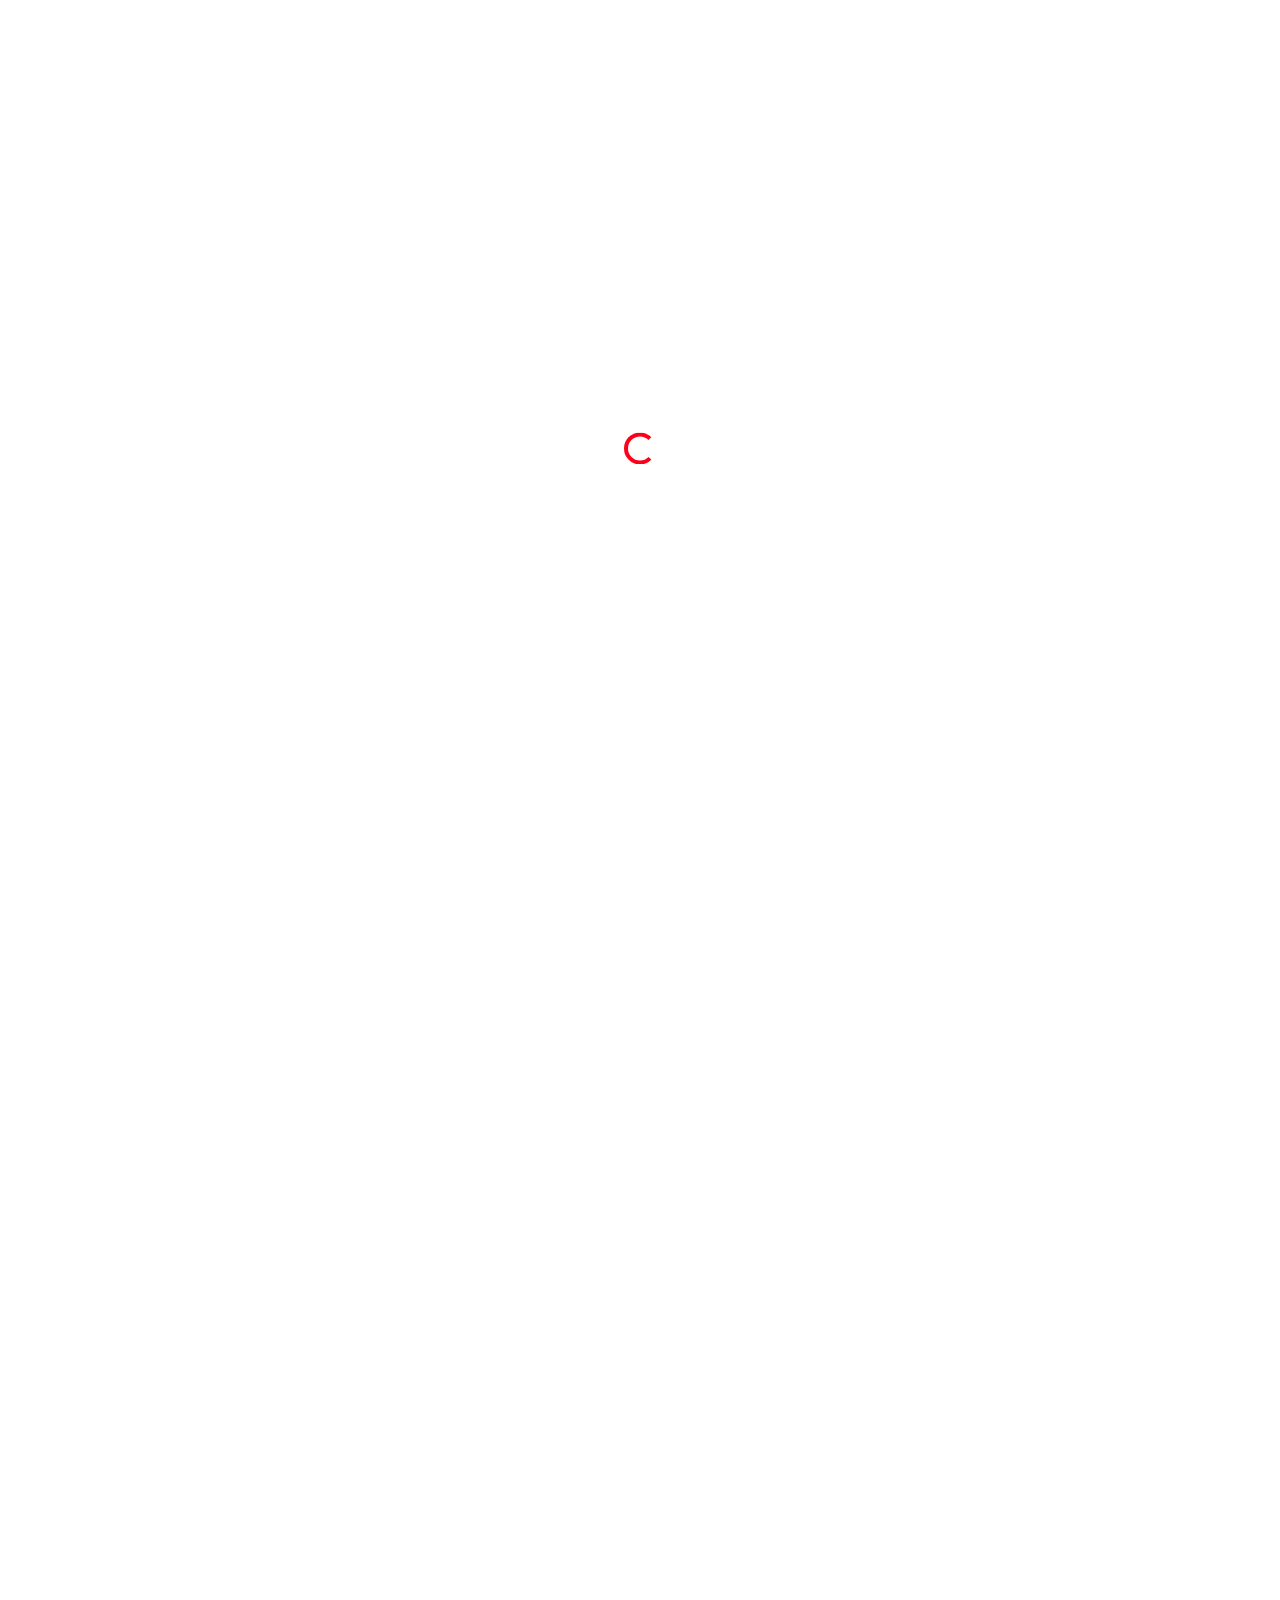
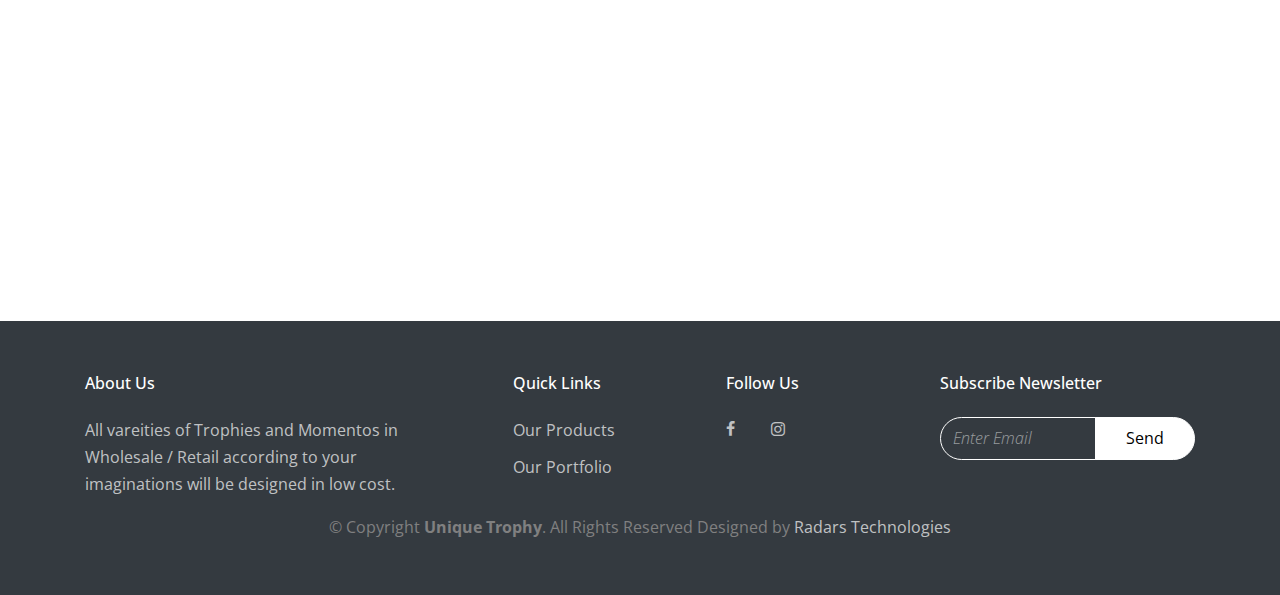
<file: contact.html>
<!doctype html>
<html lang="en">
  <head>
    <title>Unique Trophy | A Unique manner to showcase your pride</title>
    <meta charset="utf-8">
    <meta name="viewport" content="width=device-width, initial-scale=1, shrink-to-fit=no">    
    
    <link href="https://fonts.googleapis.com/css?family=Open+Sans:300,400,700" rel="stylesheet">
    <link rel="stylesheet" href="fonts/icomoon/style.css">

    <link rel="stylesheet" href="css/bootstrap.min.css">
    <link rel="stylesheet" href="css/jquery-ui.css">
    <link rel="stylesheet" href="css/owl.carousel.min.css">
    <link rel="stylesheet" href="css/owl.theme.default.min.css">
    <link rel="stylesheet" href="css/owl.theme.default.min.css">

    <link rel="stylesheet" href="css/jquery.fancybox.min.css">

    <link rel="stylesheet" href="css/bootstrap-datepicker.css">

    <link rel="stylesheet" href="fonts/flaticon/font/flaticon.css">
    <link rel="stylesheet" href="css/font-awesome.css">
    <link rel="stylesheet" href="css/font-awesome.min.css">

    <link rel="stylesheet" href="css/aos.css">

    <link rel="stylesheet" href="css/style.css">
    <link rel="stylesheet" href="css/custom.css">
    
  </head>
  <body class="body_contact" data-spy="scroll" data-target=".site-navbar-target" data-offset="300">
  

  <div id="overlayer"></div>
  <div class="loader">
    <div class="spinner-border text-primary" role="status">
      <span class="sr-only">Loading...</span>
    </div>
  </div>


  <div class="site-wrap">
    <div class="site-mobile-menu site-navbar-target">
      <div class="site-mobile-menu-header">
        <div class="site-mobile-menu-close mt-3">
          <span class="icon-close2 js-menu-toggle"></span>
        </div>
      </div>
      <div class="site-mobile-menu-body"></div>
    </div>
   
    
    <header class="site-navbar js-sticky-header site-navbar-target" role="banner">

      <div class="container">
        <div class="row align-items-center">
          
          <div class="col-6 col-xl-2">
            <h1 class="mb-0 site-logo"><a href="index.html" class="h2 mb-0"><img src="logo.png"height="100"width="100"><span class="text-primary"></span> </a></h1>
          </div>

          <div class="col-12 col-md-10 d-none d-xl-block">
            <nav class="site-navigation position-relative text-right" role="navigation">

              <ul class="site-menu main-menu js-clone-nav mr-auto d-none d-lg-block">
                <li><a href="index.html" class="nav-link">Home</a></li>
                <li><a href="work.html" class="nav-link">Our Works</a></li>
                <li><a href="contact.html" class="nav-link">Contact Us</a></li>
                <li class="social"><a href="https://www.facebook.com/unique.trophy.RT/" class="nav-link"><span class="icon-facebook"></span></a></li>
                <li class="social"><a href="https://instagram.com/unique_trophies" class="nav-link"><span class="icon-instagram"></span></a></li>
              </ul>
            </nav>
          </div>


          <div class="col-6 d-inline-block d-xl-none ml-md-0 py-3" style="position: relative; top: 3px;"><a href="#" class="site-menu-toggle js-menu-toggle float-right"><span class="icon-menu h3"></span></a></div> 

        </div>
      </div>
      
    </header>
    <br>
    <br>
      <!-- <a href="#next" class="mouse smoothscroll">
        <span class="mouse-icon">
          <span class="mouse-wheel"></span>
        </span>
      </a>
    </div>  

    <div class="site-section" id="next">
      <div class="container">
        <div class="row mb-5">
          <div class="col-md-4 text-center" data-aos="fade-up" data-aos-delay="">
            <img src="images/flaticon-svg/svg/001-wallet.svg" alt="Free Website Template by Free-Template.co" class="img-fluid w-25 mb-4">
            <h3 class="card-title">Money Savings</h3>
            <p>A small river named Duden flows by their place and supplies it with the necessary regelialia.</p>
          </div>
          <div class="col-md-4 text-center" data-aos="fade-up" data-aos-delay="100">
            <img src="images/flaticon-svg/svg/004-cart.svg" alt="Free Website Template by Free-Template.co" class="img-fluid w-25 mb-4">
            <h3 class="card-title">Online Shoppings</h3>
            <p>A small river named Duden flows by their place and supplies it with the necessary regelialia.</p>
          </div>
          <div class="col-md-4 text-center" data-aos="fade-up" data-aos-delay="200">
            <img src="images/flaticon-svg/svg/006-credit-card.svg" alt="Free Website Template by Free-Template.co" class="img-fluid w-25 mb-4">
            <h3 class="card-title">Credit / Debit Cards</h3>
            <p>A small river named Duden flows by their place and supplies it with the necessary regelialia.</p>
          </div>

        </div>

        <div class="row">
          <div class="col-lg-6 mb-5" data-aos="fade-up" data-aos-delay="">
            <figure class="circle-bg">
            <img src="images/about_2.jpg" alt="Free Website Template by Free-Template.co" class="img-fluid">
            </figure>
          </div>
          <div class="col-lg-5 ml-auto" data-aos="fade-up" data-aos-delay="100">
            <div class="mb-4">
              <h3 class="h3 mb-4 text-black">Amortization Computation</h3>
              <p>A small river named Duden flows by their place and supplies it with the necessary regelialia.</p>
              
            </div>
              
            <div class="mb-4">
              <ul class="list-unstyled ul-check success">
                <li>Officia quaerat eaque neque</li>
                <li>Lorem ipsum dolor sit amet</li>
                <li>Consectetur adipisicing elit</li>
              </ul>
              
            </div>

            <div class="mb-4">
              <form action="#">
                <div class="form-group d-flex align-items-center">
                  <input type="text" class="form-control mr-2" placeholder="Enter your email">
                  <input type="submit" class="btn btn-primary" value="Submit Email">
                </div>
              </form>
            </div>

            
            
          </div>
        </div>
      </div>
    </div>

    
    <div class="site-section cta-big-image" id="about-section">
      <div class="container">
        <div class="row mb-5 justify-content-center">
          <div class="col-md-8 text-center">
            <h2 class="section-title mb-3" data-aos="fade-up" data-aos-delay="">About Us</h2>
            <p class="lead" data-aos="fade-up" data-aos-delay="100">Lorem ipsum dolor sit amet consectetur adipisicing elit. Minus minima neque tempora reiciendis.</p>
          </div>
        </div>
        <div class="row">
          <div class="col-lg-6 mb-5" data-aos="fade-up" data-aos-delay="">
            <figure class="circle-bg">
            <img src="images/hero_1.jpg" alt="Free Website Template by Free-Template.co" class="img-fluid">
            </figure>
          </div>
          <div class="col-lg-5 ml-auto" data-aos="fade-up" data-aos-delay="100">
            
            <h3 class="text-black mb-4">We Solve Your Financial Problem</h3>

            <p>Far far away, behind the word mountains, far from the countries Vokalia and Consonantia, there live the blind texts. Separated they live in Bookmarksgrove right at the coast of the Semantics, a large language ocean.</p>

            <p>A small river named Duden flows by their place and supplies it with the necessary regelialia. It is a paradisematic country, in which roasted parts of sentences fly into your mouth.</p>
            
          </div>
        </div>    
        
      </div>  
    </div>

     Team Section 
    <section class="site-section border-bottom" id="team-section">
      <div class="container">
        <div class="row mb-5 justify-content-center">
          <div class="col-md-8 text-center">
            <h2 class="section-title mb-3" data-aos="fade-up" data-aos-delay="">Meet Team</h2>
            <p class="lead" data-aos="fade-up" data-aos-delay="100">A small river named Duden flows by their place and supplies it with the necessary regelialia.</p>
          </div>
        </div>
        <div class="row">
          

          <div class="col-md-6 col-lg-3 mb-4" data-aos="fade-up" data-aos-delay="">
            <div class="team-member">
              <figure>
                <ul class="social">
                  <li><a href="#"><span class="icon-facebook"></span></a></li>
                  <li><a href="#"><span class="icon-twitter"></span></a></li>
                  <li><a href="#"><span class="icon-linkedin"></span></a></li>
                  <li><a href="#"><span class="icon-instagram"></span></a></li>
                </ul>
                <img src="images/person_5.jpg" alt="Image" class="img-fluid">
              </figure>
              <div class="p-3">
                <h3>Kaiara Spencer</h3>
                <span class="position">Finance Manager</span>
              </div>
            </div>
          </div>

          <div class="col-md-6 col-lg-3 mb-4" data-aos="fade-up" data-aos-delay="100">
            <div class="team-member">
              <figure>
                <ul class="social">
                  <li><a href="#"><span class="icon-facebook"></span></a></li>
                  <li><a href="#"><span class="icon-twitter"></span></a></li>
                  <li><a href="#"><span class="icon-linkedin"></span></a></li>
                  <li><a href="#"><span class="icon-instagram"></span></a></li>
                </ul>
                <img src="images/person_6.jpg" alt="Image" class="img-fluid">
              </figure>
              <div class="p-3">
                <h3>Dave Simpson</h3>
                <span class="position">Marketing Manager</span>
              </div>
            </div>
          </div>

          <div class="col-md-6 col-lg-3 mb-4" data-aos="fade-up" data-aos-delay="200">
            <div class="team-member">
              <figure>
                <ul class="social">
                  <li><a href="#"><span class="icon-facebook"></span></a></li>
                  <li><a href="#"><span class="icon-twitter"></span></a></li>
                  <li><a href="#"><span class="icon-linkedin"></span></a></li>
                  <li><a href="#"><span class="icon-instagram"></span></a></li>
                </ul>
                <img src="images/person_7.jpg" alt="Image" class="img-fluid">
              </figure>
              <div class="p-3">
                <h3>Ben Thompson</h3>
                <span class="position">Accountant</span>
              </div>
            </div>
          </div>

          <div class="col-md-6 col-lg-3 mb-4" data-aos="fade-up" data-aos-delay="300">
            <div class="team-member">
              <figure>
                <ul class="social">
                  <li><a href="#"><span class="icon-facebook"></span></a></li>
                  <li><a href="#"><span class="icon-twitter"></span></a></li>
                  <li><a href="#"><span class="icon-linkedin"></span></a></li>
                  <li><a href="#"><span class="icon-instagram"></span></a></li>
                </ul>
                <img src="images/person_8.jpg" alt="Image" class="img-fluid">
              </figure>
              <div class="p-3">
                <h3>Kyla Stewart</h3>
                <span class="position">Accountant</span>
              </div>
            </div>
          </div>

          <div class="col-md-6 col-lg-3 mb-4" data-aos="fade-up" data-aos-delay="">
            <div class="team-member">
              <figure>
                <ul class="social">
                  <li><a href="#"><span class="icon-facebook"></span></a></li>
                  <li><a href="#"><span class="icon-twitter"></span></a></li>
                  <li><a href="#"><span class="icon-linkedin"></span></a></li>
                  <li><a href="#"><span class="icon-instagram"></span></a></li>
                </ul>
                <img src="images/person_1.jpg" alt="Image" class="img-fluid">
              </figure>
              <div class="p-3">
                <h3>Kaiara Spencer</h3>
                <span class="position">Accountant</span>
              </div>
            </div>
          </div>

          <div class="col-md-6 col-lg-3 mb-4" data-aos="fade-up" data-aos-delay="100">
            <div class="team-member">
              <figure>
                <ul class="social">
                  <li><a href="#"><span class="icon-facebook"></span></a></li>
                  <li><a href="#"><span class="icon-twitter"></span></a></li>
                  <li><a href="#"><span class="icon-linkedin"></span></a></li>
                  <li><a href="#"><span class="icon-instagram"></span></a></li>
                </ul>
                <img src="images/person_2.jpg" alt="Image" class="img-fluid">
              </figure>
              <div class="p-3">
                <h3>Dave Simpson</h3>
                <span class="position">Bank Teller</span>
              </div>
            </div>
          </div>

          <div class="col-md-6 col-lg-3 mb-4" data-aos="fade-up" data-aos-delay="200">
            <div class="team-member">
              <figure>
                <ul class="social">
                  <li><a href="#"><span class="icon-facebook"></span></a></li>
                  <li><a href="#"><span class="icon-twitter"></span></a></li>
                  <li><a href="#"><span class="icon-linkedin"></span></a></li>
                  <li><a href="#"><span class="icon-instagram"></span></a></li>
                </ul>
                <img src="images/person_3.jpg" alt="Image" class="img-fluid">
              </figure>
              <div class="p-3">
                <h3>Ben Thompson</h3>
                <span class="position">Bank Teller</span>
              </div>
            </div>
          </div>

          <div class="col-md-6 col-lg-3 mb-4" data-aos="fade-up" data-aos-delay="300">
            <div class="team-member">
              <figure>
                <ul class="social">
                  <li><a href="#"><span class="icon-facebook"></span></a></li>
                  <li><a href="#"><span class="icon-twitter"></span></a></li>
                  <li><a href="#"><span class="icon-linkedin"></span></a></li>
                  <li><a href="#"><span class="icon-instagram"></span></a></li>
                </ul>
                <img src="images/person_4.jpg" alt="Image" class="img-fluid">
              </figure>
              <div class="p-3">
                <h3>Chris Stewart</h3>
                <span class="position">Bank Teller</span>
              </div>
            </div>
          </div>


          
        </div>
      </div>
    </section>

    


    <section class="site-section">
      <div class="container">

        <div class="row mb-5 justify-content-center">
          <div class="col-md-7 text-center">
            <h2 class="section-title mb-3" data-aos="fade-up" data-aos-delay="">How It Works</h2>
            <p class="lead" data-aos="fade-up" data-aos-delay="100">A small river named Duden flows by their place and supplies it with the necessary regelialia.</p>
          </div>
        </div>
        
        <div class="row align-items-lg-center" >
          <div class="col-lg-6 mb-5" data-aos="fade-up" data-aos-delay="">

            <div class="owl-carousel slide-one-item-alt">
              <img src="images/slide_1.jpg" alt="Image" class="img-fluid">
              <img src="images/slide_2.jpg" alt="Image" class="img-fluid">
              <img src="images/slide_3.jpg" alt="Image" class="img-fluid">
            </div>
            <div class="custom-direction">
              <a href="#" class="custom-prev"><span><span class="icon-keyboard_backspace"></span></span></a><a href="#" class="custom-next"><span><span class="icon-keyboard_backspace"></span></span></a>
            </div>

          </div>
          <div class="col-lg-5 ml-auto" data-aos="fade-up" data-aos-delay="100">
            
            <div class="owl-carousel slide-one-item-alt-text">
              <div>
                <h2 class="section-title mb-3">01. Online Applications</h2>
                <p>A small river named Duden flows by their place and supplies it with the necessary regelialia. It is a paradisematic country, in which roasted parts of sentences fly into your mouth.</p>

                <p><a href="#" class="btn btn-primary mr-2 mb-2">Learn More</a></p>
              </div>
              <div>
                <h2 class="section-title mb-3">02. Get an approval</h2>
                <p>A small river named Duden flows by their place and supplies it with the necessary regelialia. It is a paradisematic country, in which roasted parts of sentences fly into your mouth.</p>
                <p><a href="#" class="btn btn-primary mr-2 mb-2">Learn More</a></p>
              </div>
              <div>
                <h2 class="section-title mb-3">03. Card delivery</h2>
                <p>A small river named Duden flows by their place and supplies it with the necessary regelialia. It is a paradisematic country, in which roasted parts of sentences fly into your mouth.</p>

                <p><a href="#" class="btn btn-primary mr-2 mb-2">Learn More</a></p>
              </div>
              
            </div>
            
          </div>
        </div>
      </div>
    </section>

    
    

    <section class="site-section border-bottom bg-light" id="services-section">
      <div class="container">
        <div class="row mb-5">
          <div class="col-12 text-center" data-aos="fade">
            <h2 class="section-title mb-3">Our Services</h2>
          </div>
        </div>
        <div class="row align-items-stretch">
          <div class="col-md-6 col-lg-4 mb-4 mb-lg-4" data-aos="fade-up">
            <div class="unit-4">
              <div class="unit-4-icon">
                <img src="images/flaticon-svg/svg/001-wallet.svg" alt="Free Website Template by Free-Template.co" class="img-fluid w-25 mb-4">
              </div>
              <div>
                <h3>Business Consulting</h3>
                <p>A small river named Duden flows by their place and supplies it with the necessary regelialia.</p>
                <p><a href="#">Learn More</a></p>
              </div>
            </div>
          </div>
          <div class="col-md-6 col-lg-4 mb-4 mb-lg-4" data-aos="fade-up" data-aos-delay="100">
            <div class="unit-4">
              <div class="unit-4-icon">
                <img src="images/flaticon-svg/svg/006-credit-card.svg" alt="Free Website Template by Free-Template.co" class="img-fluid w-25 mb-4">
              </div>
              <div>
                <h3>Credit Card</h3>
                <p>A small river named Duden flows by their place and supplies it with the necessary regelialia.</p>
                <p><a href="#">Learn More</a></p>
              </div>
            </div>
          </div>
          <div class="col-md-6 col-lg-4 mb-4 mb-lg-4" data-aos="fade-up" data-aos-delay="200">
            <div class="unit-4">
              <div class="unit-4-icon">
                <img src="images/flaticon-svg/svg/002-rich.svg" alt="Free Website Template by Free-Template.co" class="img-fluid w-25 mb-4">
              </div>
              <div>
                <h3>Income Monitoring</h3>
                <p>A small river named Duden flows by their place and supplies it with the necessary regelialia.</p>
                <p><a href="#">Learn More</a></p>
              </div>
            </div>
          </div>


          <div class="col-md-6 col-lg-4 mb-4 mb-lg-4" data-aos="fade-up" data-aos-delay="">
            <div class="unit-4">
              <div class="unit-4-icon">
                <img src="images/flaticon-svg/svg/003-notes.svg" alt="Free Website Template by Free-Template.co" class="img-fluid w-25 mb-4">
              </div>
              <div>
                <h3>Insurance Consulting</h3>
                <p>A small river named Duden flows by their place and supplies it with the necessary regelialia.</p>
                <p><a href="#">Learn More</a></p>
              </div>
            </div>
          </div>
          <div class="col-md-6 col-lg-4 mb-4 mb-lg-4" data-aos="fade-up" data-aos-delay="100">
            <div class="unit-4">
              <div class="unit-4-icon">
                <img src="images/flaticon-svg/svg/004-cart.svg" alt="Free Website Template by Free-Template.co" class="img-fluid w-25 mb-4">
              </div>
              <div>
                <h3>Financial Investment</h3>
                <p>A small river named Duden flows by their place and supplies it with the necessary regelialia.</p>
                <p><a href="#">Learn More</a></p>
              </div>
            </div>
          </div>
          <div class="col-md-6 col-lg-4 mb-4 mb-lg-4" data-aos="fade-up" data-aos-delay="200">
            <div class="unit-4">
              <div class="unit-4-icon">
                <img src="images/flaticon-svg/svg/005-megaphone.svg" alt="Free Website Template by Free-Template.co" class="img-fluid w-25 mb-4">
              </div>
              <div>
                <h3>Financial Management</h3>
                <p>A small river named Duden flows by their place and supplies it with the necessary regelialia.</p>
                <p><a href="#">Learn More</a></p>
              </div>
            </div>
          </div>

        </div>
      </div>
    </section>

    <section class="site-section" id="about-section">
      <div class="container">

        <div class="row">
          <div class="col-lg-6 mb-5" data-aos="fade-up" data-aos-delay="">
            <figure class="circle-bg">
            <img src="images/hero_1.jpg" alt="Free Website Template by Free-Template.co" class="img-fluid">
            </figure>
          </div>
          <div class="col-lg-5 ml-auto" data-aos="fade-up" data-aos-delay="100">
            

            <div class="row">

              
              
              <div class="col-12 mb-4" data-aos="fade-up" data-aos-delay="">
                <div class="unit-4 d-flex">
                  <div class="unit-4-icon mr-4 mb-3"><span class="text-primary flaticon-head"></span></div>
                  <div>
                    <h3>Bank Loan</h3>
                    <p>Far far away, behind the word mountains, far from the countries Vokalia and Consonantia, there live the blind texts.</p>
                    <p class="mb-0"><a href="#">Learn More</a></p>
                  </div>
                </div>
              </div>
              <div class="col-12 mb-4" data-aos="fade-up" data-aos-delay="100">
                <div class="unit-4 d-flex">
                  <div class="unit-4-icon mr-4 mb-3"><span class="text-primary flaticon-smartphone"></span></div>
                  <div>
                    <h3>Banking Consulation </h3>
                    <p>Separated they live in Bookmarksgrove right at the coast of the Semantics, a large language ocean.</p>
                    <p class="mb-0"><a href="#">Learn More</a></p>
                  </div>
                </div>
              </div>
            </div>


            
          </div>
        </div>

        
      </div>
    </section>
  
    
    

    <section class="site-section" id="blog-section">
      <div class="container">
        <div class="row mb-5">
          <div class="col-12 text-center" data-aos="fade">
            <h2 class="section-title mb-3">Our Blog</h2>
          </div>
        </div>

        <div class="row">
          <div class="col-md-6 col-lg-4 mb-4 mb-lg-4" data-aos="fade-up" data-aos-delay="">
            <div class="h-entry">
              <a href="single.html">
                <img src="images/img_1.jpg" alt="Image" class="img-fluid">
              </a>
              <h2 class="font-size-regular"><a href="#">A Basic Guide to Starting a Franchise in the Philippines</a></h2>
              <div class="meta mb-4">Ham Brook <span class="mx-2">&bullet;</span> Jan 18, 2019<span class="mx-2">&bullet;</span> <a href="#">News</a></div>
              <p>Lorem ipsum dolor sit amet consectetur adipisicing elit. Natus eligendi nobis ea maiores sapiente veritatis reprehenderit suscipit quaerat rerum voluptatibus a eius.</p>
              <p><a href="#">Continue Reading...</a></p>
            </div> 
          </div>
          <div class="col-md-6 col-lg-4 mb-4 mb-lg-4" data-aos="fade-up" data-aos-delay="100">
            <div class="h-entry">
              <a href="single.html">
                <img src="images/img_4.jpg" alt="Image" class="img-fluid">
              </a>
              <h2 class="font-size-regular"><a href="#">A Basic Guide to Starting a Franchise in the Philippines</a></h2>
              <div class="meta mb-4">James Phelps <span class="mx-2">&bullet;</span> Jan 18, 2019<span class="mx-2">&bullet;</span> <a href="#">News</a></div>
              <p>Lorem ipsum dolor sit amet consectetur adipisicing elit. Natus eligendi nobis ea maiores sapiente veritatis reprehenderit suscipit quaerat rerum voluptatibus a eius.</p>
              <p><a href="#">Continue Reading...</a></p>
            </div>
          </div>
          <div class="col-md-6 col-lg-4 mb-4 mb-lg-4" data-aos="fade-up" data-aos-delay="200">
            <div class="h-entry">
              <a href="single.html">
                <img src="images/img_3.jpg" alt="Image" class="img-fluid">
              </a>
              <h2 class="font-size-regular"><a href="#">A Basic Guide to Starting a Franchise in the Philippines</a></h2>
              <div class="meta mb-4">James Phelps <span class="mx-2">&bullet;</span> Jan 18, 2019<span class="mx-2">&bullet;</span> <a href="#">News</a></div>
              <p>Lorem ipsum dolor sit amet consectetur adipisicing elit. Natus eligendi nobis ea maiores sapiente veritatis reprehenderit suscipit quaerat rerum voluptatibus a eius.</p>
              <p><a href="#">Continue Reading...</a></p>
            </div> 
          </div>
          
        </div>
      </div>
    </section> -->

   <div class="site-section cta-big-image" id="about-section">
      <div class="container">
        <div class="row mb-5 justify-content-center">
          <div class="col-md-8 text-center">
            <h2 class="section-title mb-3" data-aos="fade-up" data-aos-delay="">About Us</h2>
            <p class="lead" data-aos="fade-up" data-aos-delay="100"><!-- Lorem ipsum dolor sit amet consectetur adipisicing elit. Minus minima neque tempora reiciendis. --></p>
          </div>
        </div>
        <div class="row">
          <div class="col-lg-6 mb-5" data-aos="fade-up" data-aos-delay="">
            <figure class="circle-bg">
            <img src="images/hero_1.jpg" alt="Free Website Template by Free-Template.co" class="img-fluid">
            </figure>
          </div>
          <div class="col-lg-5 ml-auto" data-aos="fade-up" data-aos-delay="100">
            
            <h3 class="text-black mb-4">Unique Trophy's & Momentos</h3>

            <p>A Unique way to showcase your pride</p>

            <p>All vareities of Trophies and Momentos in Wholesale / Retail according to your imaginations will be designed in low cost.</p>
            
          </div>
        </div>    
        
      </div>  
    </div>
    <section class="site-section bg-light" id="contact-section" data-aos="fade">
      <div class="container">
        <div class="row mb-5">
          <div class="col-12 text-center">
            <h2 class="section-title mb-3">Contact Us</h2>
          </div>
        </div>
        <div class="row mb-5">
          


          <div class="col-md-4 text-center">
            <p class="mb-4">
              <span class="icon-room d-block h2 text-primary"></span>
              <span>Address: Unique Trophy,Meppalikutti Junction,Vetticode 690508,Kattanam,Kayamkulam</span>
            </p>
          </div>
          <div class="col-md-4 text-center">
            <p class="mb-4">
              <span class="icon-phone d-block h2 text-primary"></span>
             <a href="tel:+917025252824">+91-70 25 25 28 24</a><br>
       <a href="tel:+919072727240">+91-90 72 72 72 40</a>
            </p>
          </div>
          <div class="col-md-4 text-center">
            <p class="mb-0">
              <span class="icon-mail_outline d-block h2 text-primary"></span>
              <a href="mailto:utrophies@gmail.com">utrophies@gmail.com</a>
            </p>
          </div>
        </div>
        <div class="row">
          <div class="col-md-12 mb-5">			
          </div>
        </div>
      </div>
    </section>
    <iframe src="https://www.google.com/maps/embed?pb=!1m18!1m12!1m3!1d3938.7811986885013!2d76.57998621378184!3d9.17419989342023!2m3!1f0!2f0!3f0!3m2!1i1024!2i768!4f13.1!3m3!1m2!1s0x3b061bb958dd3851%3A0xa1f0f737a9e64e68!2sUnique%20Trophy&#39;s!5e0!3m2!1sen!2sin!4v1587898393434!5m2!1sen!2sin" width="100%" height="450" frameborder="0" style="border:0;" allowfullscreen="" aria-hidden="false" tabindex="0"></iframe>


    
    <footer class="site-footer">
      <div class="container">
        <div class="row">
          <div class="col-md-9">
            <div class="row">
              <div class="col-md-5">
                <h2 class="footer-heading mb-4">About Us</h2>
                <p>All vareities of Trophies and Momentos in Wholesale / Retail according to your imaginations will be designed in low cost.</p>
              </div>
              <div class="col-md-3 ml-auto">
                <h2 class="footer-heading mb-4">Quick Links</h2>
                <ul class="list-unstyled">
                  <li><a href="#about-section" class="smoothscroll">Our Products</a></li>
                  <li><a href="#services-section" class="smoothscroll">Our Portfolio</a></li>
                  <!-- <li><a href="#contact-section" class="smoothscroll">Contact Us</a></li> -->
                </ul>
              </div>
              <div class="col-md-3 footer-social">
                <h2 class="footer-heading mb-4">Follow Us</h2>
                <a href="#" class="pl-0 pr-3"><span class="icon-facebook"></span></a>
                <a href="#" class="pl-3 pr-3"><span class="icon-instagram"></span></a>
              </div>
            </div>
          </div>
          <div class="col-md-3">
            <h2 class="footer-heading mb-4">Subscribe Newsletter</h2>
            <form action="#" method="post" class="footer-subscribe">
              <div class="input-group mb-3">
                <input type="text" class="form-control border-secondary text-white bg-transparent" placeholder="Enter Email" aria-label="Enter Email" aria-describedby="button-addon2">
                <div class="input-group-append">
                  <button class="btn btn-primary text-black" type="button" id="button-addon2">Send</button>
                </div>
              </div>
            </form>
          </div>
        </div>
       
      <div class="col-md-12 text-center">
      <div class="copyright d-inline-block ">
        &copy; Copyright <strong>Unique Trophy</strong>. All Rights Reserved
      </div>
      <div class="credits d-inline-block">
        Designed by <a href="https://www.radarstechnologies.com">Radars Technologies</a>
      </div>
      </div>

      </div>
    </footer>

  </div> <!-- .site-wrap -->

  <script src="js/jquery-3.3.1.min.js"></script>
  <script src="js/jquery-ui.js"></script>
  <script src="js/popper.min.js"></script>
  <script src="js/bootstrap.min.js"></script>
  <script src="js/owl.carousel.min.js"></script>
  <script src="js/jquery.countdown.min.js"></script>
  <script src="js/jquery.easing.1.3.js"></script>
  <script src="js/aos.js"></script>
  <script src="js/jquery.fancybox.min.js"></script>
  <script src="js/jquery.sticky.js"></script>
  <script src="js/isotope.pkgd.min.js"></script>

  
  <script src="js/main.js"></script>

  
  </body>
</html>
<!--  <section id="contact">
    <div class="container wow fadeInUp">
      <div class="row">
        <div class="col-md-12">
          <h3 class="section-title">Contact Us</h3>
          <div class="section-title-divider"></div>
          <p class="section-description">Visit us at </p>
        </div>
      </div>

      <div class="row">
        <div class="col-md-3 col-md-push-2">
          <div class="info">
            <div>
              <i class="fa fa-map-marker"></i>
              <p>BP/IV/502,Kattanam Junction,<br>Bharanikavu P.O, Alappuzha Dist, Kerala-690503, India</p>
            </div>

            <div>
              <i class="fa fa-envelope"></i>
              <p>mail@radarstechnologies.com</p>
            </div>

            <div>
              <i class="fa fa-phone"></i>
              <p>+91 90 72 72 72 40</p>
            </div>

          </div>
        </div>

        <div class="col-md-5 col-md-push-2">
          <div class="form">
            <div id="sendmessage">Your message has been sent. Thank you!</div>
            <div id="errormessage"></div>
            <form action="contactform.php" method="post" role="form" class="contactForm">
              <div class="form-group">
                <input type="text" name="name" class="form-control" id="name" placeholder="Your Name" data-rule="minlen:4" data-msg="Please enter at least 4 chars" />
                <div class="validation"></div>
              </div>
              <div class="form-group">
                <input type="email" class="form-control" name="email" id="email" placeholder="Your Email" data-rule="email" data-msg="Please enter a valid email" />
                <div class="validation"></div>
              </div>
              <div class="form-group">
                <input type="text" class="form-control" name="subject" id="subject" placeholder="Subject" data-rule="minlen:4" data-msg="Please enter at least 8 chars of subject" />
                <div class="validation"></div>
              </div>
              <div class="form-group">
                <textarea class="form-control" name="message" rows="5" data-rule="required" data-msg="Please write something for us" placeholder="Message"></textarea>
                <div class="validation"></div>
              </div>
              <div class="text-center"><button type="submit">Send Message</button></div>
            </form>
          </div>
        </div>
 -->
</file>
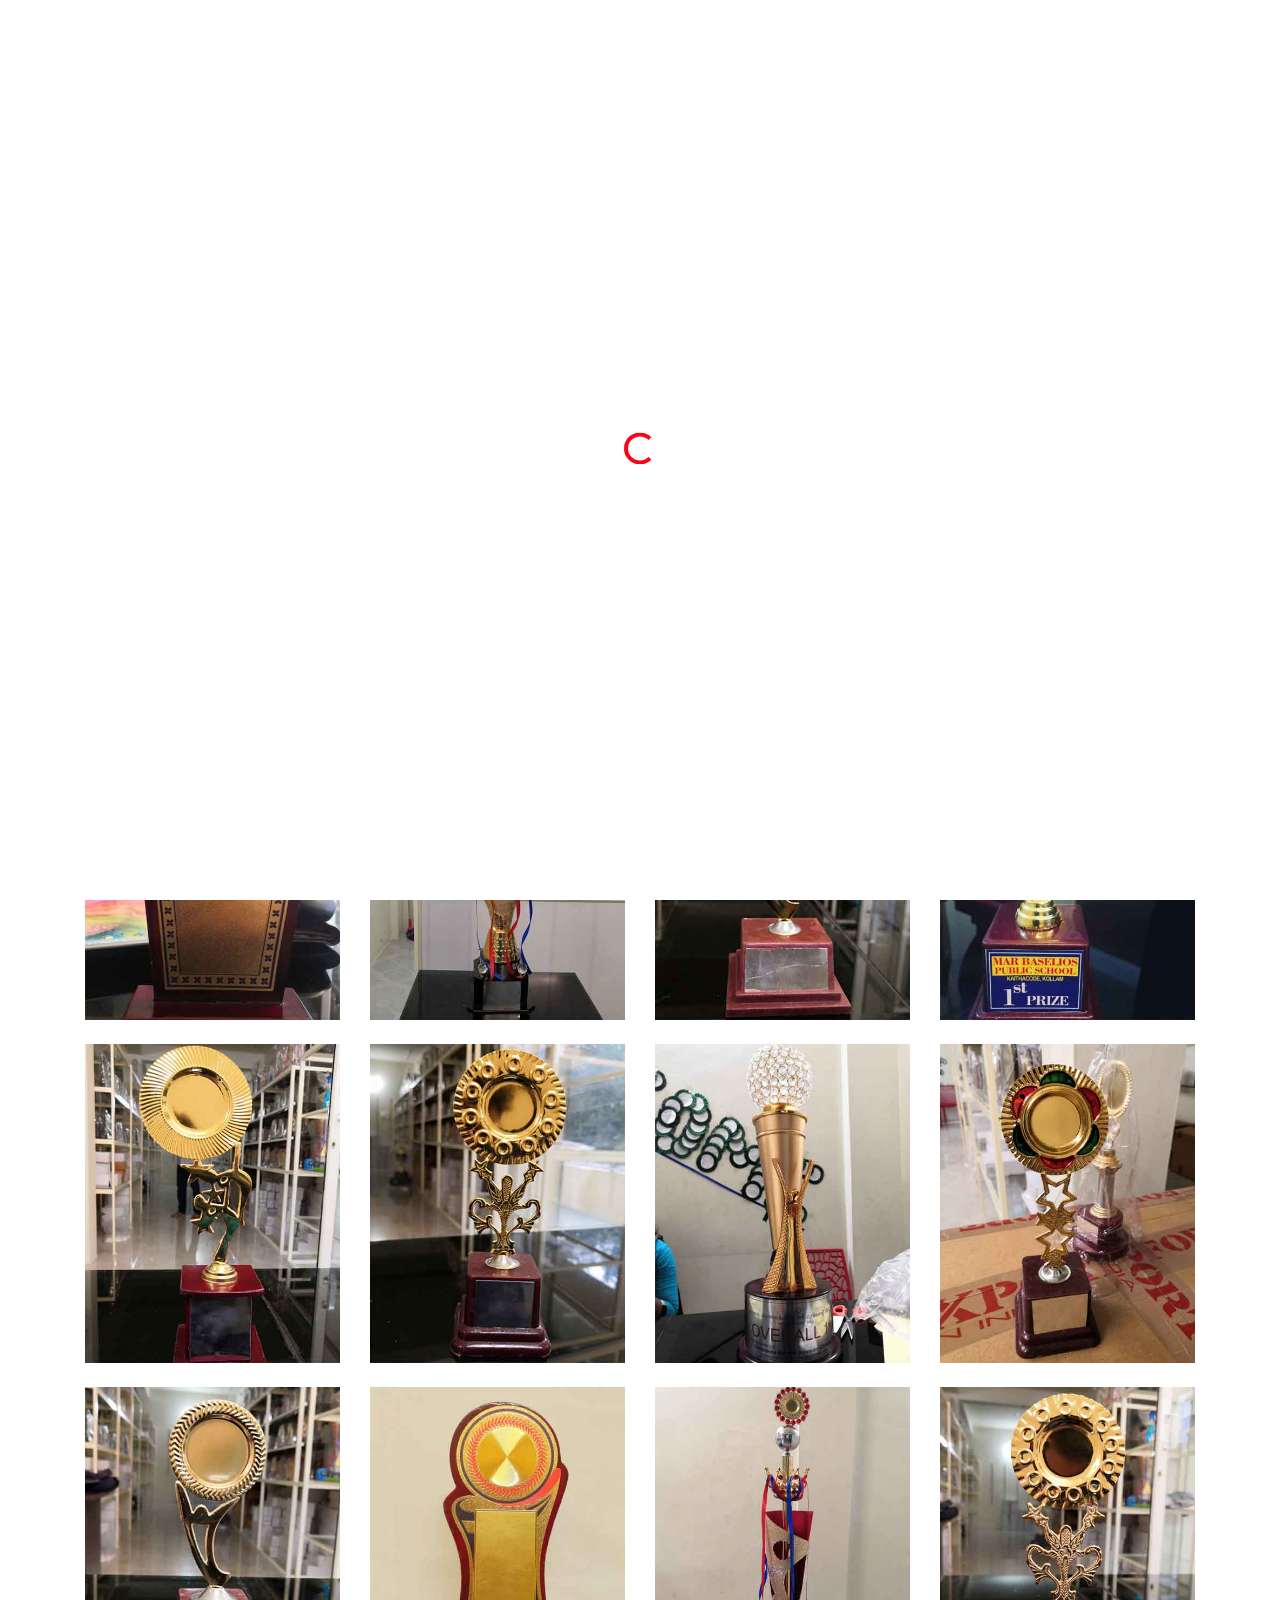
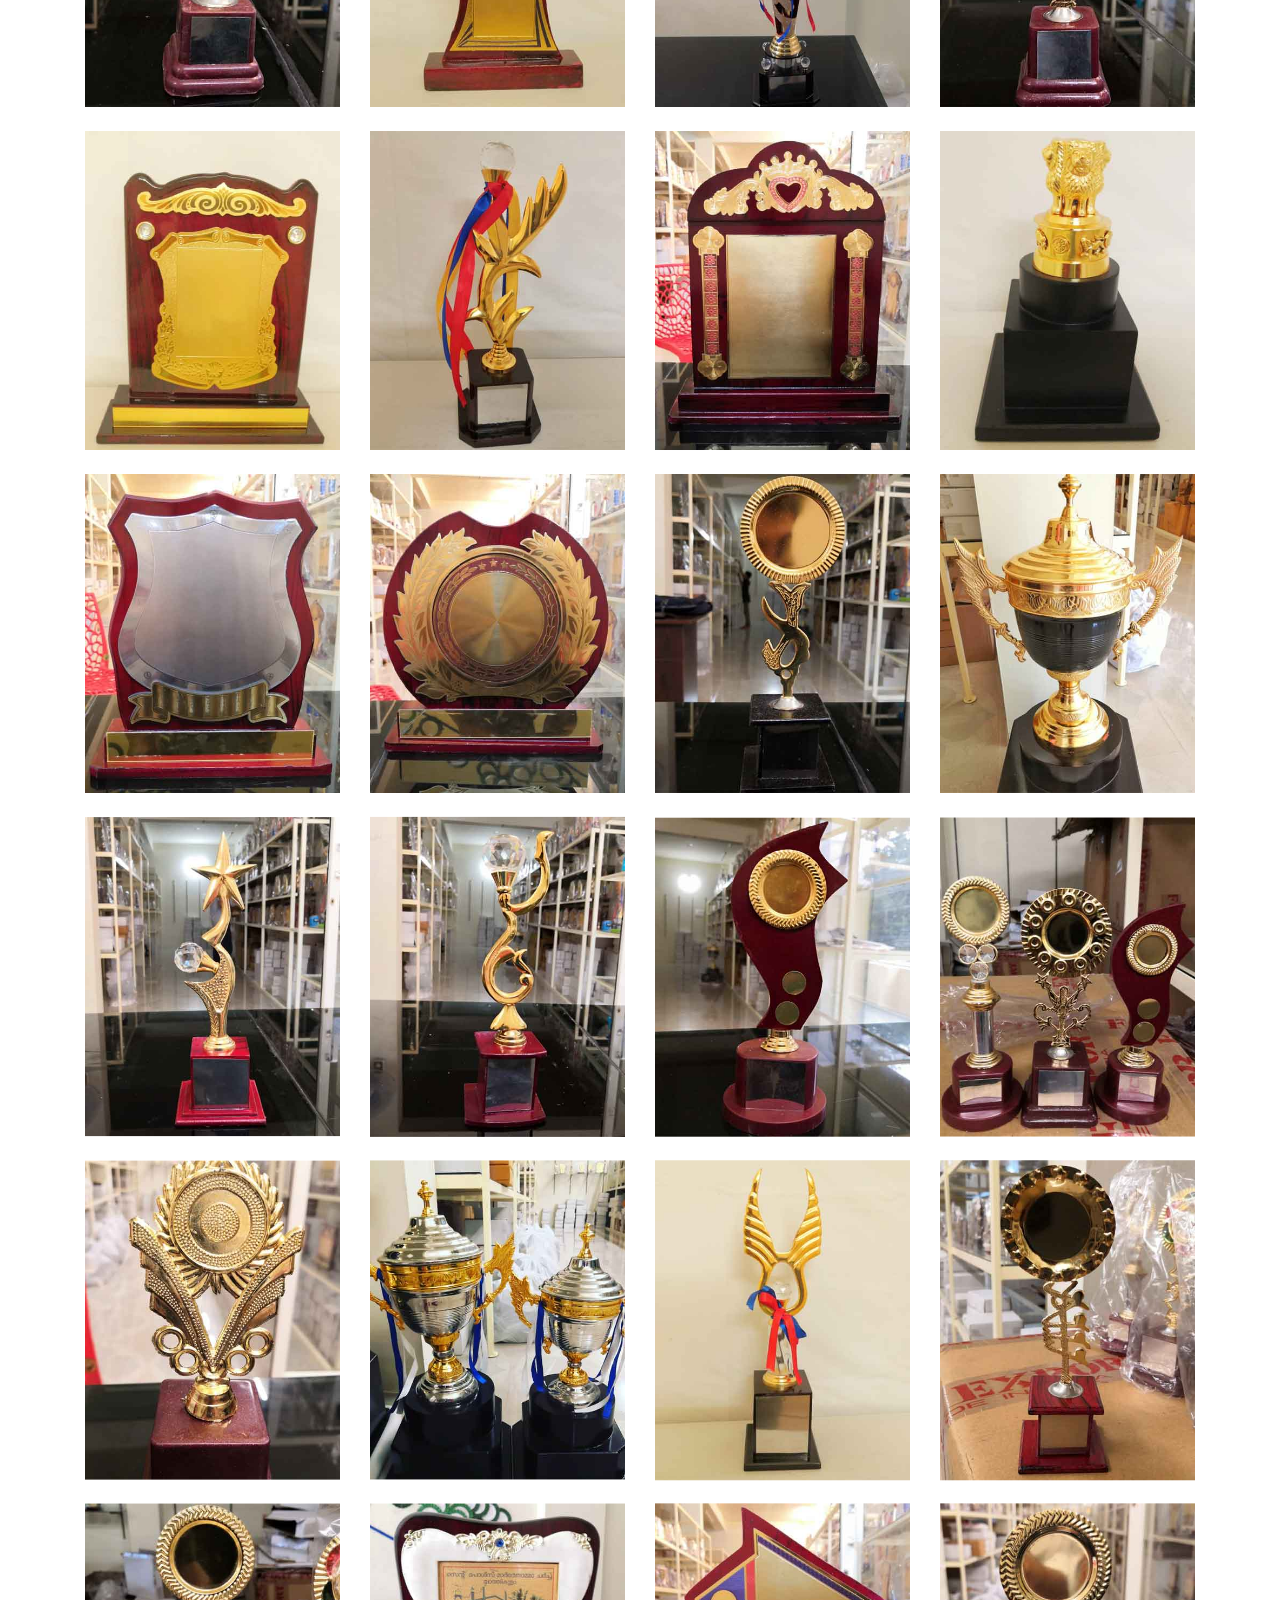
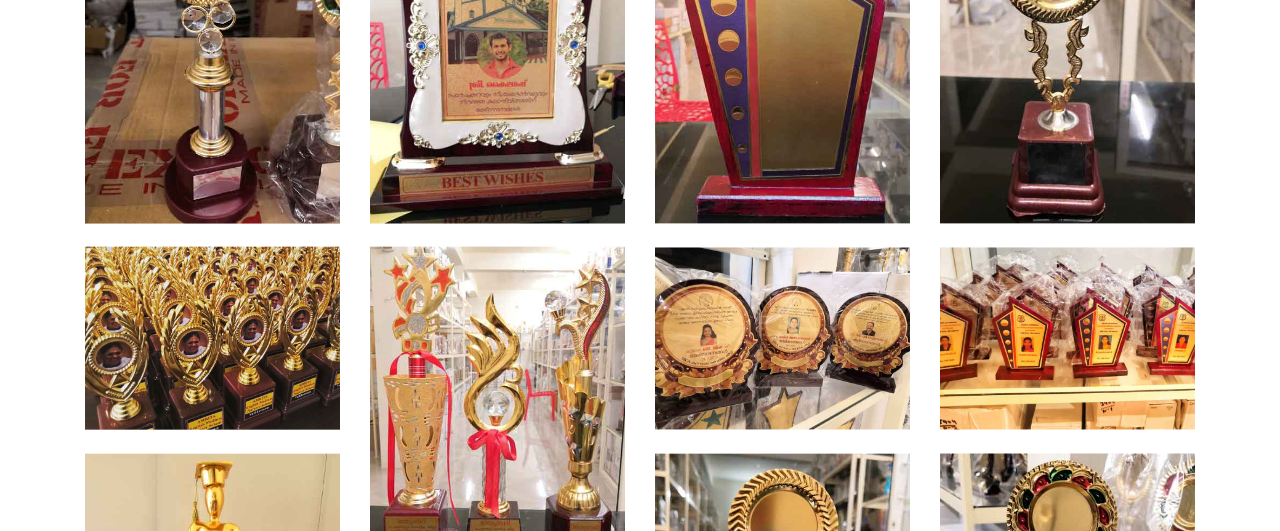
<file: work.html>
<!doctype html>
<html lang="en">
  <head>
    <title>Unique Trophy | A Unique manner to showcase your pride</title>
    <meta charset="utf-8">
    <meta name="viewport" content="width=device-width, initial-scale=1, shrink-to-fit=no">    
    
    <link href="https://fonts.googleapis.com/css?family=Open+Sans:300,400,700" rel="stylesheet">
    <link rel="stylesheet" href="fonts/icomoon/style.css">

    <link rel="stylesheet" href="css/bootstrap.min.css">
    <link rel="stylesheet" href="css/jquery-ui.css">
    <link rel="stylesheet" href="css/owl.carousel.min.css">
    <link rel="stylesheet" href="css/owl.theme.default.min.css">
    <link rel="stylesheet" href="css/owl.theme.default.min.css">

    <link rel="stylesheet" href="css/jquery.fancybox.min.css">

    <link rel="stylesheet" href="css/bootstrap-datepicker.css">

    <link rel="stylesheet" href="fonts/flaticon/font/flaticon.css">

    <link rel="stylesheet" href="css/aos.css">

    <link rel="stylesheet" href="css/style.css">
    
  </head>
  
  
  <body data-spy="scroll" data-target=".site-navbar-target" data-offset="300">
  

  <div id="overlayer"></div>
  <div class="loader">
    <div class="spinner-border text-primary" role="status">
      <span class="sr-only">Loading...</span>
    </div>
  </div>


  <div class="site-wrap">
    <div class="site-mobile-menu site-navbar-target">
      <div class="site-mobile-menu-header">
        <div class="site-mobile-menu-close mt-3">
          <span class="icon-close2 js-menu-toggle"></span>
        </div>
      </div>
      <div class="site-mobile-menu-body"></div>
    </div>
   
    
    <header class="site-navbar js-sticky-header site-navbar-target" role="banner">

      <div class="container">
        <div class="row align-items-center">
          
          <div class="col-6 col-xl-2">
            <h1 class="mb-0 site-logo"><a href="index.html" class="h2 mb-0"><img src="logo.png"height="100"width="100"><span class="text-primary"></span> </a></h1>
          </div>

          <div class="col-12 col-md-10 d-none d-xl-block">
            <nav class="site-navigation position-relative text-right" role="navigation">

              <ul class="site-menu main-menu js-clone-nav mr-auto d-none d-lg-block">
                <li><a href="index.html" class="nav-link">Home</a></li>
                <li><a href="work.html" class="nav-link">Our Works</a></li>
                <li><a href="contact.html" class="nav-link">Contact Us</a></li>
                <li class="social"><a href="#contact-section" class="nav-link"><span class="icon-facebook"></span></a></li>
                <li class="social"><a href="#contact-section" class="nav-link"><span class="icon-twitter"></span></a></li>
                <li class="social"><a href="#contact-section" class="nav-link"><span class="icon-linkedin"></span></a></li>
              </ul>
            </nav>
          </div>


          <div class="col-6 d-inline-block d-xl-none ml-md-0 py-3" style="position: relative; top: 3px;"><a href="#" class="site-menu-toggle js-menu-toggle float-right"><span class="icon-menu h3"></span></a></div>

        </div>
      </div>

      
    </header>
    <br>
    <br>

  
     
      <a href="#next" class="mouse smoothscroll">
        <span class="mouse-icon">
          <span class="mouse-wheel"></span>
        </span>
      </a>
    </div>  
    
    <section class="site-section" id="gallery-section" data-aos="fade">
      

      <div class="container">

        <div class="row mb-3">
          <div class="col-12 text-center">
            <h2 class="section-title mb-3">Our Portfolio</h2>
          </div>
        </div>

        <div class="row justify-content-center mb-5">
          <div id="filters" class="filters text-center button-group col-md-7">
            <button class="btn btn-primary active" data-filter="*">All</button>
            <button class="btn btn-primary" data-filter=".wood">wood</button>
            <button class="btn btn-primary" data-filter=".plastic">plastic</button>
            <button class="btn btn-primary" data-filter=".medal">medal</button>
			<button class="btn btn-primary" data-filter=".metal">metal</button>
          </div>
        </div> 
		
        <div id="posts" class="row no-gutter">
          <div class="item metal col-sm-6 col-md-4 col-lg-4 col-xl-3 mb-4">
            <a href="images\work\1.jpg" class="item-wrap fancybox">
              <span class="icon-search2"></span>
              <img class="img-fluid" src="images\work\1s.jpg">
            </a>
		  </div>
          <div class="item wood col-sm-6 col-md-4 col-lg-4 col-xl-3 mb-4">
            <a href="images\work\2.jpg" class="item-wrap fancybox">
              <span class="icon-search2"></span>
              <img class="img-fluid" src="images\work\2s.jpg">
            </a>
		  </div>		  
          <div class="item wood col-sm-6 col-md-4 col-lg-4 col-xl-3 mb-4">
            <a href="images\work\3.jpg" class="item-wrap fancybox">
              <span class="icon-search2"></span>
              <img class="img-fluid" src="images\work\3s.jpg">
            </a>
		  </div>		  
          <div class="item metal col-sm-6 col-md-4 col-lg-4 col-xl-3 mb-4">
            <a href="images\work\4.jpg" class="item-wrap fancybox">
              <span class="icon-search2"></span>
              <img class="img-fluid" src="images\work\4s.jpg">
            </a>
		  </div>
          <div class="item wood col-sm-6 col-md-4 col-lg-4 col-xl-3 mb-4">
            <a href="images\work\5.jpg" class="item-wrap fancybox">
              <span class="icon-search2"></span>
              <img class="img-fluid" src="images\work\5s.jpg">
            </a>
			</div>
          <div class="item metal col-sm-6 col-md-4 col-lg-4 col-xl-3 mb-4">
            <a href="images\work\6.jpg" class="item-wrap fancybox">
              <span class="icon-search2"></span>
              <img class="img-fluid" src="images\work\6s.jpg">
            </a>
		  </div>			
		  <div class="item metal col-sm-6 col-md-4 col-lg-4 col-xl-3 mb-4">
            <a href="images\work\7.jpg" class="item-wrap fancybox">
              <span class="icon-search2"></span>
              <img class="img-fluid" src="images\work\7s.jpg">
            </a>
		  </div>
            <div class="item plastic col-sm-6 col-md-4 col-lg-4 col-xl-3 mb-4">
            <a href="images\work\8.jpg" class="item-wrap fancybox">
              <span class="icon-search2"></span>
              <img class="img-fluid" src="images\work\8s.jpg">
            </a>
			</div>
		  <div class="item metal col-sm-6 col-md-4 col-lg-4 col-xl-3 mb-4">
            <a href="images\work\9.jpg" class="item-wrap fancybox">
              <span class="icon-search2"></span>
              <img class="img-fluid" src="images\work\9s.jpg">
            </a>
		  </div>
          <div class="item metal col-sm-6 col-md-4 col-lg-4 col-xl-3 mb-4">
            <a href="images\work\10.jpg" class="item-wrap fancybox">
              <span class="icon-search2"></span>
              <img class="img-fluid" src="images\work\10s.jpg">
            </a>
		  </div>		  
          <div class="item metal col-sm-6 col-md-4 col-lg-4 col-xl-3 mb-4">
            <a href="images\work\11.jpg" class="item-wrap fancybox">
              <span class="icon-search2"></span>
              <img class="img-fluid" src="images\work\11s.jpg">
            </a>
			</div>
		  <div class="item metal col-sm-6 col-md-4 col-lg-4 col-xl-3 mb-4">
            <a href="images\work\12.jpg" class="item-wrap fancybox">
              <span class="icon-search2"></span>
              <img class="img-fluid" src="images\work\12s.jpg">
            </a>
		  </div>
	      <div class="item metal col-sm-6 col-md-4 col-lg-4 col-xl-3 mb-4">
            <a href="images\work\13.jpg" class="item-wrap fancybox">
              <span class="icon-search2"></span>
              <img class="img-fluid" src="images\work\13s.jpg">
            </a>
			</div>
          <div class="item wood col-sm-6 col-md-4 col-lg-4 col-xl-3 mb-4">
            <a href="images\work\14.jpg" class="item-wrap fancybox">
              <span class="icon-search2"></span>
              <img class="img-fluid" src="images\work\14s.jpg">
            </a>
		  </div>			
          <div class="item metal col-sm-6 col-md-4 col-lg-4 col-xl-3 mb-4">
            <a href="images\work\15.jpg" class="item-wrap fancybox">
              <span class="icon-search2"></span>
              <img class="img-fluid" src="images\work\15s.jpg">
            </a>
		  </div>			
		  <div class="item metal col-sm-6 col-md-4 col-lg-4 col-xl-3 mb-4">
            <a href="images\work\16.jpg" class="item-wrap fancybox">
              <span class="icon-search2"></span>
              <img class="img-fluid" src="images\work\16s.jpg">
            </a>
		  </div>
          <div class="item wood col-sm-6 col-md-4 col-lg-4 col-xl-3 mb-4">
            <a href="images\work\17.jpg" class="item-wrap fancybox">
              <span class="icon-search2"></span>
              <img class="img-fluid" src="images\work\17s.jpg">
            </a>
		  </div>		  
          <div class="item metal col-sm-6 col-md-4 col-lg-4 col-xl-3 mb-4">
            <a href="images\work\18.jpg" class="item-wrap fancybox">
              <span class="icon-search2"></span>
              <img class="img-fluid" src="images\work\18s.jpg">
            </a>
			</div>
		  <div class="item wood col-sm-6 col-md-4 col-lg-4 col-xl-3 mb-4">
            <a href="images\work\19.jpg" class="item-wrap fancybox">
              <span class="icon-search2"></span>
              <img class="img-fluid" src="images\work\19s.jpg">
            </a>
		  </div>
      <div class="item metal col-sm-6 col-md-4 col-lg-4 col-xl-3 mb-4">
            <a href="images\work\20.jpg" class="item-wrap fancybox">
              <span class="icon-search2"></span>
              <img class="img-fluid" src="images\work\20s.jpg">
            </a>
      </div>

      <div class="item metal col-sm-6 col-md-4 col-lg-4 col-xl-3 mb-4">
            <a href="images\work\21.jpg" class="item-wrap fancybox">
              <span class="icon-search2"></span>
              <img class="img-fluid" src="images\work\21s.jpg">
            </a>
      </div>

      <div class="item metal col-sm-6 col-md-4 col-lg-4 col-xl-3 mb-4">
            <a href="images\work\22.jpg" class="item-wrap fancybox">
              <span class="icon-search2"></span>
              <img class="img-fluid" src="images\work\22s.jpg">
            </a>
      </div>

      <div class="item metal col-sm-6 col-md-4 col-lg-4 col-xl-3 mb-4">
            <a href="images\work\23.jpg" class="item-wrap fancybox">
              <span class="icon-search2"></span>
              <img class="img-fluid" src="images\work\23s.jpg">
            </a>
      </div>

      <div class="item metal col-sm-6 col-md-4 col-lg-4 col-xl-3 mb-4">
            <a href="images\work\24.jpg" class="item-wrap fancybox">
              <span class="icon-search2"></span>
              <img class="img-fluid" src="images\work\24s.jpg">
            </a>
      </div>

      <div class="item metal col-sm-6 col-md-4 col-lg-4 col-xl-3 mb-4">
            <a href="images\work\25.jpg" class="item-wrap fancybox">
              <span class="icon-search2"></span>
              <img class="img-fluid" src="images\work\25s.jpg">
            </a>
      </div>

      <div class="item metal col-sm-6 col-md-4 col-lg-4 col-xl-3 mb-4">
            <a href="images\work\26.jpg" class="item-wrap fancybox">
              <span class="icon-search2"></span>
              <img class="img-fluid" src="images\work\26s.jpg">
            </a>
      </div>

      <div class="item metal col-sm-6 col-md-4 col-lg-4 col-xl-3 mb-4">
            <a href="images\work\27.jpg" class="item-wrap fancybox">
              <span class="icon-search2"></span>
              <img class="img-fluid" src="images\work\27s.jpg">
            </a>
      </div>

      <div class="item metal col-sm-6 col-md-4 col-lg-4 col-xl-3 mb-4">
            <a href="images\work\28.jpg" class="item-wrap fancybox">
              <span class="icon-search2"></span>
              <img class="img-fluid" src="images\work\28s.jpg">
            </a>
      </div>

      <div class="item metal col-sm-6 col-md-4 col-lg-4 col-xl-3 mb-4">
            <a href="images\work\29.jpg" class="item-wrap fancybox">
              <span class="icon-search2"></span>
              <img class="img-fluid" src="images\work\29s.jpg">
            </a>
      </div>

      <div class="item metal col-sm-6 col-md-4 col-lg-4 col-xl-3 mb-4">
            <a href="images\work\30.jpg" class="item-wrap fancybox">
              <span class="icon-search2"></span>
              <img class="img-fluid" src="images\work\30s.jpg">
            </a>
      </div>

      <div class="item metal col-sm-6 col-md-4 col-lg-4 col-xl-3 mb-4">
            <a href="images\work\31.jpg" class="item-wrap fancybox">
              <span class="icon-search2"></span>
              <img class="img-fluid" src="images\work\31s.jpg">
            </a>
      </div>

      <div class="item metal col-sm-6 col-md-4 col-lg-4 col-xl-3 mb-4">
            <a href="images\work\32.jpg" class="item-wrap fancybox">
              <span class="icon-search2"></span>
              <img class="img-fluid" src="images\work\32s.jpg">
            </a>
      </div>

      <div class="item metal col-sm-6 col-md-4 col-lg-4 col-xl-3 mb-4">
            <a href="images\work\33.jpg" class="item-wrap fancybox">
              <span class="icon-search2"></span>
              <img class="img-fluid" src="images\work\33s.jpg">
            </a>
      </div>

      <div class="item metal col-sm-6 col-md-4 col-lg-4 col-xl-3 mb-4">
            <a href="images\work\34.jpg" class="item-wrap fancybox">
              <span class="icon-search2"></span>
              <img class="img-fluid" src="images\work\34s.jpg">
            </a>
      </div>

      <div class="item metal col-sm-6 col-md-4 col-lg-4 col-xl-3 mb-4">
            <a href="images\work\35.jpg" class="item-wrap fancybox">
              <span class="icon-search2"></span>
              <img class="img-fluid" src="images\work\35s.jpg">
            </a>
      </div>

      <div class="item metal col-sm-6 col-md-4 col-lg-4 col-xl-3 mb-4">
            <a href="images\work\36.jpg" class="item-wrap fancybox">
              <span class="icon-search2"></span>
              <img class="img-fluid" src="images\work\36s.jpg">
            </a>
      </div>

      <div class="item metal col-sm-6 col-md-4 col-lg-4 col-xl-3 mb-4">
            <a href="images\work\37.jpg" class="item-wrap fancybox">
              <span class="icon-search2"></span>
              <img class="img-fluid" src="images\work\37s.jpg">
            </a>
      </div>

      <div class="item metal col-sm-6 col-md-4 col-lg-4 col-xl-3 mb-4">
            <a href="images\work\38.jpg" class="item-wrap fancybox">
              <span class="icon-search2"></span>
              <img class="img-fluid" src="images\work\38s.jpg">
            </a>
      </div>

      <div class="item metal col-sm-6 col-md-4 col-lg-4 col-xl-3 mb-4">
            <a href="images\work\39.jpg" class="item-wrap fancybox">
              <span class="icon-search2"></span>
              <img class="img-fluid" src="images\work\39s.jpg">
            </a>
      </div>

      <div class="item metal col-sm-6 col-md-4 col-lg-4 col-xl-3 mb-4">
            <a href="images\work\40.jpg" class="item-wrap fancybox">
              <span class="icon-search2"></span>
              <img class="img-fluid" src="images\work\40s.jpg">
            </a>
      </div>

      <div class="item metal col-sm-6 col-md-4 col-lg-4 col-xl-3 mb-4">
            <a href="images\work\41.jpg" class="item-wrap fancybox">
              <span class="icon-search2"></span>
              <img class="img-fluid" src="images\work\41s.jpg">
            </a>
      </div>

      <div class="item metal col-sm-6 col-md-4 col-lg-4 col-xl-3 mb-4">
            <a href="images\work\42.jpg" class="item-wrap fancybox">
              <span class="icon-search2"></span>
              <img class="img-fluid" src="images\work\42s.jpg">
            </a>
      </div>

      <div class="item metal col-sm-6 col-md-4 col-lg-4 col-xl-3 mb-4">
            <a href="images\work\43.jpg" class="item-wrap fancybox">
              <span class="icon-search2"></span>
              <img class="img-fluid" src="images\work\43s.jpg">
            </a>
      </div>

      <div class="item metal col-sm-6 col-md-4 col-lg-4 col-xl-3 mb-4">
            <a href="images\work\44.jpg" class="item-wrap fancybox">
              <span class="icon-search2"></span>
              <img class="img-fluid" src="images\work\44s.jpg">
            </a>
      </div>

      <div class="item metal col-sm-6 col-md-4 col-lg-4 col-xl-3 mb-4">
            <a href="images\work\45.jpg" class="item-wrap fancybox">
              <span class="icon-search2"></span>
              <img class="img-fluid" src="images\work\45s.jpg">
            </a>
      </div>

      <div class="item metal col-sm-6 col-md-4 col-lg-4 col-xl-3 mb-4">
            <a href="images\work\46.jpg" class="item-wrap fancybox">
              <span class="icon-search2"></span>
              <img class="img-fluid" src="images\work\46s.jpg">
            </a>
      </div>

      <div class="item metal col-sm-6 col-md-4 col-lg-4 col-xl-3 mb-4">
            <a href="images\work\47.jpg" class="item-wrap fancybox">
              <span class="icon-search2"></span>
              <img class="img-fluid" src="images\work\47s.jpg">
            </a>
      </div>

      <div class="item metal col-sm-6 col-md-4 col-lg-4 col-xl-3 mb-4">
            <a href="images\work\48.jpg" class="item-wrap fancybox">
              <span class="icon-search2"></span>
              <img class="img-fluid" src="images\work\48s.jpg">
            </a>
      </div>

      <div class="item metal col-sm-6 col-md-4 col-lg-4 col-xl-3 mb-4">
            <a href="images\work\49.jpg" class="item-wrap fancybox">
              <span class="icon-search2"></span>
              <img class="img-fluid" src="images\work\49s.jpg">
            </a>
      </div>

      <div class="item metal col-sm-6 col-md-4 col-lg-4 col-xl-3 mb-4">
            <a href="images\work\50.jpg" class="item-wrap fancybox">
              <span class="icon-search2"></span>
              <img class="img-fluid" src="images\work\50s.jpg">
            </a>
      </div>

      <div class="item metal col-sm-6 col-md-4 col-lg-4 col-xl-3 mb-4">
            <a href="images\work\51.jpg" class="item-wrap fancybox">
              <span class="icon-search2"></span>
              <img class="img-fluid" src="images\work\51s.jpg">
            </a>
      </div>

      <div class="item metal col-sm-6 col-md-4 col-lg-4 col-xl-3 mb-4">
            <a href="images\work\52.jpg" class="item-wrap fancybox">
              <span class="icon-search2"></span>
              <img class="img-fluid" src="images\work\52s.jpg">
            </a>
      </div>

      <div class="item metal col-sm-6 col-md-4 col-lg-4 col-xl-3 mb-4">
            <a href="images\work\53.jpg" class="item-wrap fancybox">
              <span class="icon-search2"></span>
              <img class="img-fluid" src="images\work\53s.jpg">
            </a>
      </div>

      <div class="item metal col-sm-6 col-md-4 col-lg-4 col-xl-3 mb-4">
            <a href="images\work\54.jpg" class="item-wrap fancybox">
              <span class="icon-search2"></span>
              <img class="img-fluid" src="images\work\54s.jpg">
            </a>
      </div>

      <div class="item metal col-sm-6 col-md-4 col-lg-4 col-xl-3 mb-4">
            <a href="images\work\55.jpg" class="item-wrap fancybox">
              <span class="icon-search2"></span>
              <img class="img-fluid" src="images\work\55s.jpg">
            </a>
      </div>

      <div class="item metal col-sm-6 col-md-4 col-lg-4 col-xl-3 mb-4">
            <a href="images\work\56.jpg" class="item-wrap fancybox">
              <span class="icon-search2"></span>
              <img class="img-fluid" src="images\work\56s.jpg">
            </a>
      </div>

      <div class="item metal col-sm-6 col-md-4 col-lg-4 col-xl-3 mb-4">
            <a href="images\work\57.jpg" class="item-wrap fancybox">
              <span class="icon-search2"></span>
              <img class="img-fluid" src="images\work\57s.jpg">
            </a>
      </div>

      <div class="item metal col-sm-6 col-md-4 col-lg-4 col-xl-3 mb-4">
            <a href="images\work\58.jpg" class="item-wrap fancybox">
              <span class="icon-search2"></span>
              <img class="img-fluid" src="images\work\58s.jpg">
            </a>
      </div>

      <div class="item metal col-sm-6 col-md-4 col-lg-4 col-xl-3 mb-4">
            <a href="images\work\59.jpg" class="item-wrap fancybox">
              <span class="icon-search2"></span>
              <img class="img-fluid" src="images\work\59s.jpg">
            </a>
      </div>v

     
            
          

          
        </div>
      </div>

    </section>


    <section class="site-section bg-light" id="contact-section" data-aos="fade">
      <div class="container">
        <div class="row mb-5">
          <div class="col-12 text-center">
            <h2 class="section-title mb-3">Contact Us</h2>
          </div>
        </div>
        <div class="row mb-5">
          


          <div class="col-md-4 text-center">
            <p class="mb-4">
              <span class="icon-room d-block h2 text-primary"></span>
              <span>Address: Unique Trophy,Meppalikutti Junction,Vetticode 690508,Kattanam,Kayamkulam</span>
            </p>
          </div>
          <div class="col-md-4 text-center">
            <p class="mb-4">
              <span class="icon-phone d-block h2 text-primary"></span>
             <a href="tel:+917025252824">+91-70 25 25 28 24</a><br>
			 <a href="tel:+919072727240">+91-90 72 72 72 40</a>
            </p>
          </div>
          <div class="col-md-4 text-center">
            <p class="mb-0">
              <span class="icon-mail_outline d-block h2 text-primary"></span>
              <a href="mailto:utrophies@gmail.com">utrophies@gmail.com</a>
            </p>
          </div>
        </div>
        <div class="row">
          <div class="col-md-12 mb-5">
        </div>
      </div>
    </section>

    
    <footer class="site-footer">
      <div class="container">
		<div class="row">
			<div class="col-md-12">
			<div class="copyright">
				&copy; Copyright <strong>Unique Trophy</strong>. All Rights Reserved
			</div>
			<div class="credits">
				Designed by <a href="https://www.radarstechnologies.com">Radars Technologies</a>
			</div>
			</div>
			</div>
		</div>
         
      </div>
        
            </div>
          </div>
          
        </div>
      </div>
    </footer>

  </div> <!-- .site-wrap -->

  <script src="js/jquery-3.3.1.min.js"></script>
  <script src="js/jquery-ui.js"></script>
  <script src="js/popper.min.js"></script>
  <script src="js/bootstrap.min.js"></script>
  <script src="js/owl.carousel.min.js"></script>
  <script src="js/jquery.countdown.min.js"></script>
  <script src="js/jquery.easing.1.3.js"></script>
  <script src="js/aos.js"></script>
  <script src="js/jquery.fancybox.min.js"></script>
  <script src="js/jquery.sticky.js"></script>
  <script src="js/isotope.pkgd.min.js"></script>

  
  <script src="js/main.js"></script>

  
  </body>
</html>
</file>
<file: fonts/icomoon/style.css>
@font-face {
  font-family: 'icomoon';
  src:  url('fonts/icomoon.eot?10si43');
  src:  url('fonts/icomoon.eot?10si43#iefix') format('embedded-opentype'),
    url('fonts/icomoon.ttf?10si43') format('truetype'),
    url('fonts/icomoon.woff?10si43') format('woff'),
    url('fonts/icomoon.svg?10si43#icomoon') format('svg');
  font-weight: normal;
  font-style: normal;
}

[class^="icon-"], [class*=" icon-"] {
  /* use !important to prevent issues with browser extensions that change fonts */
  font-family: 'icomoon' !important;
  speak: none;
  font-style: normal;
  font-weight: normal;
  font-variant: normal;
  text-transform: none;
  line-height: 1;

  /* Better Font Rendering =========== */
  -webkit-font-smoothing: antialiased;
  -moz-osx-font-smoothing: grayscale;
}

.icon-asterisk:before {
  content: "\f069";
}
.icon-plus:before {
  content: "\f067";
}
.icon-question:before {
  content: "\f128";
}
.icon-minus:before {
  content: "\f068";
}
.icon-glass:before {
  content: "\f000";
}
.icon-music:before {
  content: "\f001";
}
.icon-search:before {
  content: "\f002";
}
.icon-envelope-o:before {
  content: "\f003";
}
.icon-heart:before {
  content: "\f004";
}
.icon-star:before {
  content: "\f005";
}
.icon-star-o:before {
  content: "\f006";
}
.icon-user:before {
  content: "\f007";
}
.icon-film:before {
  content: "\f008";
}
.icon-th-large:before {
  content: "\f009";
}
.icon-th:before {
  content: "\f00a";
}
.icon-th-list:before {
  content: "\f00b";
}
.icon-check:before {
  content: "\f00c";
}
.icon-close:before {
  content: "\f00d";
}
.icon-remove:before {
  content: "\f00d";
}
.icon-times:before {
  content: "\f00d";
}
.icon-search-plus:before {
  content: "\f00e";
}
.icon-search-minus:before {
  content: "\f010";
}
.icon-power-off:before {
  content: "\f011";
}
.icon-signal:before {
  content: "\f012";
}
.icon-cog:before {
  content: "\f013";
}
.icon-gear:before {
  content: "\f013";
}
.icon-trash-o:before {
  content: "\f014";
}
.icon-home:before {
  content: "\f015";
}
.icon-file-o:before {
  content: "\f016";
}
.icon-clock-o:before {
  content: "\f017";
}
.icon-road:before {
  content: "\f018";
}
.icon-download:before {
  content: "\f019";
}
.icon-arrow-circle-o-down:before {
  content: "\f01a";
}
.icon-arrow-circle-o-up:before {
  content: "\f01b";
}
.icon-inbox:before {
  content: "\f01c";
}
.icon-play-circle-o:before {
  content: "\f01d";
}
.icon-repeat:before {
  content: "\f01e";
}
.icon-rotate-right:before {
  content: "\f01e";
}
.icon-refresh:before {
  content: "\f021";
}
.icon-list-alt:before {
  content: "\f022";
}
.icon-lock:before {
  content: "\f023";
}
.icon-flag:before {
  content: "\f024";
}
.icon-headphones:before {
  content: "\f025";
}
.icon-volume-off:before {
  content: "\f026";
}
.icon-volume-down:before {
  content: "\f027";
}
.icon-volume-up:before {
  content: "\f028";
}
.icon-qrcode:before {
  content: "\f029";
}
.icon-barcode:before {
  content: "\f02a";
}
.icon-tag:before {
  content: "\f02b";
}
.icon-tags:before {
  content: "\f02c";
}
.icon-book:before {
  content: "\f02d";
}
.icon-bookmark:before {
  content: "\f02e";
}
.icon-print:before {
  content: "\f02f";
}
.icon-camera:before {
  content: "\f030";
}
.icon-font:before {
  content: "\f031";
}
.icon-bold:before {
  content: "\f032";
}
.icon-italic:before {
  content: "\f033";
}
.icon-text-height:before {
  content: "\f034";
}
.icon-text-width:before {
  content: "\f035";
}
.icon-align-left:before {
  content: "\f036";
}
.icon-align-center:before {
  content: "\f037";
}
.icon-align-right:before {
  content: "\f038";
}
.icon-align-justify:before {
  content: "\f039";
}
.icon-list:before {
  content: "\f03a";
}
.icon-dedent:before {
  content: "\f03b";
}
.icon-outdent:before {
  content: "\f03b";
}
.icon-indent:before {
  content: "\f03c";
}
.icon-video-camera:before {
  content: "\f03d";
}
.icon-image:before {
  content: "\f03e";
}
.icon-photo:before {
  content: "\f03e";
}
.icon-picture-o:before {
  content: "\f03e";
}
.icon-pencil:before {
  content: "\f040";
}
.icon-map-marker:before {
  content: "\f041";
}
.icon-adjust:before {
  content: "\f042";
}
.icon-tint:before {
  content: "\f043";
}
.icon-edit:before {
  content: "\f044";
}
.icon-pencil-square-o:before {
  content: "\f044";
}
.icon-share-square-o:before {
  content: "\f045";
}
.icon-check-square-o:before {
  content: "\f046";
}
.icon-arrows:before {
  content: "\f047";
}
.icon-step-backward:before {
  content: "\f048";
}
.icon-fast-backward:before {
  content: "\f049";
}
.icon-backward:before {
  content: "\f04a";
}
.icon-play:before {
  content: "\f04b";
}
.icon-pause:before {
  content: "\f04c";
}
.icon-stop:before {
  content: "\f04d";
}
.icon-forward:before {
  content: "\f04e";
}
.icon-fast-forward:before {
  content: "\f050";
}
.icon-step-forward:before {
  content: "\f051";
}
.icon-eject:before {
  content: "\f052";
}
.icon-chevron-left:before {
  content: "\f053";
}
.icon-chevron-right:before {
  content: "\f054";
}
.icon-plus-circle:before {
  content: "\f055";
}
.icon-minus-circle:before {
  content: "\f056";
}
.icon-times-circle:before {
  content: "\f057";
}
.icon-check-circle:before {
  content: "\f058";
}
.icon-question-circle:before {
  content: "\f059";
}
.icon-info-circle:before {
  content: "\f05a";
}
.icon-crosshairs:before {
  content: "\f05b";
}
.icon-times-circle-o:before {
  content: "\f05c";
}
.icon-check-circle-o:before {
  content: "\f05d";
}
.icon-ban:before {
  content: "\f05e";
}
.icon-arrow-left:before {
  content: "\f060";
}
.icon-arrow-right:before {
  content: "\f061";
}
.icon-arrow-up:before {
  content: "\f062";
}
.icon-arrow-down:before {
  content: "\f063";
}
.icon-mail-forward:before {
  content: "\f064";
}
.icon-share:before {
  content: "\f064";
}
.icon-expand:before {
  content: "\f065";
}
.icon-compress:before {
  content: "\f066";
}
.icon-exclamation-circle:before {
  content: "\f06a";
}
.icon-gift:before {
  content: "\f06b";
}
.icon-leaf:before {
  content: "\f06c";
}
.icon-fire:before {
  content: "\f06d";
}
.icon-eye:before {
  content: "\f06e";
}
.icon-eye-slash:before {
  content: "\f070";
}
.icon-exclamation-triangle:before {
  content: "\f071";
}
.icon-warning:before {
  content: "\f071";
}
.icon-plane:before {
  content: "\f072";
}
.icon-calendar:before {
  content: "\f073";
}
.icon-random:before {
  content: "\f074";
}
.icon-comment:before {
  content: "\f075";
}
.icon-magnet:before {
  content: "\f076";
}
.icon-chevron-up:before {
  content: "\f077";
}
.icon-chevron-down:before {
  content: "\f078";
}
.icon-retweet:before {
  content: "\f079";
}
.icon-shopping-cart:before {
  content: "\f07a";
}
.icon-folder:before {
  content: "\f07b";
}
.icon-folder-open:before {
  content: "\f07c";
}
.icon-arrows-v:before {
  content: "\f07d";
}
.icon-arrows-h:before {
  content: "\f07e";
}
.icon-bar-chart:before {
  content: "\f080";
}
.icon-bar-chart-o:before {
  content: "\f080";
}
.icon-twitter-square:before {
  content: "\f081";
}
.icon-facebook-square:before {
  content: "\f082";
}
.icon-camera-retro:before {
  content: "\f083";
}
.icon-key:before {
  content: "\f084";
}
.icon-cogs:before {
  content: "\f085";
}
.icon-gears:before {
  content: "\f085";
}
.icon-comments:before {
  content: "\f086";
}
.icon-thumbs-o-up:before {
  content: "\f087";
}
.icon-thumbs-o-down:before {
  content: "\f088";
}
.icon-star-half:before {
  content: "\f089";
}
.icon-heart-o:before {
  content: "\f08a";
}
.icon-sign-out:before {
  content: "\f08b";
}
.icon-linkedin-square:before {
  content: "\f08c";
}
.icon-thumb-tack:before {
  content: "\f08d";
}
.icon-external-link:before {
  content: "\f08e";
}
.icon-sign-in:before {
  content: "\f090";
}
.icon-trophy:before {
  content: "\f091";
}
.icon-github-square:before {
  content: "\f092";
}
.icon-upload:before {
  content: "\f093";
}
.icon-lemon-o:before {
  content: "\f094";
}
.icon-phone:before {
  content: "\f095";
}
.icon-square-o:before {
  content: "\f096";
}
.icon-bookmark-o:before {
  content: "\f097";
}
.icon-phone-square:before {
  content: "\f098";
}
.icon-twitter:before {
  content: "\f099";
}
.icon-facebook:before {
  content: "\f09a";
}
.icon-facebook-f:before {
  content: "\f09a";
}
.icon-github:before {
  content: "\f09b";
}
.icon-unlock:before {
  content: "\f09c";
}
.icon-credit-card:before {
  content: "\f09d";
}
.icon-feed:before {
  content: "\f09e";
}
.icon-rss:before {
  content: "\f09e";
}
.icon-hdd-o:before {
  content: "\f0a0";
}
.icon-bullhorn:before {
  content: "\f0a1";
}
.icon-bell-o:before {
  content: "\f0a2";
}
.icon-certificate:before {
  content: "\f0a3";
}
.icon-hand-o-right:before {
  content: "\f0a4";
}
.icon-hand-o-left:before {
  content: "\f0a5";
}
.icon-hand-o-up:before {
  content: "\f0a6";
}
.icon-hand-o-down:before {
  content: "\f0a7";
}
.icon-arrow-circle-left:before {
  content: "\f0a8";
}
.icon-arrow-circle-right:before {
  content: "\f0a9";
}
.icon-arrow-circle-up:before {
  content: "\f0aa";
}
.icon-arrow-circle-down:before {
  content: "\f0ab";
}
.icon-globe:before {
  content: "\f0ac";
}
.icon-wrench:before {
  content: "\f0ad";
}
.icon-tasks:before {
  content: "\f0ae";
}
.icon-filter:before {
  content: "\f0b0";
}
.icon-briefcase:before {
  content: "\f0b1";
}
.icon-arrows-alt:before {
  content: "\f0b2";
}
.icon-group:before {
  content: "\f0c0";
}
.icon-users:before {
  content: "\f0c0";
}
.icon-chain:before {
  content: "\f0c1";
}
.icon-link:before {
  content: "\f0c1";
}
.icon-cloud:before {
  content: "\f0c2";
}
.icon-flask:before {
  content: "\f0c3";
}
.icon-cut:before {
  content: "\f0c4";
}
.icon-scissors:before {
  content: "\f0c4";
}
.icon-copy:before {
  content: "\f0c5";
}
.icon-files-o:before {
  content: "\f0c5";
}
.icon-paperclip:before {
  content: "\f0c6";
}
.icon-floppy-o:before {
  content: "\f0c7";
}
.icon-save:before {
  content: "\f0c7";
}
.icon-square:before {
  content: "\f0c8";
}
.icon-bars:before {
  content: "\f0c9";
}
.icon-navicon:before {
  content: "\f0c9";
}
.icon-reorder:before {
  content: "\f0c9";
}
.icon-list-ul:before {
  content: "\f0ca";
}
.icon-list-ol:before {
  content: "\f0cb";
}
.icon-strikethrough:before {
  content: "\f0cc";
}
.icon-underline:before {
  content: "\f0cd";
}
.icon-table:before {
  content: "\f0ce";
}
.icon-magic:before {
  content: "\f0d0";
}
.icon-truck:before {
  content: "\f0d1";
}
.icon-pinterest:before {
  content: "\f0d2";
}
.icon-pinterest-square:before {
  content: "\f0d3";
}
.icon-google-plus-square:before {
  content: "\f0d4";
}
.icon-google-plus:before {
  content: "\f0d5";
}
.icon-money:before {
  content: "\f0d6";
}
.icon-caret-down:before {
  content: "\f0d7";
}
.icon-caret-up:before {
  content: "\f0d8";
}
.icon-caret-left:before {
  content: "\f0d9";
}
.icon-caret-right:before {
  content: "\f0da";
}
.icon-columns:before {
  content: "\f0db";
}
.icon-sort:before {
  content: "\f0dc";
}
.icon-unsorted:before {
  content: "\f0dc";
}
.icon-sort-desc:before {
  content: "\f0dd";
}
.icon-sort-down:before {
  content: "\f0dd";
}
.icon-sort-asc:before {
  content: "\f0de";
}
.icon-sort-up:before {
  content: "\f0de";
}
.icon-envelope:before {
  content: "\f0e0";
}
.icon-linkedin:before {
  content: "\f0e1";
}
.icon-rotate-left:before {
  content: "\f0e2";
}
.icon-undo:before {
  content: "\f0e2";
}
.icon-gavel:before {
  content: "\f0e3";
}
.icon-legal:before {
  content: "\f0e3";
}
.icon-dashboard:before {
  content: "\f0e4";
}
.icon-tachometer:before {
  content: "\f0e4";
}
.icon-comment-o:before {
  content: "\f0e5";
}
.icon-comments-o:before {
  content: "\f0e6";
}
.icon-bolt:before {
  content: "\f0e7";
}
.icon-flash:before {
  content: "\f0e7";
}
.icon-sitemap:before {
  content: "\f0e8";
}
.icon-umbrella:before {
  content: "\f0e9";
}
.icon-clipboard:before {
  content: "\f0ea";
}
.icon-paste:before {
  content: "\f0ea";
}
.icon-lightbulb-o:before {
  content: "\f0eb";
}
.icon-exchange:before {
  content: "\f0ec";
}
.icon-cloud-download:before {
  content: "\f0ed";
}
.icon-cloud-upload:before {
  content: "\f0ee";
}
.icon-user-md:before {
  content: "\f0f0";
}
.icon-stethoscope:before {
  content: "\f0f1";
}
.icon-suitcase:before {
  content: "\f0f2";
}
.icon-bell:before {
  content: "\f0f3";
}
.icon-coffee:before {
  content: "\f0f4";
}
.icon-cutlery:before {
  content: "\f0f5";
}
.icon-file-text-o:before {
  content: "\f0f6";
}
.icon-building-o:before {
  content: "\f0f7";
}
.icon-hospital-o:before {
  content: "\f0f8";
}
.icon-ambulance:before {
  content: "\f0f9";
}
.icon-medkit:before {
  content: "\f0fa";
}
.icon-fighter-jet:before {
  content: "\f0fb";
}
.icon-beer:before {
  content: "\f0fc";
}
.icon-h-square:before {
  content: "\f0fd";
}
.icon-plus-square:before {
  content: "\f0fe";
}
.icon-angle-double-left:before {
  content: "\f100";
}
.icon-angle-double-right:before {
  content: "\f101";
}
.icon-angle-double-up:before {
  content: "\f102";
}
.icon-angle-double-down:before {
  content: "\f103";
}
.icon-angle-left:before {
  content: "\f104";
}
.icon-angle-right:before {
  content: "\f105";
}
.icon-angle-up:before {
  content: "\f106";
}
.icon-angle-down:before {
  content: "\f107";
}
.icon-desktop:before {
  content: "\f108";
}
.icon-laptop:before {
  content: "\f109";
}
.icon-tablet:before {
  content: "\f10a";
}
.icon-mobile:before {
  content: "\f10b";
}
.icon-mobile-phone:before {
  content: "\f10b";
}
.icon-circle-o:before {
  content: "\f10c";
}
.icon-quote-left:before {
  content: "\f10d";
}
.icon-quote-right:before {
  content: "\f10e";
}
.icon-spinner:before {
  content: "\f110";
}
.icon-circle:before {
  content: "\f111";
}
.icon-mail-reply:before {
  content: "\f112";
}
.icon-reply:before {
  content: "\f112";
}
.icon-github-alt:before {
  content: "\f113";
}
.icon-folder-o:before {
  content: "\f114";
}
.icon-folder-open-o:before {
  content: "\f115";
}
.icon-smile-o:before {
  content: "\f118";
}
.icon-frown-o:before {
  content: "\f119";
}
.icon-meh-o:before {
  content: "\f11a";
}
.icon-gamepad:before {
  content: "\f11b";
}
.icon-keyboard-o:before {
  content: "\f11c";
}
.icon-flag-o:before {
  content: "\f11d";
}
.icon-flag-checkered:before {
  content: "\f11e";
}
.icon-terminal:before {
  content: "\f120";
}
.icon-code:before {
  content: "\f121";
}
.icon-mail-reply-all:before {
  content: "\f122";
}
.icon-reply-all:before {
  content: "\f122";
}
.icon-star-half-empty:before {
  content: "\f123";
}
.icon-star-half-full:before {
  content: "\f123";
}
.icon-star-half-o:before {
  content: "\f123";
}
.icon-location-arrow:before {
  content: "\f124";
}
.icon-crop:before {
  content: "\f125";
}
.icon-code-fork:before {
  content: "\f126";
}
.icon-chain-broken:before {
  content: "\f127";
}
.icon-unlink:before {
  content: "\f127";
}
.icon-info:before {
  content: "\f129";
}
.icon-exclamation:before {
  content: "\f12a";
}
.icon-superscript:before {
  content: "\f12b";
}
.icon-subscript:before {
  content: "\f12c";
}
.icon-eraser:before {
  content: "\f12d";
}
.icon-puzzle-piece:before {
  content: "\f12e";
}
.icon-microphone:before {
  content: "\f130";
}
.icon-microphone-slash:before {
  content: "\f131";
}
.icon-shield:before {
  content: "\f132";
}
.icon-calendar-o:before {
  content: "\f133";
}
.icon-fire-extinguisher:before {
  content: "\f134";
}
.icon-rocket:before {
  content: "\f135";
}
.icon-maxcdn:before {
  content: "\f136";
}
.icon-chevron-circle-left:before {
  content: "\f137";
}
.icon-chevron-circle-right:before {
  content: "\f138";
}
.icon-chevron-circle-up:before {
  content: "\f139";
}
.icon-chevron-circle-down:before {
  content: "\f13a";
}
.icon-html5:before {
  content: "\f13b";
}
.icon-css3:before {
  content: "\f13c";
}
.icon-anchor:before {
  content: "\f13d";
}
.icon-unlock-alt:before {
  content: "\f13e";
}
.icon-bullseye:before {
  content: "\f140";
}
.icon-ellipsis-h:before {
  content: "\f141";
}
.icon-ellipsis-v:before {
  content: "\f142";
}
.icon-rss-square:before {
  content: "\f143";
}
.icon-play-circle:before {
  content: "\f144";
}
.icon-ticket:before {
  content: "\f145";
}
.icon-minus-square:before {
  content: "\f146";
}
.icon-minus-square-o:before {
  content: "\f147";
}
.icon-level-up:before {
  content: "\f148";
}
.icon-level-down:before {
  content: "\f149";
}
.icon-check-square:before {
  content: "\f14a";
}
.icon-pencil-square:before {
  content: "\f14b";
}
.icon-external-link-square:before {
  content: "\f14c";
}
.icon-share-square:before {
  content: "\f14d";
}
.icon-compass:before {
  content: "\f14e";
}
.icon-caret-square-o-down:before {
  content: "\f150";
}
.icon-toggle-down:before {
  content: "\f150";
}
.icon-caret-square-o-up:before {
  content: "\f151";
}
.icon-toggle-up:before {
  content: "\f151";
}
.icon-caret-square-o-right:before {
  content: "\f152";
}
.icon-toggle-right:before {
  content: "\f152";
}
.icon-eur:before {
  content: "\f153";
}
.icon-euro:before {
  content: "\f153";
}
.icon-gbp:before {
  content: "\f154";
}
.icon-dollar:before {
  content: "\f155";
}
.icon-usd:before {
  content: "\f155";
}
.icon-inr:before {
  content: "\f156";
}
.icon-rupee:before {
  content: "\f156";
}
.icon-cny:before {
  content: "\f157";
}
.icon-jpy:before {
  content: "\f157";
}
.icon-rmb:before {
  content: "\f157";
}
.icon-yen:before {
  content: "\f157";
}
.icon-rouble:before {
  content: "\f158";
}
.icon-rub:before {
  content: "\f158";
}
.icon-ruble:before {
  content: "\f158";
}
.icon-krw:before {
  content: "\f159";
}
.icon-won:before {
  content: "\f159";
}
.icon-bitcoin:before {
  content: "\f15a";
}
.icon-btc:before {
  content: "\f15a";
}
.icon-file:before {
  content: "\f15b";
}
.icon-file-text:before {
  content: "\f15c";
}
.icon-sort-alpha-asc:before {
  content: "\f15d";
}
.icon-sort-alpha-desc:before {
  content: "\f15e";
}
.icon-sort-amount-asc:before {
  content: "\f160";
}
.icon-sort-amount-desc:before {
  content: "\f161";
}
.icon-sort-numeric-asc:before {
  content: "\f162";
}
.icon-sort-numeric-desc:before {
  content: "\f163";
}
.icon-thumbs-up:before {
  content: "\f164";
}
.icon-thumbs-down:before {
  content: "\f165";
}
.icon-youtube-square:before {
  content: "\f166";
}
.icon-youtube:before {
  content: "\f167";
}
.icon-xing:before {
  content: "\f168";
}
.icon-xing-square:before {
  content: "\f169";
}
.icon-youtube-play:before {
  content: "\f16a";
}
.icon-dropbox:before {
  content: "\f16b";
}
.icon-stack-overflow:before {
  content: "\f16c";
}
.icon-instagram:before {
  content: "\f16d";
}
.icon-flickr:before {
  content: "\f16e";
}
.icon-adn:before {
  content: "\f170";
}
.icon-bitbucket:before {
  content: "\f171";
}
.icon-bitbucket-square:before {
  content: "\f172";
}
.icon-tumblr:before {
  content: "\f173";
}
.icon-tumblr-square:before {
  content: "\f174";
}
.icon-long-arrow-down:before {
  content: "\f175";
}
.icon-long-arrow-up:before {
  content: "\f176";
}
.icon-long-arrow-left:before {
  content: "\f177";
}
.icon-long-arrow-right:before {
  content: "\f178";
}
.icon-apple:before {
  content: "\f179";
}
.icon-windows:before {
  content: "\f17a";
}
.icon-android:before {
  content: "\f17b";
}
.icon-linux:before {
  content: "\f17c";
}
.icon-dribbble:before {
  content: "\f17d";
}
.icon-skype:before {
  content: "\f17e";
}
.icon-foursquare:before {
  content: "\f180";
}
.icon-trello:before {
  content: "\f181";
}
.icon-female:before {
  content: "\f182";
}
.icon-male:before {
  content: "\f183";
}
.icon-gittip:before {
  content: "\f184";
}
.icon-gratipay:before {
  content: "\f184";
}
.icon-sun-o:before {
  content: "\f185";
}
.icon-moon-o:before {
  content: "\f186";
}
.icon-archive:before {
  content: "\f187";
}
.icon-bug:before {
  content: "\f188";
}
.icon-vk:before {
  content: "\f189";
}
.icon-weibo:before {
  content: "\f18a";
}
.icon-renren:before {
  content: "\f18b";
}
.icon-pagelines:before {
  content: "\f18c";
}
.icon-stack-exchange:before {
  content: "\f18d";
}
.icon-arrow-circle-o-right:before {
  content: "\f18e";
}
.icon-arrow-circle-o-left:before {
  content: "\f190";
}
.icon-caret-square-o-left:before {
  content: "\f191";
}
.icon-toggle-left:before {
  content: "\f191";
}
.icon-dot-circle-o:before {
  content: "\f192";
}
.icon-wheelchair:before {
  content: "\f193";
}
.icon-vimeo-square:before {
  content: "\f194";
}
.icon-try:before {
  content: "\f195";
}
.icon-turkish-lira:before {
  content: "\f195";
}
.icon-plus-square-o:before {
  content: "\f196";
}
.icon-space-shuttle:before {
  content: "\f197";
}
.icon-slack:before {
  content: "\f198";
}
.icon-envelope-square:before {
  content: "\f199";
}
.icon-wordpress:before {
  content: "\f19a";
}
.icon-openid:before {
  content: "\f19b";
}
.icon-bank:before {
  content: "\f19c";
}
.icon-institution:before {
  content: "\f19c";
}
.icon-university:before {
  content: "\f19c";
}
.icon-graduation-cap:before {
  content: "\f19d";
}
.icon-mortar-board:before {
  content: "\f19d";
}
.icon-yahoo:before {
  content: "\f19e";
}
.icon-google:before {
  content: "\f1a0";
}
.icon-reddit:before {
  content: "\f1a1";
}
.icon-reddit-square:before {
  content: "\f1a2";
}
.icon-stumbleupon-circle:before {
  content: "\f1a3";
}
.icon-stumbleupon:before {
  content: "\f1a4";
}
.icon-delicious:before {
  content: "\f1a5";
}
.icon-digg:before {
  content: "\f1a6";
}
.icon-pied-piper-pp:before {
  content: "\f1a7";
}
.icon-pied-piper-alt:before {
  content: "\f1a8";
}
.icon-drupal:before {
  content: "\f1a9";
}
.icon-joomla:before {
  content: "\f1aa";
}
.icon-language:before {
  content: "\f1ab";
}
.icon-fax:before {
  content: "\f1ac";
}
.icon-building:before {
  content: "\f1ad";
}
.icon-child:before {
  content: "\f1ae";
}
.icon-paw:before {
  content: "\f1b0";
}
.icon-spoon:before {
  content: "\f1b1";
}
.icon-cube:before {
  content: "\f1b2";
}
.icon-cubes:before {
  content: "\f1b3";
}
.icon-behance:before {
  content: "\f1b4";
}
.icon-behance-square:before {
  content: "\f1b5";
}
.icon-steam:before {
  content: "\f1b6";
}
.icon-steam-square:before {
  content: "\f1b7";
}
.icon-recycle:before {
  content: "\f1b8";
}
.icon-automobile:before {
  content: "\f1b9";
}
.icon-car:before {
  content: "\f1b9";
}
.icon-cab:before {
  content: "\f1ba";
}
.icon-taxi:before {
  content: "\f1ba";
}
.icon-tree:before {
  content: "\f1bb";
}
.icon-spotify:before {
  content: "\f1bc";
}
.icon-deviantart:before {
  content: "\f1bd";
}
.icon-soundcloud:before {
  content: "\f1be";
}
.icon-database:before {
  content: "\f1c0";
}
.icon-file-pdf-o:before {
  content: "\f1c1";
}
.icon-file-word-o:before {
  content: "\f1c2";
}
.icon-file-excel-o:before {
  content: "\f1c3";
}
.icon-file-powerpoint-o:before {
  content: "\f1c4";
}
.icon-file-image-o:before {
  content: "\f1c5";
}
.icon-file-photo-o:before {
  content: "\f1c5";
}
.icon-file-picture-o:before {
  content: "\f1c5";
}
.icon-file-archive-o:before {
  content: "\f1c6";
}
.icon-file-zip-o:before {
  content: "\f1c6";
}
.icon-file-audio-o:before {
  content: "\f1c7";
}
.icon-file-sound-o:before {
  content: "\f1c7";
}
.icon-file-movie-o:before {
  content: "\f1c8";
}
.icon-file-video-o:before {
  content: "\f1c8";
}
.icon-file-code-o:before {
  content: "\f1c9";
}
.icon-vine:before {
  content: "\f1ca";
}
.icon-codepen:before {
  content: "\f1cb";
}
.icon-jsfiddle:before {
  content: "\f1cc";
}
.icon-life-bouy:before {
  content: "\f1cd";
}
.icon-life-buoy:before {
  content: "\f1cd";
}
.icon-life-ring:before {
  content: "\f1cd";
}
.icon-life-saver:before {
  content: "\f1cd";
}
.icon-support:before {
  content: "\f1cd";
}
.icon-circle-o-notch:before {
  content: "\f1ce";
}
.icon-ra:before {
  content: "\f1d0";
}
.icon-rebel:before {
  content: "\f1d0";
}
.icon-resistance:before {
  content: "\f1d0";
}
.icon-empire:before {
  content: "\f1d1";
}
.icon-ge:before {
  content: "\f1d1";
}
.icon-git-square:before {
  content: "\f1d2";
}
.icon-git:before {
  content: "\f1d3";
}
.icon-hacker-news:before {
  content: "\f1d4";
}
.icon-y-combinator-square:before {
  content: "\f1d4";
}
.icon-yc-square:before {
  content: "\f1d4";
}
.icon-tencent-weibo:before {
  content: "\f1d5";
}
.icon-qq:before {
  content: "\f1d6";
}
.icon-wechat:before {
  content: "\f1d7";
}
.icon-weixin:before {
  content: "\f1d7";
}
.icon-paper-plane:before {
  content: "\f1d8";
}
.icon-send:before {
  content: "\f1d8";
}
.icon-paper-plane-o:before {
  content: "\f1d9";
}
.icon-send-o:before {
  content: "\f1d9";
}
.icon-history:before {
  content: "\f1da";
}
.icon-circle-thin:before {
  content: "\f1db";
}
.icon-header:before {
  content: "\f1dc";
}
.icon-paragraph:before {
  content: "\f1dd";
}
.icon-sliders:before {
  content: "\f1de";
}
.icon-share-alt:before {
  content: "\f1e0";
}
.icon-share-alt-square:before {
  content: "\f1e1";
}
.icon-bomb:before {
  content: "\f1e2";
}
.icon-futbol-o:before {
  content: "\f1e3";
}
.icon-soccer-ball-o:before {
  content: "\f1e3";
}
.icon-tty:before {
  content: "\f1e4";
}
.icon-binoculars:before {
  content: "\f1e5";
}
.icon-plug:before {
  content: "\f1e6";
}
.icon-slideshare:before {
  content: "\f1e7";
}
.icon-twitch:before {
  content: "\f1e8";
}
.icon-yelp:before {
  content: "\f1e9";
}
.icon-newspaper-o:before {
  content: "\f1ea";
}
.icon-wifi:before {
  content: "\f1eb";
}
.icon-calculator:before {
  content: "\f1ec";
}
.icon-paypal:before {
  content: "\f1ed";
}
.icon-google-wallet:before {
  content: "\f1ee";
}
.icon-cc-visa:before {
  content: "\f1f0";
}
.icon-cc-mastercard:before {
  content: "\f1f1";
}
.icon-cc-discover:before {
  content: "\f1f2";
}
.icon-cc-amex:before {
  content: "\f1f3";
}
.icon-cc-paypal:before {
  content: "\f1f4";
}
.icon-cc-stripe:before {
  content: "\f1f5";
}
.icon-bell-slash:before {
  content: "\f1f6";
}
.icon-bell-slash-o:before {
  content: "\f1f7";
}
.icon-trash:before {
  content: "\f1f8";
}
.icon-copyright:before {
  content: "\f1f9";
}
.icon-at:before {
  content: "\f1fa";
}
.icon-eyedropper:before {
  content: "\f1fb";
}
.icon-paint-brush:before {
  content: "\f1fc";
}
.icon-birthday-cake:before {
  content: "\f1fd";
}
.icon-area-chart:before {
  content: "\f1fe";
}
.icon-pie-chart:before {
  content: "\f200";
}
.icon-line-chart:before {
  content: "\f201";
}
.icon-lastfm:before {
  content: "\f202";
}
.icon-lastfm-square:before {
  content: "\f203";
}
.icon-toggle-off:before {
  content: "\f204";
}
.icon-toggle-on:before {
  content: "\f205";
}
.icon-bicycle:before {
  content: "\f206";
}
.icon-bus:before {
  content: "\f207";
}
.icon-ioxhost:before {
  content: "\f208";
}
.icon-angellist:before {
  content: "\f209";
}
.icon-cc:before {
  content: "\f20a";
}
.icon-ils:before {
  content: "\f20b";
}
.icon-shekel:before {
  content: "\f20b";
}
.icon-sheqel:before {
  content: "\f20b";
}
.icon-meanpath:before {
  content: "\f20c";
}
.icon-buysellads:before {
  content: "\f20d";
}
.icon-connectdevelop:before {
  content: "\f20e";
}
.icon-dashcube:before {
  content: "\f210";
}
.icon-forumbee:before {
  content: "\f211";
}
.icon-leanpub:before {
  content: "\f212";
}
.icon-sellsy:before {
  content: "\f213";
}
.icon-shirtsinbulk:before {
  content: "\f214";
}
.icon-simplybuilt:before {
  content: "\f215";
}
.icon-skyatlas:before {
  content: "\f216";
}
.icon-cart-plus:before {
  content: "\f217";
}
.icon-cart-arrow-down:before {
  content: "\f218";
}
.icon-diamond:before {
  content: "\f219";
}
.icon-ship:before {
  content: "\f21a";
}
.icon-user-secret:before {
  content: "\f21b";
}
.icon-motorcycle:before {
  content: "\f21c";
}
.icon-street-view:before {
  content: "\f21d";
}
.icon-heartbeat:before {
  content: "\f21e";
}
.icon-venus:before {
  content: "\f221";
}
.icon-mars:before {
  content: "\f222";
}
.icon-mercury:before {
  content: "\f223";
}
.icon-intersex:before {
  content: "\f224";
}
.icon-transgender:before {
  content: "\f224";
}
.icon-transgender-alt:before {
  content: "\f225";
}
.icon-venus-double:before {
  content: "\f226";
}
.icon-mars-double:before {
  content: "\f227";
}
.icon-venus-mars:before {
  content: "\f228";
}
.icon-mars-stroke:before {
  content: "\f229";
}
.icon-mars-stroke-v:before {
  content: "\f22a";
}
.icon-mars-stroke-h:before {
  content: "\f22b";
}
.icon-neuter:before {
  content: "\f22c";
}
.icon-genderless:before {
  content: "\f22d";
}
.icon-facebook-official:before {
  content: "\f230";
}
.icon-pinterest-p:before {
  content: "\f231";
}
.icon-whatsapp:before {
  content: "\f232";
}
.icon-server:before {
  content: "\f233";
}
.icon-user-plus:before {
  content: "\f234";
}
.icon-user-times:before {
  content: "\f235";
}
.icon-bed:before {
  content: "\f236";
}
.icon-hotel:before {
  content: "\f236";
}
.icon-viacoin:before {
  content: "\f237";
}
.icon-train:before {
  content: "\f238";
}
.icon-subway:before {
  content: "\f239";
}
.icon-medium:before {
  content: "\f23a";
}
.icon-y-combinator:before {
  content: "\f23b";
}
.icon-yc:before {
  content: "\f23b";
}
.icon-optin-monster:before {
  content: "\f23c";
}
.icon-opencart:before {
  content: "\f23d";
}
.icon-expeditedssl:before {
  content: "\f23e";
}
.icon-battery:before {
  content: "\f240";
}
.icon-battery-4:before {
  content: "\f240";
}
.icon-battery-full:before {
  content: "\f240";
}
.icon-battery-3:before {
  content: "\f241";
}
.icon-battery-three-quarters:before {
  content: "\f241";
}
.icon-battery-2:before {
  content: "\f242";
}
.icon-battery-half:before {
  content: "\f242";
}
.icon-battery-1:before {
  content: "\f243";
}
.icon-battery-quarter:before {
  content: "\f243";
}
.icon-battery-0:before {
  content: "\f244";
}
.icon-battery-empty:before {
  content: "\f244";
}
.icon-mouse-pointer:before {
  content: "\f245";
}
.icon-i-cursor:before {
  content: "\f246";
}
.icon-object-group:before {
  content: "\f247";
}
.icon-object-ungroup:before {
  content: "\f248";
}
.icon-sticky-note:before {
  content: "\f249";
}
.icon-sticky-note-o:before {
  content: "\f24a";
}
.icon-cc-jcb:before {
  content: "\f24b";
}
.icon-cc-diners-club:before {
  content: "\f24c";
}
.icon-clone:before {
  content: "\f24d";
}
.icon-balance-scale:before {
  content: "\f24e";
}
.icon-hourglass-o:before {
  content: "\f250";
}
.icon-hourglass-1:before {
  content: "\f251";
}
.icon-hourglass-start:before {
  content: "\f251";
}
.icon-hourglass-2:before {
  content: "\f252";
}
.icon-hourglass-half:before {
  content: "\f252";
}
.icon-hourglass-3:before {
  content: "\f253";
}
.icon-hourglass-end:before {
  content: "\f253";
}
.icon-hourglass:before {
  content: "\f254";
}
.icon-hand-grab-o:before {
  content: "\f255";
}
.icon-hand-rock-o:before {
  content: "\f255";
}
.icon-hand-paper-o:before {
  content: "\f256";
}
.icon-hand-stop-o:before {
  content: "\f256";
}
.icon-hand-scissors-o:before {
  content: "\f257";
}
.icon-hand-lizard-o:before {
  content: "\f258";
}
.icon-hand-spock-o:before {
  content: "\f259";
}
.icon-hand-pointer-o:before {
  content: "\f25a";
}
.icon-hand-peace-o:before {
  content: "\f25b";
}
.icon-trademark:before {
  content: "\f25c";
}
.icon-registered:before {
  content: "\f25d";
}
.icon-creative-commons:before {
  content: "\f25e";
}
.icon-gg:before {
  content: "\f260";
}
.icon-gg-circle:before {
  content: "\f261";
}
.icon-tripadvisor:before {
  content: "\f262";
}
.icon-odnoklassniki:before {
  content: "\f263";
}
.icon-odnoklassniki-square:before {
  content: "\f264";
}
.icon-get-pocket:before {
  content: "\f265";
}
.icon-wikipedia-w:before {
  content: "\f266";
}
.icon-safari:before {
  content: "\f267";
}
.icon-chrome:before {
  content: "\f268";
}
.icon-firefox:before {
  content: "\f269";
}
.icon-opera:before {
  content: "\f26a";
}
.icon-internet-explorer:before {
  content: "\f26b";
}
.icon-television:before {
  content: "\f26c";
}
.icon-tv:before {
  content: "\f26c";
}
.icon-contao:before {
  content: "\f26d";
}
.icon-500px:before {
  content: "\f26e";
}
.icon-amazon:before {
  content: "\f270";
}
.icon-calendar-plus-o:before {
  content: "\f271";
}
.icon-calendar-minus-o:before {
  content: "\f272";
}
.icon-calendar-times-o:before {
  content: "\f273";
}
.icon-calendar-check-o:before {
  content: "\f274";
}
.icon-industry:before {
  content: "\f275";
}
.icon-map-pin:before {
  content: "\f276";
}
.icon-map-signs:before {
  content: "\f277";
}
.icon-map-o:before {
  content: "\f278";
}
.icon-map:before {
  content: "\f279";
}
.icon-commenting:before {
  content: "\f27a";
}
.icon-commenting-o:before {
  content: "\f27b";
}
.icon-houzz:before {
  content: "\f27c";
}
.icon-vimeo:before {
  content: "\f27d";
}
.icon-black-tie:before {
  content: "\f27e";
}
.icon-fonticons:before {
  content: "\f280";
}
.icon-reddit-alien:before {
  content: "\f281";
}
.icon-edge:before {
  content: "\f282";
}
.icon-credit-card-alt:before {
  content: "\f283";
}
.icon-codiepie:before {
  content: "\f284";
}
.icon-modx:before {
  content: "\f285";
}
.icon-fort-awesome:before {
  content: "\f286";
}
.icon-usb:before {
  content: "\f287";
}
.icon-product-hunt:before {
  content: "\f288";
}
.icon-mixcloud:before {
  content: "\f289";
}
.icon-scribd:before {
  content: "\f28a";
}
.icon-pause-circle:before {
  content: "\f28b";
}
.icon-pause-circle-o:before {
  content: "\f28c";
}
.icon-stop-circle:before {
  content: "\f28d";
}
.icon-stop-circle-o:before {
  content: "\f28e";
}
.icon-shopping-bag:before {
  content: "\f290";
}
.icon-shopping-basket:before {
  content: "\f291";
}
.icon-hashtag:before {
  content: "\f292";
}
.icon-bluetooth:before {
  content: "\f293";
}
.icon-bluetooth-b:before {
  content: "\f294";
}
.icon-percent:before {
  content: "\f295";
}
.icon-gitlab:before {
  content: "\f296";
}
.icon-wpbeginner:before {
  content: "\f297";
}
.icon-wpforms:before {
  content: "\f298";
}
.icon-envira:before {
  content: "\f299";
}
.icon-universal-access:before {
  content: "\f29a";
}
.icon-wheelchair-alt:before {
  content: "\f29b";
}
.icon-question-circle-o:before {
  content: "\f29c";
}
.icon-blind:before {
  content: "\f29d";
}
.icon-audio-description:before {
  content: "\f29e";
}
.icon-volume-control-phone:before {
  content: "\f2a0";
}
.icon-braille:before {
  content: "\f2a1";
}
.icon-assistive-listening-systems:before {
  content: "\f2a2";
}
.icon-american-sign-language-interpreting:before {
  content: "\f2a3";
}
.icon-asl-interpreting:before {
  content: "\f2a3";
}
.icon-deaf:before {
  content: "\f2a4";
}
.icon-deafness:before {
  content: "\f2a4";
}
.icon-hard-of-hearing:before {
  content: "\f2a4";
}
.icon-glide:before {
  content: "\f2a5";
}
.icon-glide-g:before {
  content: "\f2a6";
}
.icon-sign-language:before {
  content: "\f2a7";
}
.icon-signing:before {
  content: "\f2a7";
}
.icon-low-vision:before {
  content: "\f2a8";
}
.icon-viadeo:before {
  content: "\f2a9";
}
.icon-viadeo-square:before {
  content: "\f2aa";
}
.icon-snapchat:before {
  content: "\f2ab";
}
.icon-snapchat-ghost:before {
  content: "\f2ac";
}
.icon-snapchat-square:before {
  content: "\f2ad";
}
.icon-pied-piper:before {
  content: "\f2ae";
}
.icon-first-order:before {
  content: "\f2b0";
}
.icon-yoast:before {
  content: "\f2b1";
}
.icon-themeisle:before {
  content: "\f2b2";
}
.icon-google-plus-circle:before {
  content: "\f2b3";
}
.icon-google-plus-official:before {
  content: "\f2b3";
}
.icon-fa:before {
  content: "\f2b4";
}
.icon-font-awesome:before {
  content: "\f2b4";
}
.icon-handshake-o:before {
  content: "\f2b5";
}
.icon-envelope-open:before {
  content: "\f2b6";
}
.icon-envelope-open-o:before {
  content: "\f2b7";
}
.icon-linode:before {
  content: "\f2b8";
}
.icon-address-book:before {
  content: "\f2b9";
}
.icon-address-book-o:before {
  content: "\f2ba";
}
.icon-address-card:before {
  content: "\f2bb";
}
.icon-vcard:before {
  content: "\f2bb";
}
.icon-address-card-o:before {
  content: "\f2bc";
}
.icon-vcard-o:before {
  content: "\f2bc";
}
.icon-user-circle:before {
  content: "\f2bd";
}
.icon-user-circle-o:before {
  content: "\f2be";
}
.icon-user-o:before {
  content: "\f2c0";
}
.icon-id-badge:before {
  content: "\f2c1";
}
.icon-drivers-license:before {
  content: "\f2c2";
}
.icon-id-card:before {
  content: "\f2c2";
}
.icon-drivers-license-o:before {
  content: "\f2c3";
}
.icon-id-card-o:before {
  content: "\f2c3";
}
.icon-quora:before {
  content: "\f2c4";
}
.icon-free-code-camp:before {
  content: "\f2c5";
}
.icon-telegram:before {
  content: "\f2c6";
}
.icon-thermometer:before {
  content: "\f2c7";
}
.icon-thermometer-4:before {
  content: "\f2c7";
}
.icon-thermometer-full:before {
  content: "\f2c7";
}
.icon-thermometer-3:before {
  content: "\f2c8";
}
.icon-thermometer-three-quarters:before {
  content: "\f2c8";
}
.icon-thermometer-2:before {
  content: "\f2c9";
}
.icon-thermometer-half:before {
  content: "\f2c9";
}
.icon-thermometer-1:before {
  content: "\f2ca";
}
.icon-thermometer-quarter:before {
  content: "\f2ca";
}
.icon-thermometer-0:before {
  content: "\f2cb";
}
.icon-thermometer-empty:before {
  content: "\f2cb";
}
.icon-shower:before {
  content: "\f2cc";
}
.icon-bath:before {
  content: "\f2cd";
}
.icon-bathtub:before {
  content: "\f2cd";
}
.icon-s15:before {
  content: "\f2cd";
}
.icon-podcast:before {
  content: "\f2ce";
}
.icon-window-maximize:before {
  content: "\f2d0";
}
.icon-window-minimize:before {
  content: "\f2d1";
}
.icon-window-restore:before {
  content: "\f2d2";
}
.icon-times-rectangle:before {
  content: "\f2d3";
}
.icon-window-close:before {
  content: "\f2d3";
}
.icon-times-rectangle-o:before {
  content: "\f2d4";
}
.icon-window-close-o:before {
  content: "\f2d4";
}
.icon-bandcamp:before {
  content: "\f2d5";
}
.icon-grav:before {
  content: "\f2d6";
}
.icon-etsy:before {
  content: "\f2d7";
}
.icon-imdb:before {
  content: "\f2d8";
}
.icon-ravelry:before {
  content: "\f2d9";
}
.icon-eercast:before {
  content: "\f2da";
}
.icon-microchip:before {
  content: "\f2db";
}
.icon-snowflake-o:before {
  content: "\f2dc";
}
.icon-superpowers:before {
  content: "\f2dd";
}
.icon-wpexplorer:before {
  content: "\f2de";
}
.icon-meetup:before {
  content: "\f2e0";
}
.icon-3d_rotation:before {
  content: "\e84d";
}
.icon-ac_unit:before {
  content: "\eb3b";
}
.icon-alarm:before {
  content: "\e855";
}
.icon-access_alarms:before {
  content: "\e191";
}
.icon-schedule:before {
  content: "\e8b5";
}
.icon-accessibility:before {
  content: "\e84e";
}
.icon-accessible:before {
  content: "\e914";
}
.icon-account_balance:before {
  content: "\e84f";
}
.icon-account_balance_wallet:before {
  content: "\e850";
}
.icon-account_box:before {
  content: "\e851";
}
.icon-account_circle:before {
  content: "\e853";
}
.icon-adb:before {
  content: "\e60e";
}
.icon-add:before {
  content: "\e145";
}
.icon-add_a_photo:before {
  content: "\e439";
}
.icon-alarm_add:before {
  content: "\e856";
}
.icon-add_alert:before {
  content: "\e003";
}
.icon-add_box:before {
  content: "\e146";
}
.icon-add_circle:before {
  content: "\e147";
}
.icon-control_point:before {
  content: "\e3ba";
}
.icon-add_location:before {
  content: "\e567";
}
.icon-add_shopping_cart:before {
  content: "\e854";
}
.icon-queue:before {
  content: "\e03c";
}
.icon-add_to_queue:before {
  content: "\e05c";
}
.icon-adjust2:before {
  content: "\e39e";
}
.icon-airline_seat_flat:before {
  content: "\e630";
}
.icon-airline_seat_flat_angled:before {
  content: "\e631";
}
.icon-airline_seat_individual_suite:before {
  content: "\e632";
}
.icon-airline_seat_legroom_extra:before {
  content: "\e633";
}
.icon-airline_seat_legroom_normal:before {
  content: "\e634";
}
.icon-airline_seat_legroom_reduced:before {
  content: "\e635";
}
.icon-airline_seat_recline_extra:before {
  content: "\e636";
}
.icon-airline_seat_recline_normal:before {
  content: "\e637";
}
.icon-flight:before {
  content: "\e539";
}
.icon-airplanemode_inactive:before {
  content: "\e194";
}
.icon-airplay:before {
  content: "\e055";
}
.icon-airport_shuttle:before {
  content: "\eb3c";
}
.icon-alarm_off:before {
  content: "\e857";
}
.icon-alarm_on:before {
  content: "\e858";
}
.icon-album:before {
  content: "\e019";
}
.icon-all_inclusive:before {
  content: "\eb3d";
}
.icon-all_out:before {
  content: "\e90b";
}
.icon-android2:before {
  content: "\e859";
}
.icon-announcement:before {
  content: "\e85a";
}
.icon-apps:before {
  content: "\e5c3";
}
.icon-archive2:before {
  content: "\e149";
}
.icon-arrow_back:before {
  content: "\e5c4";
}
.icon-arrow_downward:before {
  content: "\e5db";
}
.icon-arrow_drop_down:before {
  content: "\e5c5";
}
.icon-arrow_drop_down_circle:before {
  content: "\e5c6";
}
.icon-arrow_drop_up:before {
  content: "\e5c7";
}
.icon-arrow_forward:before {
  content: "\e5c8";
}
.icon-arrow_upward:before {
  content: "\e5d8";
}
.icon-art_track:before {
  content: "\e060";
}
.icon-aspect_ratio:before {
  content: "\e85b";
}
.icon-poll:before {
  content: "\e801";
}
.icon-assignment:before {
  content: "\e85d";
}
.icon-assignment_ind:before {
  content: "\e85e";
}
.icon-assignment_late:before {
  content: "\e85f";
}
.icon-assignment_return:before {
  content: "\e860";
}
.icon-assignment_returned:before {
  content: "\e861";
}
.icon-assignment_turned_in:before {
  content: "\e862";
}
.icon-assistant:before {
  content: "\e39f";
}
.icon-flag2:before {
  content: "\e153";
}
.icon-attach_file:before {
  content: "\e226";
}
.icon-attach_money:before {
  content: "\e227";
}
.icon-attachment:before {
  content: "\e2bc";
}
.icon-audiotrack:before {
  content: "\e3a1";
}
.icon-autorenew:before {
  content: "\e863";
}
.icon-av_timer:before {
  content: "\e01b";
}
.icon-backspace:before {
  content: "\e14a";
}
.icon-cloud_upload:before {
  content: "\e2c3";
}
.icon-battery_alert:before {
  content: "\e19c";
}
.icon-battery_charging_full:before {
  content: "\e1a3";
}
.icon-battery_std:before {
  content: "\e1a5";
}
.icon-battery_unknown:before {
  content: "\e1a6";
}
.icon-beach_access:before {
  content: "\eb3e";
}
.icon-beenhere:before {
  content: "\e52d";
}
.icon-block:before {
  content: "\e14b";
}
.icon-bluetooth2:before {
  content: "\e1a7";
}
.icon-bluetooth_searching:before {
  content: "\e1aa";
}
.icon-bluetooth_connected:before {
  content: "\e1a8";
}
.icon-bluetooth_disabled:before {
  content: "\e1a9";
}
.icon-blur_circular:before {
  content: "\e3a2";
}
.icon-blur_linear:before {
  content: "\e3a3";
}
.icon-blur_off:before {
  content: "\e3a4";
}
.icon-blur_on:before {
  content: "\e3a5";
}
.icon-class:before {
  content: "\e86e";
}
.icon-turned_in:before {
  content: "\e8e6";
}
.icon-turned_in_not:before {
  content: "\e8e7";
}
.icon-border_all:before {
  content: "\e228";
}
.icon-border_bottom:before {
  content: "\e229";
}
.icon-border_clear:before {
  content: "\e22a";
}
.icon-border_color:before {
  content: "\e22b";
}
.icon-border_horizontal:before {
  content: "\e22c";
}
.icon-border_inner:before {
  content: "\e22d";
}
.icon-border_left:before {
  content: "\e22e";
}
.icon-border_outer:before {
  content: "\e22f";
}
.icon-border_right:before {
  content: "\e230";
}
.icon-border_style:before {
  content: "\e231";
}
.icon-border_top:before {
  content: "\e232";
}
.icon-border_vertical:before {
  content: "\e233";
}
.icon-branding_watermark:before {
  content: "\e06b";
}
.icon-brightness_1:before {
  content: "\e3a6";
}
.icon-brightness_2:before {
  content: "\e3a7";
}
.icon-brightness_3:before {
  content: "\e3a8";
}
.icon-brightness_4:before {
  content: "\e3a9";
}
.icon-brightness_low:before {
  content: "\e1ad";
}
.icon-brightness_medium:before {
  content: "\e1ae";
}
.icon-brightness_high:before {
  content: "\e1ac";
}
.icon-brightness_auto:before {
  content: "\e1ab";
}
.icon-broken_image:before {
  content: "\e3ad";
}
.icon-brush:before {
  content: "\e3ae";
}
.icon-bubble_chart:before {
  content: "\e6dd";
}
.icon-bug_report:before {
  content: "\e868";
}
.icon-build:before {
  content: "\e869";
}
.icon-burst_mode:before {
  content: "\e43c";
}
.icon-domain:before {
  content: "\e7ee";
}
.icon-business_center:before {
  content: "\eb3f";
}
.icon-cached:before {
  content: "\e86a";
}
.icon-cake:before {
  content: "\e7e9";
}
.icon-phone2:before {
  content: "\e0cd";
}
.icon-call_end:before {
  content: "\e0b1";
}
.icon-call_made:before {
  content: "\e0b2";
}
.icon-merge_type:before {
  content: "\e252";
}
.icon-call_missed:before {
  content: "\e0b4";
}
.icon-call_missed_outgoing:before {
  content: "\e0e4";
}
.icon-call_received:before {
  content: "\e0b5";
}
.icon-call_split:before {
  content: "\e0b6";
}
.icon-call_to_action:before {
  content: "\e06c";
}
.icon-camera2:before {
  content: "\e3af";
}
.icon-photo_camera:before {
  content: "\e412";
}
.icon-camera_enhance:before {
  content: "\e8fc";
}
.icon-camera_front:before {
  content: "\e3b1";
}
.icon-camera_rear:before {
  content: "\e3b2";
}
.icon-camera_roll:before {
  content: "\e3b3";
}
.icon-cancel:before {
  content: "\e5c9";
}
.icon-redeem:before {
  content: "\e8b1";
}
.icon-card_membership:before {
  content: "\e8f7";
}
.icon-card_travel:before {
  content: "\e8f8";
}
.icon-casino:before {
  content: "\eb40";
}
.icon-cast:before {
  content: "\e307";
}
.icon-cast_connected:before {
  content: "\e308";
}
.icon-center_focus_strong:before {
  content: "\e3b4";
}
.icon-center_focus_weak:before {
  content: "\e3b5";
}
.icon-change_history:before {
  content: "\e86b";
}
.icon-chat:before {
  content: "\e0b7";
}
.icon-chat_bubble:before {
  content: "\e0ca";
}
.icon-chat_bubble_outline:before {
  content: "\e0cb";
}
.icon-check2:before {
  content: "\e5ca";
}
.icon-check_box:before {
  content: "\e834";
}
.icon-check_box_outline_blank:before {
  content: "\e835";
}
.icon-check_circle:before {
  content: "\e86c";
}
.icon-navigate_before:before {
  content: "\e408";
}
.icon-navigate_next:before {
  content: "\e409";
}
.icon-child_care:before {
  content: "\eb41";
}
.icon-child_friendly:before {
  content: "\eb42";
}
.icon-chrome_reader_mode:before {
  content: "\e86d";
}
.icon-close2:before {
  content: "\e5cd";
}
.icon-clear_all:before {
  content: "\e0b8";
}
.icon-closed_caption:before {
  content: "\e01c";
}
.icon-wb_cloudy:before {
  content: "\e42d";
}
.icon-cloud_circle:before {
  content: "\e2be";
}
.icon-cloud_done:before {
  content: "\e2bf";
}
.icon-cloud_download:before {
  content: "\e2c0";
}
.icon-cloud_off:before {
  content: "\e2c1";
}
.icon-cloud_queue:before {
  content: "\e2c2";
}
.icon-code2:before {
  content: "\e86f";
}
.icon-photo_library:before {
  content: "\e413";
}
.icon-collections_bookmark:before {
  content: "\e431";
}
.icon-palette:before {
  content: "\e40a";
}
.icon-colorize:before {
  content: "\e3b8";
}
.icon-comment2:before {
  content: "\e0b9";
}
.icon-compare:before {
  content: "\e3b9";
}
.icon-compare_arrows:before {
  content: "\e915";
}
.icon-laptop2:before {
  content: "\e31e";
}
.icon-confirmation_number:before {
  content: "\e638";
}
.icon-contact_mail:before {
  content: "\e0d0";
}
.icon-contact_phone:before {
  content: "\e0cf";
}
.icon-contacts:before {
  content: "\e0ba";
}
.icon-content_copy:before {
  content: "\e14d";
}
.icon-content_cut:before {
  content: "\e14e";
}
.icon-content_paste:before {
  content: "\e14f";
}
.icon-control_point_duplicate:before {
  content: "\e3bb";
}
.icon-copyright2:before {
  content: "\e90c";
}
.icon-mode_edit:before {
  content: "\e254";
}
.icon-create_new_folder:before {
  content: "\e2cc";
}
.icon-payment:before {
  content: "\e8a1";
}
.icon-crop2:before {
  content: "\e3be";
}
.icon-crop_16_9:before {
  content: "\e3bc";
}
.icon-crop_3_2:before {
  content: "\e3bd";
}
.icon-crop_landscape:before {
  content: "\e3c3";
}
.icon-crop_7_5:before {
  content: "\e3c0";
}
.icon-crop_din:before {
  content: "\e3c1";
}
.icon-crop_free:before {
  content: "\e3c2";
}
.icon-crop_original:before {
  content: "\e3c4";
}
.icon-crop_portrait:before {
  content: "\e3c5";
}
.icon-crop_rotate:before {
  content: "\e437";
}
.icon-crop_square:before {
  content: "\e3c6";
}
.icon-dashboard2:before {
  content: "\e871";
}
.icon-data_usage:before {
  content: "\e1af";
}
.icon-date_range:before {
  content: "\e916";
}
.icon-dehaze:before {
  content: "\e3c7";
}
.icon-delete:before {
  content: "\e872";
}
.icon-delete_forever:before {
  content: "\e92b";
}
.icon-delete_sweep:before {
  content: "\e16c";
}
.icon-description:before {
  content: "\e873";
}
.icon-desktop_mac:before {
  content: "\e30b";
}
.icon-desktop_windows:before {
  content: "\e30c";
}
.icon-details:before {
  content: "\e3c8";
}
.icon-developer_board:before {
  content: "\e30d";
}
.icon-developer_mode:before {
  content: "\e1b0";
}
.icon-device_hub:before {
  content: "\e335";
}
.icon-phonelink:before {
  content: "\e326";
}
.icon-devices_other:before {
  content: "\e337";
}
.icon-dialer_sip:before {
  content: "\e0bb";
}
.icon-dialpad:before {
  content: "\e0bc";
}
.icon-directions:before {
  content: "\e52e";
}
.icon-directions_bike:before {
  content: "\e52f";
}
.icon-directions_boat:before {
  content: "\e532";
}
.icon-directions_bus:before {
  content: "\e530";
}
.icon-directions_car:before {
  content: "\e531";
}
.icon-directions_railway:before {
  content: "\e534";
}
.icon-directions_run:before {
  content: "\e566";
}
.icon-directions_transit:before {
  content: "\e535";
}
.icon-directions_walk:before {
  content: "\e536";
}
.icon-disc_full:before {
  content: "\e610";
}
.icon-dns:before {
  content: "\e875";
}
.icon-not_interested:before {
  content: "\e033";
}
.icon-do_not_disturb_alt:before {
  content: "\e611";
}
.icon-do_not_disturb_off:before {
  content: "\e643";
}
.icon-remove_circle:before {
  content: "\e15c";
}
.icon-dock:before {
  content: "\e30e";
}
.icon-done:before {
  content: "\e876";
}
.icon-done_all:before {
  content: "\e877";
}
.icon-donut_large:before {
  content: "\e917";
}
.icon-donut_small:before {
  content: "\e918";
}
.icon-drafts:before {
  content: "\e151";
}
.icon-drag_handle:before {
  content: "\e25d";
}
.icon-time_to_leave:before {
  content: "\e62c";
}
.icon-dvr:before {
  content: "\e1b2";
}
.icon-edit_location:before {
  content: "\e568";
}
.icon-eject2:before {
  content: "\e8fb";
}
.icon-markunread:before {
  content: "\e159";
}
.icon-enhanced_encryption:before {
  content: "\e63f";
}
.icon-equalizer:before {
  content: "\e01d";
}
.icon-error:before {
  content: "\e000";
}
.icon-error_outline:before {
  content: "\e001";
}
.icon-euro_symbol:before {
  content: "\e926";
}
.icon-ev_station:before {
  content: "\e56d";
}
.icon-insert_invitation:before {
  content: "\e24f";
}
.icon-event_available:before {
  content: "\e614";
}
.icon-event_busy:before {
  content: "\e615";
}
.icon-event_note:before {
  content: "\e616";
}
.icon-event_seat:before {
  content: "\e903";
}
.icon-exit_to_app:before {
  content: "\e879";
}
.icon-expand_less:before {
  content: "\e5ce";
}
.icon-expand_more:before {
  content: "\e5cf";
}
.icon-explicit:before {
  content: "\e01e";
}
.icon-explore:before {
  content: "\e87a";
}
.icon-exposure:before {
  content: "\e3ca";
}
.icon-exposure_neg_1:before {
  content: "\e3cb";
}
.icon-exposure_neg_2:before {
  content: "\e3cc";
}
.icon-exposure_plus_1:before {
  content: "\e3cd";
}
.icon-exposure_plus_2:before {
  content: "\e3ce";
}
.icon-exposure_zero:before {
  content: "\e3cf";
}
.icon-extension:before {
  content: "\e87b";
}
.icon-face:before {
  content: "\e87c";
}
.icon-fast_forward:before {
  content: "\e01f";
}
.icon-fast_rewind:before {
  content: "\e020";
}
.icon-favorite:before {
  content: "\e87d";
}
.icon-favorite_border:before {
  content: "\e87e";
}
.icon-featured_play_list:before {
  content: "\e06d";
}
.icon-featured_video:before {
  content: "\e06e";
}
.icon-sms_failed:before {
  content: "\e626";
}
.icon-fiber_dvr:before {
  content: "\e05d";
}
.icon-fiber_manual_record:before {
  content: "\e061";
}
.icon-fiber_new:before {
  content: "\e05e";
}
.icon-fiber_pin:before {
  content: "\e06a";
}
.icon-fiber_smart_record:before {
  content: "\e062";
}
.icon-get_app:before {
  content: "\e884";
}
.icon-file_upload:before {
  content: "\e2c6";
}
.icon-filter2:before {
  content: "\e3d3";
}
.icon-filter_1:before {
  content: "\e3d0";
}
.icon-filter_2:before {
  content: "\e3d1";
}
.icon-filter_3:before {
  content: "\e3d2";
}
.icon-filter_4:before {
  content: "\e3d4";
}
.icon-filter_5:before {
  content: "\e3d5";
}
.icon-filter_6:before {
  content: "\e3d6";
}
.icon-filter_7:before {
  content: "\e3d7";
}
.icon-filter_8:before {
  content: "\e3d8";
}
.icon-filter_9:before {
  content: "\e3d9";
}
.icon-filter_9_plus:before {
  content: "\e3da";
}
.icon-filter_b_and_w:before {
  content: "\e3db";
}
.icon-filter_center_focus:before {
  content: "\e3dc";
}
.icon-filter_drama:before {
  content: "\e3dd";
}
.icon-filter_frames:before {
  content: "\e3de";
}
.icon-terrain:before {
  content: "\e564";
}
.icon-filter_list:before {
  content: "\e152";
}
.icon-filter_none:before {
  content: "\e3e0";
}
.icon-filter_tilt_shift:before {
  content: "\e3e2";
}
.icon-filter_vintage:before {
  content: "\e3e3";
}
.icon-find_in_page:before {
  content: "\e880";
}
.icon-find_replace:before {
  content: "\e881";
}
.icon-fingerprint:before {
  content: "\e90d";
}
.icon-first_page:before {
  content: "\e5dc";
}
.icon-fitness_center:before {
  content: "\eb43";
}
.icon-flare:before {
  content: "\e3e4";
}
.icon-flash_auto:before {
  content: "\e3e5";
}
.icon-flash_off:before {
  content: "\e3e6";
}
.icon-flash_on:before {
  content: "\e3e7";
}
.icon-flight_land:before {
  content: "\e904";
}
.icon-flight_takeoff:before {
  content: "\e905";
}
.icon-flip:before {
  content: "\e3e8";
}
.icon-flip_to_back:before {
  content: "\e882";
}
.icon-flip_to_front:before {
  content: "\e883";
}
.icon-folder2:before {
  content: "\e2c7";
}
.icon-folder_open:before {
  content: "\e2c8";
}
.icon-folder_shared:before {
  content: "\e2c9";
}
.icon-folder_special:before {
  content: "\e617";
}
.icon-font_download:before {
  content: "\e167";
}
.icon-format_align_center:before {
  content: "\e234";
}
.icon-format_align_justify:before {
  content: "\e235";
}
.icon-format_align_left:before {
  content: "\e236";
}
.icon-format_align_right:before {
  content: "\e237";
}
.icon-format_bold:before {
  content: "\e238";
}
.icon-format_clear:before {
  content: "\e239";
}
.icon-format_color_fill:before {
  content: "\e23a";
}
.icon-format_color_reset:before {
  content: "\e23b";
}
.icon-format_color_text:before {
  content: "\e23c";
}
.icon-format_indent_decrease:before {
  content: "\e23d";
}
.icon-format_indent_increase:before {
  content: "\e23e";
}
.icon-format_italic:before {
  content: "\e23f";
}
.icon-format_line_spacing:before {
  content: "\e240";
}
.icon-format_list_bulleted:before {
  content: "\e241";
}
.icon-format_list_numbered:before {
  content: "\e242";
}
.icon-format_paint:before {
  content: "\e243";
}
.icon-format_quote:before {
  content: "\e244";
}
.icon-format_shapes:before {
  content: "\e25e";
}
.icon-format_size:before {
  content: "\e245";
}
.icon-format_strikethrough:before {
  content: "\e246";
}
.icon-format_textdirection_l_to_r:before {
  content: "\e247";
}
.icon-format_textdirection_r_to_l:before {
  content: "\e248";
}
.icon-format_underlined:before {
  content: "\e249";
}
.icon-question_answer:before {
  content: "\e8af";
}
.icon-forward2:before {
  content: "\e154";
}
.icon-forward_10:before {
  content: "\e056";
}
.icon-forward_30:before {
  content: "\e057";
}
.icon-forward_5:before {
  content: "\e058";
}
.icon-free_breakfast:before {
  content: "\eb44";
}
.icon-fullscreen:before {
  content: "\e5d0";
}
.icon-fullscreen_exit:before {
  content: "\e5d1";
}
.icon-functions:before {
  content: "\e24a";
}
.icon-g_translate:before {
  content: "\e927";
}
.icon-games:before {
  content: "\e021";
}
.icon-gavel2:before {
  content: "\e90e";
}
.icon-gesture:before {
  content: "\e155";
}
.icon-gif:before {
  content: "\e908";
}
.icon-goat:before {
  content: "\e900";
}
.icon-golf_course:before {
  content: "\eb45";
}
.icon-my_location:before {
  content: "\e55c";
}
.icon-location_searching:before {
  content: "\e1b7";
}
.icon-location_disabled:before {
  content: "\e1b6";
}
.icon-star2:before {
  content: "\e838";
}
.icon-gradient:before {
  content: "\e3e9";
}
.icon-grain:before {
  content: "\e3ea";
}
.icon-graphic_eq:before {
  content: "\e1b8";
}
.icon-grid_off:before {
  content: "\e3eb";
}
.icon-grid_on:before {
  content: "\e3ec";
}
.icon-people:before {
  content: "\e7fb";
}
.icon-group_add:before {
  content: "\e7f0";
}
.icon-group_work:before {
  content: "\e886";
}
.icon-hd:before {
  content: "\e052";
}
.icon-hdr_off:before {
  content: "\e3ed";
}
.icon-hdr_on:before {
  content: "\e3ee";
}
.icon-hdr_strong:before {
  content: "\e3f1";
}
.icon-hdr_weak:before {
  content: "\e3f2";
}
.icon-headset:before {
  content: "\e310";
}
.icon-headset_mic:before {
  content: "\e311";
}
.icon-healing:before {
  content: "\e3f3";
}
.icon-hearing:before {
  content: "\e023";
}
.icon-help:before {
  content: "\e887";
}
.icon-help_outline:before {
  content: "\e8fd";
}
.icon-high_quality:before {
  content: "\e024";
}
.icon-highlight:before {
  content: "\e25f";
}
.icon-highlight_off:before {
  content: "\e888";
}
.icon-restore:before {
  content: "\e8b3";
}
.icon-home2:before {
  content: "\e88a";
}
.icon-hot_tub:before {
  content: "\eb46";
}
.icon-local_hotel:before {
  content: "\e549";
}
.icon-hourglass_empty:before {
  content: "\e88b";
}
.icon-hourglass_full:before {
  content: "\e88c";
}
.icon-http:before {
  content: "\e902";
}
.icon-lock2:before {
  content: "\e897";
}
.icon-photo2:before {
  content: "\e410";
}
.icon-image_aspect_ratio:before {
  content: "\e3f5";
}
.icon-import_contacts:before {
  content: "\e0e0";
}
.icon-import_export:before {
  content: "\e0c3";
}
.icon-important_devices:before {
  content: "\e912";
}
.icon-inbox2:before {
  content: "\e156";
}
.icon-indeterminate_check_box:before {
  content: "\e909";
}
.icon-info2:before {
  content: "\e88e";
}
.icon-info_outline:before {
  content: "\e88f";
}
.icon-input:before {
  content: "\e890";
}
.icon-insert_comment:before {
  content: "\e24c";
}
.icon-insert_drive_file:before {
  content: "\e24d";
}
.icon-tag_faces:before {
  content: "\e420";
}
.icon-link2:before {
  content: "\e157";
}
.icon-invert_colors:before {
  content: "\e891";
}
.icon-invert_colors_off:before {
  content: "\e0c4";
}
.icon-iso:before {
  content: "\e3f6";
}
.icon-keyboard:before {
  content: "\e312";
}
.icon-keyboard_arrow_down:before {
  content: "\e313";
}
.icon-keyboard_arrow_left:before {
  content: "\e314";
}
.icon-keyboard_arrow_right:before {
  content: "\e315";
}
.icon-keyboard_arrow_up:before {
  content: "\e316";
}
.icon-keyboard_backspace:before {
  content: "\e317";
}
.icon-keyboard_capslock:before {
  content: "\e318";
}
.icon-keyboard_hide:before {
  content: "\e31a";
}
.icon-keyboard_return:before {
  content: "\e31b";
}
.icon-keyboard_tab:before {
  content: "\e31c";
}
.icon-keyboard_voice:before {
  content: "\e31d";
}
.icon-kitchen:before {
  content: "\eb47";
}
.icon-label:before {
  content: "\e892";
}
.icon-label_outline:before {
  content: "\e893";
}
.icon-language2:before {
  content: "\e894";
}
.icon-laptop_chromebook:before {
  content: "\e31f";
}
.icon-laptop_mac:before {
  content: "\e320";
}
.icon-laptop_windows:before {
  content: "\e321";
}
.icon-last_page:before {
  content: "\e5dd";
}
.icon-open_in_new:before {
  content: "\e89e";
}
.icon-layers:before {
  content: "\e53b";
}
.icon-layers_clear:before {
  content: "\e53c";
}
.icon-leak_add:before {
  content: "\e3f8";
}
.icon-leak_remove:before {
  content: "\e3f9";
}
.icon-lens:before {
  content: "\e3fa";
}
.icon-library_books:before {
  content: "\e02f";
}
.icon-library_music:before {
  content: "\e030";
}
.icon-lightbulb_outline:before {
  content: "\e90f";
}
.icon-line_style:before {
  content: "\e919";
}
.icon-line_weight:before {
  content: "\e91a";
}
.icon-linear_scale:before {
  content: "\e260";
}
.icon-linked_camera:before {
  content: "\e438";
}
.icon-list2:before {
  content: "\e896";
}
.icon-live_help:before {
  content: "\e0c6";
}
.icon-live_tv:before {
  content: "\e639";
}
.icon-local_play:before {
  content: "\e553";
}
.icon-local_airport:before {
  content: "\e53d";
}
.icon-local_atm:before {
  content: "\e53e";
}
.icon-local_bar:before {
  content: "\e540";
}
.icon-local_cafe:before {
  content: "\e541";
}
.icon-local_car_wash:before {
  content: "\e542";
}
.icon-local_convenience_store:before {
  content: "\e543";
}
.icon-restaurant_menu:before {
  content: "\e561";
}
.icon-local_drink:before {
  content: "\e544";
}
.icon-local_florist:before {
  content: "\e545";
}
.icon-local_gas_station:before {
  content: "\e546";
}
.icon-shopping_cart:before {
  content: "\e8cc";
}
.icon-local_hospital:before {
  content: "\e548";
}
.icon-local_laundry_service:before {
  content: "\e54a";
}
.icon-local_library:before {
  content: "\e54b";
}
.icon-local_mall:before {
  content: "\e54c";
}
.icon-theaters:before {
  content: "\e8da";
}
.icon-local_offer:before {
  content: "\e54e";
}
.icon-local_parking:before {
  content: "\e54f";
}
.icon-local_pharmacy:before {
  content: "\e550";
}
.icon-local_pizza:before {
  content: "\e552";
}
.icon-print2:before {
  content: "\e8ad";
}
.icon-local_shipping:before {
  content: "\e558";
}
.icon-local_taxi:before {
  content: "\e559";
}
.icon-location_city:before {
  content: "\e7f1";
}
.icon-location_off:before {
  content: "\e0c7";
}
.icon-room:before {
  content: "\e8b4";
}
.icon-lock_open:before {
  content: "\e898";
}
.icon-lock_outline:before {
  content: "\e899";
}
.icon-looks:before {
  content: "\e3fc";
}
.icon-looks_3:before {
  content: "\e3fb";
}
.icon-looks_4:before {
  content: "\e3fd";
}
.icon-looks_5:before {
  content: "\e3fe";
}
.icon-looks_6:before {
  content: "\e3ff";
}
.icon-looks_one:before {
  content: "\e400";
}
.icon-looks_two:before {
  content: "\e401";
}
.icon-sync:before {
  content: "\e627";
}
.icon-loupe:before {
  content: "\e402";
}
.icon-low_priority:before {
  content: "\e16d";
}
.icon-loyalty:before {
  content: "\e89a";
}
.icon-mail_outline:before {
  content: "\e0e1";
}
.icon-map2:before {
  content: "\e55b";
}
.icon-markunread_mailbox:before {
  content: "\e89b";
}
.icon-memory:before {
  content: "\e322";
}
.icon-menu:before {
  content: "\e5d2";
}
.icon-message:before {
  content: "\e0c9";
}
.icon-mic:before {
  content: "\e029";
}
.icon-mic_none:before {
  content: "\e02a";
}
.icon-mic_off:before {
  content: "\e02b";
}
.icon-mms:before {
  content: "\e618";
}
.icon-mode_comment:before {
  content: "\e253";
}
.icon-monetization_on:before {
  content: "\e263";
}
.icon-money_off:before {
  content: "\e25c";
}
.icon-monochrome_photos:before {
  content: "\e403";
}
.icon-mood_bad:before {
  content: "\e7f3";
}
.icon-more:before {
  content: "\e619";
}
.icon-more_horiz:before {
  content: "\e5d3";
}
.icon-more_vert:before {
  content: "\e5d4";
}
.icon-motorcycle2:before {
  content: "\e91b";
}
.icon-mouse:before {
  content: "\e323";
}
.icon-move_to_inbox:before {
  content: "\e168";
}
.icon-movie_creation:before {
  content: "\e404";
}
.icon-movie_filter:before {
  content: "\e43a";
}
.icon-multiline_chart:before {
  content: "\e6df";
}
.icon-music_note:before {
  content: "\e405";
}
.icon-music_video:before {
  content: "\e063";
}
.icon-nature:before {
  content: "\e406";
}
.icon-nature_people:before {
  content: "\e407";
}
.icon-navigation:before {
  content: "\e55d";
}
.icon-near_me:before {
  content: "\e569";
}
.icon-network_cell:before {
  content: "\e1b9";
}
.icon-network_check:before {
  content: "\e640";
}
.icon-network_locked:before {
  content: "\e61a";
}
.icon-network_wifi:before {
  content: "\e1ba";
}
.icon-new_releases:before {
  content: "\e031";
}
.icon-next_week:before {
  content: "\e16a";
}
.icon-nfc:before {
  content: "\e1bb";
}
.icon-no_encryption:before {
  content: "\e641";
}
.icon-signal_cellular_no_sim:before {
  content: "\e1ce";
}
.icon-note:before {
  content: "\e06f";
}
.icon-note_add:before {
  content: "\e89c";
}
.icon-notifications:before {
  content: "\e7f4";
}
.icon-notifications_active:before {
  content: "\e7f7";
}
.icon-notifications_none:before {
  content: "\e7f5";
}
.icon-notifications_off:before {
  content: "\e7f6";
}
.icon-notifications_paused:before {
  content: "\e7f8";
}
.icon-offline_pin:before {
  content: "\e90a";
}
.icon-ondemand_video:before {
  content: "\e63a";
}
.icon-opacity:before {
  content: "\e91c";
}
.icon-open_in_browser:before {
  content: "\e89d";
}
.icon-open_with:before {
  content: "\e89f";
}
.icon-pages:before {
  content: "\e7f9";
}
.icon-pageview:before {
  content: "\e8a0";
}
.icon-pan_tool:before {
  content: "\e925";
}
.icon-panorama:before {
  content: "\e40b";
}
.icon-radio_button_unchecked:before {
  content: "\e836";
}
.icon-panorama_horizontal:before {
  content: "\e40d";
}
.icon-panorama_vertical:before {
  content: "\e40e";
}
.icon-panorama_wide_angle:before {
  content: "\e40f";
}
.icon-party_mode:before {
  content: "\e7fa";
}
.icon-pause2:before {
  content: "\e034";
}
.icon-pause_circle_filled:before {
  content: "\e035";
}
.icon-pause_circle_outline:before {
  content: "\e036";
}
.icon-people_outline:before {
  content: "\e7fc";
}
.icon-perm_camera_mic:before {
  content: "\e8a2";
}
.icon-perm_contact_calendar:before {
  content: "\e8a3";
}
.icon-perm_data_setting:before {
  content: "\e8a4";
}
.icon-perm_device_information:before {
  content: "\e8a5";
}
.icon-person_outline:before {
  content: "\e7ff";
}
.icon-perm_media:before {
  content: "\e8a7";
}
.icon-perm_phone_msg:before {
  content: "\e8a8";
}
.icon-perm_scan_wifi:before {
  content: "\e8a9";
}
.icon-person:before {
  content: "\e7fd";
}
.icon-person_add:before {
  content: "\e7fe";
}
.icon-person_pin:before {
  content: "\e55a";
}
.icon-person_pin_circle:before {
  content: "\e56a";
}
.icon-personal_video:before {
  content: "\e63b";
}
.icon-pets:before {
  content: "\e91d";
}
.icon-phone_android:before {
  content: "\e324";
}
.icon-phone_bluetooth_speaker:before {
  content: "\e61b";
}
.icon-phone_forwarded:before {
  content: "\e61c";
}
.icon-phone_in_talk:before {
  content: "\e61d";
}
.icon-phone_iphone:before {
  content: "\e325";
}
.icon-phone_locked:before {
  content: "\e61e";
}
.icon-phone_missed:before {
  content: "\e61f";
}
.icon-phone_paused:before {
  content: "\e620";
}
.icon-phonelink_erase:before {
  content: "\e0db";
}
.icon-phonelink_lock:before {
  content: "\e0dc";
}
.icon-phonelink_off:before {
  content: "\e327";
}
.icon-phonelink_ring:before {
  content: "\e0dd";
}
.icon-phonelink_setup:before {
  content: "\e0de";
}
.icon-photo_album:before {
  content: "\e411";
}
.icon-photo_filter:before {
  content: "\e43b";
}
.icon-photo_size_select_actual:before {
  content: "\e432";
}
.icon-photo_size_select_large:before {
  content: "\e433";
}
.icon-photo_size_select_small:before {
  content: "\e434";
}
.icon-picture_as_pdf:before {
  content: "\e415";
}
.icon-picture_in_picture:before {
  content: "\e8aa";
}
.icon-picture_in_picture_alt:before {
  content: "\e911";
}
.icon-pie_chart:before {
  content: "\e6c4";
}
.icon-pie_chart_outlined:before {
  content: "\e6c5";
}
.icon-pin_drop:before {
  content: "\e55e";
}
.icon-play_arrow:before {
  content: "\e037";
}
.icon-play_circle_filled:before {
  content: "\e038";
}
.icon-play_circle_outline:before {
  content: "\e039";
}
.icon-play_for_work:before {
  content: "\e906";
}
.icon-playlist_add:before {
  content: "\e03b";
}
.icon-playlist_add_check:before {
  content: "\e065";
}
.icon-playlist_play:before {
  content: "\e05f";
}
.icon-plus_one:before {
  content: "\e800";
}
.icon-polymer:before {
  content: "\e8ab";
}
.icon-pool:before {
  content: "\eb48";
}
.icon-portable_wifi_off:before {
  content: "\e0ce";
}
.icon-portrait:before {
  content: "\e416";
}
.icon-power:before {
  content: "\e63c";
}
.icon-power_input:before {
  content: "\e336";
}
.icon-power_settings_new:before {
  content: "\e8ac";
}
.icon-pregnant_woman:before {
  content: "\e91e";
}
.icon-present_to_all:before {
  content: "\e0df";
}
.icon-priority_high:before {
  content: "\e645";
}
.icon-public:before {
  content: "\e80b";
}
.icon-publish:before {
  content: "\e255";
}
.icon-queue_music:before {
  content: "\e03d";
}
.icon-queue_play_next:before {
  content: "\e066";
}
.icon-radio:before {
  content: "\e03e";
}
.icon-radio_button_checked:before {
  content: "\e837";
}
.icon-rate_review:before {
  content: "\e560";
}
.icon-receipt:before {
  content: "\e8b0";
}
.icon-recent_actors:before {
  content: "\e03f";
}
.icon-record_voice_over:before {
  content: "\e91f";
}
.icon-redo:before {
  content: "\e15a";
}
.icon-refresh2:before {
  content: "\e5d5";
}
.icon-remove2:before {
  content: "\e15b";
}
.icon-remove_circle_outline:before {
  content: "\e15d";
}
.icon-remove_from_queue:before {
  content: "\e067";
}
.icon-visibility:before {
  content: "\e8f4";
}
.icon-remove_shopping_cart:before {
  content: "\e928";
}
.icon-reorder2:before {
  content: "\e8fe";
}
.icon-repeat2:before {
  content: "\e040";
}
.icon-repeat_one:before {
  content: "\e041";
}
.icon-replay:before {
  content: "\e042";
}
.icon-replay_10:before {
  content: "\e059";
}
.icon-replay_30:before {
  content: "\e05a";
}
.icon-replay_5:before {
  content: "\e05b";
}
.icon-reply2:before {
  content: "\e15e";
}
.icon-reply_all:before {
  content: "\e15f";
}
.icon-report:before {
  content: "\e160";
}
.icon-warning2:before {
  content: "\e002";
}
.icon-restaurant:before {
  content: "\e56c";
}
.icon-restore_page:before {
  content: "\e929";
}
.icon-ring_volume:before {
  content: "\e0d1";
}
.icon-room_service:before {
  content: "\eb49";
}
.icon-rotate_90_degrees_ccw:before {
  content: "\e418";
}
.icon-rotate_left:before {
  content: "\e419";
}
.icon-rotate_right:before {
  content: "\e41a";
}
.icon-rounded_corner:before {
  content: "\e920";
}
.icon-router:before {
  content: "\e328";
}
.icon-rowing:before {
  content: "\e921";
}
.icon-rss_feed:before {
  content: "\e0e5";
}
.icon-rv_hookup:before {
  content: "\e642";
}
.icon-satellite:before {
  content: "\e562";
}
.icon-save2:before {
  content: "\e161";
}
.icon-scanner:before {
  content: "\e329";
}
.icon-school:before {
  content: "\e80c";
}
.icon-screen_lock_landscape:before {
  content: "\e1be";
}
.icon-screen_lock_portrait:before {
  content: "\e1bf";
}
.icon-screen_lock_rotation:before {
  content: "\e1c0";
}
.icon-screen_rotation:before {
  content: "\e1c1";
}
.icon-screen_share:before {
  content: "\e0e2";
}
.icon-sd_storage:before {
  content: "\e1c2";
}
.icon-search2:before {
  content: "\e8b6";
}
.icon-security:before {
  content: "\e32a";
}
.icon-select_all:before {
  content: "\e162";
}
.icon-send2:before {
  content: "\e163";
}
.icon-sentiment_dissatisfied:before {
  content: "\e811";
}
.icon-sentiment_neutral:before {
  content: "\e812";
}
.icon-sentiment_satisfied:before {
  content: "\e813";
}
.icon-sentiment_very_dissatisfied:before {
  content: "\e814";
}
.icon-sentiment_very_satisfied:before {
  content: "\e815";
}
.icon-settings:before {
  content: "\e8b8";
}
.icon-settings_applications:before {
  content: "\e8b9";
}
.icon-settings_backup_restore:before {
  content: "\e8ba";
}
.icon-settings_bluetooth:before {
  content: "\e8bb";
}
.icon-settings_brightness:before {
  content: "\e8bd";
}
.icon-settings_cell:before {
  content: "\e8bc";
}
.icon-settings_ethernet:before {
  content: "\e8be";
}
.icon-settings_input_antenna:before {
  content: "\e8bf";
}
.icon-settings_input_composite:before {
  content: "\e8c1";
}
.icon-settings_input_hdmi:before {
  content: "\e8c2";
}
.icon-settings_input_svideo:before {
  content: "\e8c3";
}
.icon-settings_overscan:before {
  content: "\e8c4";
}
.icon-settings_phone:before {
  content: "\e8c5";
}
.icon-settings_power:before {
  content: "\e8c6";
}
.icon-settings_remote:before {
  content: "\e8c7";
}
.icon-settings_system_daydream:before {
  content: "\e1c3";
}
.icon-settings_voice:before {
  content: "\e8c8";
}
.icon-share2:before {
  content: "\e80d";
}
.icon-shop:before {
  content: "\e8c9";
}
.icon-shop_two:before {
  content: "\e8ca";
}
.icon-shopping_basket:before {
  content: "\e8cb";
}
.icon-short_text:before {
  content: "\e261";
}
.icon-show_chart:before {
  content: "\e6e1";
}
.icon-shuffle:before {
  content: "\e043";
}
.icon-signal_cellular_4_bar:before {
  content: "\e1c8";
}
.icon-signal_cellular_connected_no_internet_4_bar:before {
  content: "\e1cd";
}
.icon-signal_cellular_null:before {
  content: "\e1cf";
}
.icon-signal_cellular_off:before {
  content: "\e1d0";
}
.icon-signal_wifi_4_bar:before {
  content: "\e1d8";
}
.icon-signal_wifi_4_bar_lock:before {
  content: "\e1d9";
}
.icon-signal_wifi_off:before {
  content: "\e1da";
}
.icon-sim_card:before {
  content: "\e32b";
}
.icon-sim_card_alert:before {
  content: "\e624";
}
.icon-skip_next:before {
  content: "\e044";
}
.icon-skip_previous:before {
  content: "\e045";
}
.icon-slideshow:before {
  content: "\e41b";
}
.icon-slow_motion_video:before {
  content: "\e068";
}
.icon-stay_primary_portrait:before {
  content: "\e0d6";
}
.icon-smoke_free:before {
  content: "\eb4a";
}
.icon-smoking_rooms:before {
  content: "\eb4b";
}
.icon-textsms:before {
  content: "\e0d8";
}
.icon-snooze:before {
  content: "\e046";
}
.icon-sort2:before {
  content: "\e164";
}
.icon-sort_by_alpha:before {
  content: "\e053";
}
.icon-spa:before {
  content: "\eb4c";
}
.icon-space_bar:before {
  content: "\e256";
}
.icon-speaker:before {
  content: "\e32d";
}
.icon-speaker_group:before {
  content: "\e32e";
}
.icon-speaker_notes:before {
  content: "\e8cd";
}
.icon-speaker_notes_off:before {
  content: "\e92a";
}
.icon-speaker_phone:before {
  content: "\e0d2";
}
.icon-spellcheck:before {
  content: "\e8ce";
}
.icon-star_border:before {
  content: "\e83a";
}
.icon-star_half:before {
  content: "\e839";
}
.icon-stars:before {
  content: "\e8d0";
}
.icon-stay_primary_landscape:before {
  content: "\e0d5";
}
.icon-stop2:before {
  content: "\e047";
}
.icon-stop_screen_share:before {
  content: "\e0e3";
}
.icon-storage:before {
  content: "\e1db";
}
.icon-store_mall_directory:before {
  content: "\e563";
}
.icon-straighten:before {
  content: "\e41c";
}
.icon-streetview:before {
  content: "\e56e";
}
.icon-strikethrough_s:before {
  content: "\e257";
}
.icon-style:before {
  content: "\e41d";
}
.icon-subdirectory_arrow_left:before {
  content: "\e5d9";
}
.icon-subdirectory_arrow_right:before {
  content: "\e5da";
}
.icon-subject:before {
  content: "\e8d2";
}
.icon-subscriptions:before {
  content: "\e064";
}
.icon-subtitles:before {
  content: "\e048";
}
.icon-subway2:before {
  content: "\e56f";
}
.icon-supervisor_account:before {
  content: "\e8d3";
}
.icon-surround_sound:before {
  content: "\e049";
}
.icon-swap_calls:before {
  content: "\e0d7";
}
.icon-swap_horiz:before {
  content: "\e8d4";
}
.icon-swap_vert:before {
  content: "\e8d5";
}
.icon-swap_vertical_circle:before {
  content: "\e8d6";
}
.icon-switch_camera:before {
  content: "\e41e";
}
.icon-switch_video:before {
  content: "\e41f";
}
.icon-sync_disabled:before {
  content: "\e628";
}
.icon-sync_problem:before {
  content: "\e629";
}
.icon-system_update:before {
  content: "\e62a";
}
.icon-system_update_alt:before {
  content: "\e8d7";
}
.icon-tab:before {
  content: "\e8d8";
}
.icon-tab_unselected:before {
  content: "\e8d9";
}
.icon-tablet2:before {
  content: "\e32f";
}
.icon-tablet_android:before {
  content: "\e330";
}
.icon-tablet_mac:before {
  content: "\e331";
}
.icon-tap_and_play:before {
  content: "\e62b";
}
.icon-text_fields:before {
  content: "\e262";
}
.icon-text_format:before {
  content: "\e165";
}
.icon-texture:before {
  content: "\e421";
}
.icon-thumb_down:before {
  content: "\e8db";
}
.icon-thumb_up:before {
  content: "\e8dc";
}
.icon-thumbs_up_down:before {
  content: "\e8dd";
}
.icon-timelapse:before {
  content: "\e422";
}
.icon-timeline:before {
  content: "\e922";
}
.icon-timer:before {
  content: "\e425";
}
.icon-timer_10:before {
  content: "\e423";
}
.icon-timer_3:before {
  content: "\e424";
}
.icon-timer_off:before {
  content: "\e426";
}
.icon-title:before {
  content: "\e264";
}
.icon-toc:before {
  content: "\e8de";
}
.icon-today:before {
  content: "\e8df";
}
.icon-toll:before {
  content: "\e8e0";
}
.icon-tonality:before {
  content: "\e427";
}
.icon-touch_app:before {
  content: "\e913";
}
.icon-toys:before {
  content: "\e332";
}
.icon-track_changes:before {
  content: "\e8e1";
}
.icon-traffic:before {
  content: "\e565";
}
.icon-train2:before {
  content: "\e570";
}
.icon-tram:before {
  content: "\e571";
}
.icon-transfer_within_a_station:before {
  content: "\e572";
}
.icon-transform:before {
  content: "\e428";
}
.icon-translate:before {
  content: "\e8e2";
}
.icon-trending_down:before {
  content: "\e8e3";
}
.icon-trending_flat:before {
  content: "\e8e4";
}
.icon-trending_up:before {
  content: "\e8e5";
}
.icon-tune:before {
  content: "\e429";
}
.icon-tv2:before {
  content: "\e333";
}
.icon-unarchive:before {
  content: "\e169";
}
.icon-undo2:before {
  content: "\e166";
}
.icon-unfold_less:before {
  content: "\e5d6";
}
.icon-unfold_more:before {
  content: "\e5d7";
}
.icon-update:before {
  content: "\e923";
}
.icon-usb2:before {
  content: "\e1e0";
}
.icon-verified_user:before {
  content: "\e8e8";
}
.icon-vertical_align_bottom:before {
  content: "\e258";
}
.icon-vertical_align_center:before {
  content: "\e259";
}
.icon-vertical_align_top:before {
  content: "\e25a";
}
.icon-vibration:before {
  content: "\e62d";
}
.icon-video_call:before {
  content: "\e070";
}
.icon-video_label:before {
  content: "\e071";
}
.icon-video_library:before {
  content: "\e04a";
}
.icon-videocam:before {
  content: "\e04b";
}
.icon-videocam_off:before {
  content: "\e04c";
}
.icon-videogame_asset:before {
  content: "\e338";
}
.icon-view_agenda:before {
  content: "\e8e9";
}
.icon-view_array:before {
  content: "\e8ea";
}
.icon-view_carousel:before {
  content: "\e8eb";
}
.icon-view_column:before {
  content: "\e8ec";
}
.icon-view_comfy:before {
  content: "\e42a";
}
.icon-view_compact:before {
  content: "\e42b";
}
.icon-view_day:before {
  content: "\e8ed";
}
.icon-view_headline:before {
  content: "\e8ee";
}
.icon-view_list:before {
  content: "\e8ef";
}
.icon-view_module:before {
  content: "\e8f0";
}
.icon-view_quilt:before {
  content: "\e8f1";
}
.icon-view_stream:before {
  content: "\e8f2";
}
.icon-view_week:before {
  content: "\e8f3";
}
.icon-vignette:before {
  content: "\e435";
}
.icon-visibility_off:before {
  content: "\e8f5";
}
.icon-voice_chat:before {
  content: "\e62e";
}
.icon-voicemail:before {
  content: "\e0d9";
}
.icon-volume_down:before {
  content: "\e04d";
}
.icon-volume_mute:before {
  content: "\e04e";
}
.icon-volume_off:before {
  content: "\e04f";
}
.icon-volume_up:before {
  content: "\e050";
}
.icon-vpn_key:before {
  content: "\e0da";
}
.icon-vpn_lock:before {
  content: "\e62f";
}
.icon-wallpaper:before {
  content: "\e1bc";
}
.icon-watch:before {
  content: "\e334";
}
.icon-watch_later:before {
  content: "\e924";
}
.icon-wb_auto:before {
  content: "\e42c";
}
.icon-wb_incandescent:before {
  content: "\e42e";
}
.icon-wb_iridescent:before {
  content: "\e436";
}
.icon-wb_sunny:before {
  content: "\e430";
}
.icon-wc:before {
  content: "\e63d";
}
.icon-web:before {
  content: "\e051";
}
.icon-web_asset:before {
  content: "\e069";
}
.icon-weekend:before {
  content: "\e16b";
}
.icon-whatshot:before {
  content: "\e80e";
}
.icon-widgets:before {
  content: "\e1bd";
}
.icon-wifi2:before {
  content: "\e63e";
}
.icon-wifi_lock:before {
  content: "\e1e1";
}
.icon-wifi_tethering:before {
  content: "\e1e2";
}
.icon-work:before {
  content: "\e8f9";
}
.icon-wrap_text:before {
  content: "\e25b";
}
.icon-youtube_searched_for:before {
  content: "\e8fa";
}
.icon-zoom_in:before {
  content: "\e8ff";
}
.icon-zoom_out:before {
  content: "\e901";
}
.icon-zoom_out_map:before {
  content: "\e56b";
}
</file>
<file: fonts/flaticon/font/flaticon.css>
/*
  	Flaticon icon font: Flaticon
  	Creation date: 03/04/2019 06:02
  	*/

@font-face {
  font-family: "Flaticon";
  src: url("./Flaticon.eot");
  src: url("./Flaticon.eot?#iefix") format("embedded-opentype"),
       url("./Flaticon.woff2") format("woff2"),
       url("./Flaticon.woff") format("woff"),
       url("./Flaticon.ttf") format("truetype"),
       url("./Flaticon.svg#Flaticon") format("svg");
  font-weight: normal;
  font-style: normal;
}

@media screen and (-webkit-min-device-pixel-ratio:0) {
  @font-face {
    font-family: "Flaticon";
    src: url("./Flaticon.svg#Flaticon") format("svg");
  }
}

[class^="flaticon-"]:before, [class*=" flaticon-"]:before,
[class^="flaticon-"]:after, [class*=" flaticon-"]:after {   
  font-family: Flaticon;
        font-style: normal;
  font-weight: normal;
  font-variant: normal;
  text-transform: none;
  line-height: 1;

  /* Better Font Rendering =========== */
  -webkit-font-smoothing: antialiased;
  -moz-osx-font-smoothing: grayscale;
}

.flaticon-startup:before { content: "\f100"; }
.flaticon-graphic-design:before { content: "\f101"; }
.flaticon-settings:before { content: "\f102"; }
.flaticon-idea:before { content: "\f103"; }
.flaticon-smartphone:before { content: "\f104"; }
.flaticon-head:before { content: "\f105"; }
</file>
<file: css/style.css>
/* Base */
html {
  overflow-x: hidden; }

body {
  line-height: 1.7;
  color: gray;
  font-weight: 400;
  font-size: 1rem; }

::-moz-selection {
  background: #000;
  color: #fff; }

::selection {
  background: #000;
  color: #fff; }

a {
  -webkit-transition: .3s all ease;
  -o-transition: .3s all ease;
  transition: .3s all ease; }
  a:hover {
    text-decoration: none; }

h1, h2, h3, h4, h5,
.h1, .h2, .h3, .h4, .h5 {
  font-family: "Open Sans", -apple-system, BlinkMacSystemFont, "Segoe UI", Roboto, "Helvetica Neue", Arial, "Noto Sans", sans-serif, "Apple Color Emoji", "Segoe UI Emoji", "Segoe UI Symbol", "Noto Color Emoji"; }

.border-2 {
  border-width: 2px; }

.text-black {
  color: #000 !important; }

.bg-black {
  background: #000 !important; }

.color-black-opacity-5 {
  color: rgba(0, 0, 0, 0.5); }

.color-white-opacity-5 {
  color: rgba(255, 255, 255, 0.5); }

body:after {
  -webkit-transition: .3s all ease-in-out;
  -o-transition: .3s all ease-in-out;
  transition: .3s all ease-in-out; }

.offcanvas-menu {
  position: relative; }
  .offcanvas-menu:after {
    position: absolute;
    content: "";
    bottom: 0;
    left: 0;
    top: 0;
    right: 0;
    z-index: 999;
    background: rgba(0, 0, 0, 0.2); }

.btn {
  font-size: 16px;
  border-radius: 30px;
  padding: 10px 30px; }
  .btn:hover, .btn:active, .btn:focus {
    outline: none;
    -webkit-box-shadow: none !important;
    box-shadow: none !important; }
  .btn.btn-primary {
    background: #fe001a;
    border-color: #fe001a;
    color: #fff; }
    .btn.btn-primary:hover {
      background: #fe001a;
      border-color: #fe001a;
      color: #fff; }
    .btn.btn-primary.btn-black--hover:hover {
      background: #666666;
      color: #fff; }

.line-height-1 {
  line-height: 1 !important; }

.bg-black {
  background: #000; }

.form-control {
  height: 43px;
  border-radius: 30px;
  font-family: "Open Sans", -apple-system, BlinkMacSystemFont, "Segoe UI", Roboto, "Helvetica Neue", Arial, "Noto Sans", sans-serif, "Apple Color Emoji", "Segoe UI Emoji", "Segoe UI Symbol", "Noto Color Emoji"; }
  .form-control:active, .form-control:focus {
    border-color: #fe001a; }
  .form-control:hover, .form-control:active, .form-control:focus {
    -webkit-box-shadow: none !important;
    box-shadow: none !important; }

.site-section {
  padding: 2.5em 0; }
  @media (min-width: 768px) {
    .site-section {
      padding: 8em 0; } }
  .site-section.site-section-sm {
    padding: 4em 0; }

.site-section-heading {
  padding-bottom: 20px;
  margin-bottom: 0px;
  position: relative;
  font-size: 2.5rem; }
  @media (min-width: 768px) {
    .site-section-heading {
      font-size: 3rem; } }

.site-footer {
  padding: 4em 0;
  background: #343a40; }
  @media (min-width: 768px) {
    .site-footer {
      padding: 53px 0; } }
  .site-footer .border-top {
    border-top: 1px solid rgba(255, 255, 255, 0.1) !important; }
  .site-footer p {
    color: rgba(255, 255, 255, 0.7); }
  .site-footer h2, .site-footer h3, .site-footer h4, .site-footer h5 {
    color: #fff; }
  .site-footer a {
    color: rgba(255, 255, 255, 0.7);
     }
    .site-footer a:hover {
      color: white; }
  .site-footer ul li {
    margin-bottom: 10px; }
  .site-footer .footer-heading {
    font-size: 16px;
    color: #fff; }

.bg-text-line {
  display: inline;
  background: #000;
  -webkit-box-shadow: 20px 0 0 #000, -20px 0 0 #000;
  box-shadow: 20px 0 0 #000, -20px 0 0 #000; }

.text-white-opacity-05 {
  color: rgba(255, 255, 255, 0.5); }

.text-black-opacity-05 {
  color: rgba(0, 0, 0, 0.5); }

.hover-bg-enlarge {
  overflow: hidden;
  position: relative; }
  @media (max-width: 991.98px) {
    .hover-bg-enlarge {
      height: auto !important; } }
  .hover-bg-enlarge > div {
    -webkit-transform: scale(1);
    -ms-transform: scale(1);
    transform: scale(1);
    -webkit-transition: .8s all ease-in-out;
    -o-transition: .8s all ease-in-out;
    transition: .8s all ease-in-out; }
  .hover-bg-enlarge:hover > div, .hover-bg-enlarge:focus > div, .hover-bg-enlarge:active > div {
    -webkit-transform: scale(1.2);
    -ms-transform: scale(1.2);
    transform: scale(1.2); }
  @media (max-width: 991.98px) {
    .hover-bg-enlarge .bg-image-md-height {
      height: 300px !important; } }

.bg-image {
  background-size: cover;
  background-position: center center;
  background-repeat: no-repeat;
  background-attachment: fixed; }
  .bg-image.overlay {
    position: relative; }
    .bg-image.overlay:after {
      position: absolute;
      content: "";
      top: 0;
      left: 0;
      right: 0;
      bottom: 0;
      z-index: 0;
      width: 100%;
      background: rgba(0, 0, 0, 0.7); }
  .bg-image > .container {
    position: relative;
    z-index: 1; }

@media (max-width: 991.98px) {
  .img-md-fluid {
    max-width: 100%; } }

@media (max-width: 991.98px) {
  .display-1, .display-3 {
    font-size: 3rem; } }

.play-single-big {
  width: 90px;
  height: 90px;
  display: inline-block;
  border: 2px solid #fff;
  color: #fff !important;
  border-radius: 50%;
  position: relative;
  -webkit-transition: .3s all ease-in-out;
  -o-transition: .3s all ease-in-out;
  transition: .3s all ease-in-out; }
  .play-single-big > span {
    font-size: 50px;
    position: absolute;
    top: 50%;
    left: 50%;
    -webkit-transform: translate(-40%, -50%);
    -ms-transform: translate(-40%, -50%);
    transform: translate(-40%, -50%); }
  .play-single-big:hover {
    width: 120px;
    height: 120px; }

.overlap-to-top {
  margin-top: -150px; }

.ul-check {
  margin-bottom: 50px; }
  .ul-check li {
    position: relative;
    padding-left: 35px;
    margin-bottom: 15px;
    line-height: 1.5; }
    .ul-check li:before {
      left: 0;
      font-size: 20px;
      top: -.3rem;
      font-family: "icomoon";
      content: "\e5ca";
      position: absolute; }
  .ul-check.white li:before {
    color: #fff; }
  .ul-check.success li:before {
    color: #71bc42; }
  .ul-check.primary li:before {
    color: #fe001a; }
  .ul-check li.remove {
    text-decoration: line-through;
    color: #dee2e6; }
    .ul-check li.remove:before {
      color: #dee2e6; }

.select-wrap, .wrap-icon {
  position: relative; }
  .select-wrap .icon, .wrap-icon .icon {
    position: absolute;
    right: 10px;
    top: 50%;
    -webkit-transform: translateY(-50%);
    -ms-transform: translateY(-50%);
    transform: translateY(-50%);
    font-size: 22px; }
  .select-wrap select, .wrap-icon select {
    -webkit-appearance: none;
    -moz-appearance: none;
    appearance: none;
    width: 100%; }

/* Navbar */
.site-navbar {
  margin-bottom: 0px;
  z-index: 1999;
  position: absolute;
  top: 0;
  width: 100%;
  border-bottom: rgba(255, 255, 255, 0.7); }
  .site-navbar .site-logo {
    position: relative;
    left: 0;
    top: -5px; }
  .site-navbar .site-navigation .site-menu {
    margin-bottom: 0; }
    .site-navbar .site-navigation .site-menu .active {
      color: #fe001a;
      display: inline-block;
      padding: 20px 20px; }
    .site-navbar .site-navigation .site-menu a {
      text-decoration: none !important;
      display: inline-block; }
    .site-navbar .site-navigation .site-menu > li {
      display: inline-block; }
      .site-navbar .site-navigation .site-menu > li > a {
        padding: 20px 20px;
        color: #000;
        display: inline-block;
        text-decoration: none !important; }
        .site-navbar .site-navigation .site-menu > li > a:hover {
          color: #fe001a; }
      .site-navbar .site-navigation .site-menu > li.social > a {
        padding-left: 5px;
        padding-right: 5px; }
    .site-navbar .site-navigation .site-menu .has-children {
      position: relative; }
      .site-navbar .site-navigation .site-menu .has-children > a {
        position: relative;
        padding-right: 20px; }
        .site-navbar .site-navigation .site-menu .has-children > a:before {
          position: absolute;
          content: "\e313";
          font-size: 16px;
          top: 50%;
          right: 0;
          -webkit-transform: translateY(-50%);
          -ms-transform: translateY(-50%);
          transform: translateY(-50%);
          font-family: 'icomoon'; }
      .site-navbar .site-navigation .site-menu .has-children .dropdown {
        visibility: hidden;
        opacity: 0;
        top: 100%;
        position: absolute;
        text-align: left;
        border-top: 2px solid #fe001a;
        -webkit-box-shadow: 0 2px 10px -2px rgba(0, 0, 0, 0.1);
        box-shadow: 0 2px 10px -2px rgba(0, 0, 0, 0.1);
        padding: 0px 0;
        margin-top: 20px;
        margin-left: 0px;
        background: #fff;
        -webkit-transition: 0.2s 0s;
        -o-transition: 0.2s 0s;
        transition: 0.2s 0s; }
        .site-navbar .site-navigation .site-menu .has-children .dropdown.arrow-top {
          position: absolute; }
          .site-navbar .site-navigation .site-menu .has-children .dropdown.arrow-top:before {
            bottom: 100%;
            left: 20%;
            border: solid transparent;
            content: " ";
            height: 0;
            width: 0;
            position: absolute;
            pointer-events: none; }
          .site-navbar .site-navigation .site-menu .has-children .dropdown.arrow-top:before {
            border-color: rgba(136, 183, 213, 0);
            border-bottom-color: #fff;
            border-width: 10px;
            margin-left: -10px; }
        .site-navbar .site-navigation .site-menu .has-children .dropdown a {
          text-transform: none;
          letter-spacing: normal;
          -webkit-transition: 0s all;
          -o-transition: 0s all;
          transition: 0s all;
          color: #000; }
        .site-navbar .site-navigation .site-menu .has-children .dropdown .active {
          color: #fe001a !important; }
        .site-navbar .site-navigation .site-menu .has-children .dropdown > li {
          list-style: none;
          padding: 0;
          margin: 0;
          min-width: 210px; }
          .site-navbar .site-navigation .site-menu .has-children .dropdown > li > a {
            padding: 9px 20px;
            display: block; }
            .site-navbar .site-navigation .site-menu .has-children .dropdown > li > a:hover {
              background: #eff1f3;
              color: #000; }
          .site-navbar .site-navigation .site-menu .has-children .dropdown > li.has-children > a:before {
            content: "\e315";
            right: 20px; }
          .site-navbar .site-navigation .site-menu .has-children .dropdown > li.has-children > .dropdown, .site-navbar .site-navigation .site-menu .has-children .dropdown > li.has-children > ul {
            left: 100%;
            top: 0; }
      .site-navbar .site-navigation .site-menu .has-children:hover > a, .site-navbar .site-navigation .site-menu .has-children:focus > a, .site-navbar .site-navigation .site-menu .has-children:active > a {
        color: #fe001a; }
      .site-navbar .site-navigation .site-menu .has-children:hover, .site-navbar .site-navigation .site-menu .has-children:focus, .site-navbar .site-navigation .site-menu .has-children:active {
        cursor: pointer; }
        .site-navbar .site-navigation .site-menu .has-children:hover > .dropdown, .site-navbar .site-navigation .site-menu .has-children:focus > .dropdown, .site-navbar .site-navigation .site-menu .has-children:active > .dropdown {
          -webkit-transition-delay: 0s;
          -o-transition-delay: 0s;
          transition-delay: 0s;
          margin-top: 0px;
          visibility: visible;
          opacity: 1; }

.site-mobile-menu {
  width: 300px;
  position: fixed;
  right: 0;
  z-index: 2000;
  padding-top: 20px;
  background: #fff;
  height: calc(100vh);
  -webkit-transform: translateX(110%);
  -ms-transform: translateX(110%);
  transform: translateX(110%);
  -webkit-box-shadow: -10px 0 20px -10px rgba(0, 0, 0, 0.1);
  box-shadow: -10px 0 20px -10px rgba(0, 0, 0, 0.1);
  -webkit-transition: .3s all ease-in-out;
  -o-transition: .3s all ease-in-out;
  transition: .3s all ease-in-out; }
  .offcanvas-menu .site-mobile-menu {
    -webkit-transform: translateX(0%);
    -ms-transform: translateX(0%);
    transform: translateX(0%); }
  .site-mobile-menu .site-mobile-menu-header {
    width: 100%;
    float: left;
    padding-left: 20px;
    padding-right: 20px; }
    .site-mobile-menu .site-mobile-menu-header .site-mobile-menu-close {
      float: right;
      margin-top: 8px; }
      .site-mobile-menu .site-mobile-menu-header .site-mobile-menu-close span {
        font-size: 30px;
        display: inline-block;
        padding-left: 10px;
        padding-right: 0px;
        line-height: 1;
        cursor: pointer;
        -webkit-transition: .3s all ease;
        -o-transition: .3s all ease;
        transition: .3s all ease; }
    .site-mobile-menu .site-mobile-menu-header .site-mobile-menu-logo {
      float: left;
      margin-top: 10px;
      margin-left: 0px; }
      .site-mobile-menu .site-mobile-menu-header .site-mobile-menu-logo a {
        display: inline-block;
        text-transform: uppercase; }
        .site-mobile-menu .site-mobile-menu-header .site-mobile-menu-logo a img {
          max-width: 70px; }
        .site-mobile-menu .site-mobile-menu-header .site-mobile-menu-logo a:hover {
          text-decoration: none; }
  .site-mobile-menu .site-mobile-menu-body {
    overflow-y: scroll;
    -webkit-overflow-scrolling: touch;
    position: relative;
    padding: 0 20px 20px 20px;
    height: calc(100vh - 52px);
    padding-bottom: 150px; }
  .site-mobile-menu .site-nav-wrap {
    padding: 0;
    margin: 0;
    list-style: none;
    position: relative; }
    .site-mobile-menu .site-nav-wrap a {
      padding: 10px 20px;
      display: block;
      position: relative;
      color: #212529; }
      .site-mobile-menu .site-nav-wrap a:hover {
        color: #fe001a; }
    .site-mobile-menu .site-nav-wrap li {
      position: relative;
      display: block; }
      .site-mobile-menu .site-nav-wrap li .active {
        color: #fe001a; }
    .site-mobile-menu .site-nav-wrap .social {
      display: inline-block; }
    .site-mobile-menu .site-nav-wrap .arrow-collapse {
      position: absolute;
      right: 0px;
      top: 10px;
      z-index: 20;
      width: 36px;
      height: 36px;
      text-align: center;
      cursor: pointer;
      border-radius: 50%; }
      .site-mobile-menu .site-nav-wrap .arrow-collapse:hover {
        background: #f8f9fa; }
      .site-mobile-menu .site-nav-wrap .arrow-collapse:before {
        font-size: 12px;
        z-index: 20;
        font-family: "icomoon";
        content: "\f078";
        position: absolute;
        top: 50%;
        left: 50%;
        -webkit-transform: translate(-50%, -50%) rotate(-180deg);
        -ms-transform: translate(-50%, -50%) rotate(-180deg);
        transform: translate(-50%, -50%) rotate(-180deg);
        -webkit-transition: .3s all ease;
        -o-transition: .3s all ease;
        transition: .3s all ease; }
      .site-mobile-menu .site-nav-wrap .arrow-collapse.collapsed:before {
        -webkit-transform: translate(-50%, -50%);
        -ms-transform: translate(-50%, -50%);
        transform: translate(-50%, -50%); }
    .site-mobile-menu .site-nav-wrap > li {
      display: block;
      position: relative;
      float: left;
      width: 100%; }
      .site-mobile-menu .site-nav-wrap > li.social {
        float: none !important;
        width: auto !important; }
      .site-mobile-menu .site-nav-wrap > li > a {
        padding-left: 20px;
        font-size: 20px; }
      .site-mobile-menu .site-nav-wrap > li > ul {
        padding: 0;
        margin: 0;
        list-style: none; }
        .site-mobile-menu .site-nav-wrap > li > ul > li {
          display: block; }
          .site-mobile-menu .site-nav-wrap > li > ul > li > a {
            padding-left: 40px;
            font-size: 16px; }
          .site-mobile-menu .site-nav-wrap > li > ul > li > ul {
            padding: 0;
            margin: 0; }
            .site-mobile-menu .site-nav-wrap > li > ul > li > ul > li {
              display: block; }
              .site-mobile-menu .site-nav-wrap > li > ul > li > ul > li > a {
                font-size: 16px;
                padding-left: 60px; }
    .site-mobile-menu .site-nav-wrap[data-class="social"] {
      float: left;
      width: 100%;
      margin-top: 30px;
      padding-bottom: 5em; }
      .site-mobile-menu .site-nav-wrap[data-class="social"] > li {
        width: auto; }
        .site-mobile-menu .site-nav-wrap[data-class="social"] > li:first-child a {
          padding-left: 15px !important; }

.sticky-wrapper {
  position: absolute;
  z-index: 100;
  width: 100%; }
  .sticky-wrapper .site-navbar {
    -webkit-transition: .3s all ease;
    -o-transition: .3s all ease;
    transition: .3s all ease; }
  .sticky-wrapper .site-navbar {
    border-bottom: 1px solid rgba(255, 255, 255, 0.2); }
    .sticky-wrapper .site-navbar .site-menu-toggle {
      color: #fe001a; }
    .sticky-wrapper .site-navbar .site-logo a {
      color: #fff; }
    .sticky-wrapper .site-navbar .site-menu > li > a {
      color: #000000 !important; font-weight: 700; }
      .sticky-wrapper .site-navbar .site-menu > li > a:hover, .sticky-wrapper .site-navbar .site-menu > li > a.active {
        color: #fe001a !important; }
  .sticky-wrapper.is-sticky .site-navbar {
    background: #fff;
    border-bottom: 1px solid transparent;
    -webkit-box-shadow: 4px 0 20px -5px rgba(0, 0, 0, 0.1);
    box-shadow: 4px 0 20px -5px rgba(0, 0, 0, 0.1); }
    .sticky-wrapper.is-sticky .site-navbar .site-menu-toggle {
      color: #000; }
    .sticky-wrapper.is-sticky .site-navbar .site-logo a {
      color: #fe001a; }
    .sticky-wrapper.is-sticky .site-navbar .site-menu > li > a {
      color: #000 !important; }
      .sticky-wrapper.is-sticky .site-navbar .site-menu > li > a:hover, .sticky-wrapper.is-sticky .site-navbar .site-menu > li > a.active {
        color: #fe001a !important; }

/* Blocks */
.site-blocks-cover {
  background-size: cover;
  background-repeat: no-repeat;
  background-position: top;
  background-position: center center; }
  .site-blocks-cover.overlay {
    position: relative; }
    .site-blocks-cover.overlay:before {
      position: absolute;
      content: "";
      left: 0;
      bottom: 0;
      right: 0;
      top: 0;
      background: rgba(184, 178, 166, 0.7); }
  .site-blocks-cover .player {
    position: absolute;
    bottom: -250px;
    width: 100%; }
  .site-blocks-cover, .site-blocks-cover > .container > .row {
    min-height: 600px;
    height: calc(100vh); }
  .site-blocks-cover.inner-page-cover, .site-blocks-cover.inner-page-cover > .container > .row {
    min-height: 400px;
    height: calc(20vh); }
  .site-blocks-cover h1 {
    font-size: 4rem;
    font-weight: 400;
    color: #fff;
    font-weight: 900; }
    @media (max-width: 991.98px) {
      .site-blocks-cover h1 {
        font-size: 2rem; } }
  .site-blocks-cover p {
    color: white;
    font-size: 1rem;
    line-height: 1.5;
    font-weight: 300; }
  .site-blocks-cover .desc {
    font-size: 1.4rem;
    font-weight: 300; }
    .site-blocks-cover .desc a {
      color: white;
      border-bottom: dotted 1px #fff; }
      .site-blocks-cover .desc a:hover {
        color: #fff; }
  .site-blocks-cover .intro-text {
    font-size: 16px;
    line-height: 1.5; }
  @media (max-width: 991.98px) {
    .site-blocks-cover .display-1 {
      font-size: 3rem; } }

.circle-bg {
  position: relative; }
  .circle-bg:after {
    width: 300px;
    height: 300px;
    content: "";
    z-index: -1;
    border-radius: 50%;
    position: absolute;
    bottom: -90px;
    right: -90px;
    background: #f8f9fa; }
    @media (max-width: 991.98px) {
      .circle-bg:after {
        bottom: 0px;
        right: -10px;
        display: none; } }
    @media (max-width: 767.98px) {
      .circle-bg:after {
        display: none; } }

.site-block-subscribe .btn {
  padding-left: 20px;
  padding-right: 20px; }

.site-block-subscribe .form-control {
  font-weight: 300;
  border-color: #fff !important;
  height: 80px;
  font-size: 22px;
  color: #fff;
  padding-left: 30px;
  padding-right: 30px; }
  .site-block-subscribe .form-control::-webkit-input-placeholder {
    /* Chrome/Opera/Safari */
    color: rgba(255, 255, 255, 0.5);
    font-weight: 200;
    font-style: italic; }
  .site-block-subscribe .form-control::-moz-placeholder {
    /* Firefox 19+ */
    color: rgba(255, 255, 255, 0.5);
    font-weight: 200;
    font-style: italic; }
  .site-block-subscribe .form-control:-ms-input-placeholder {
    /* IE 10+ */
    color: rgba(255, 255, 255, 0.5);
    font-weight: 200;
    font-style: italic; }
  .site-block-subscribe .form-control:-moz-placeholder {
    /* Firefox 18- */
    color: rgba(255, 255, 255, 0.5);
    font-weight: 200;
    font-style: italic; }

.bg-light {
  background: #ccc; }

.site-blocks-vs .bg-image {
  padding-top: 3em;
  padding-bottom: 3em; }
  @media (min-width: 992px) {
    .site-blocks-vs .bg-image {
      padding-top: 5em;
      padding-bottom: 5em; } }

.site-blocks-vs .image {
  width: 80px;
  -webkit-box-flex: 0;
  -ms-flex: 0 0 80px;
  flex: 0 0 80px; }
  @media (max-width: 991.98px) {
    .site-blocks-vs .image {
      margin-left: auto !important;
      margin-right: auto !important; } }
  .site-blocks-vs .image img {
    border-radius: 50%; }
  .site-blocks-vs .image.image-small {
    width: 50px;
    -webkit-box-flex: 0;
    -ms-flex: 0 0 50px;
    flex: 0 0 50px; }

.site-blocks-vs .country {
  color: rgba(255, 255, 255, 0.7); }

.match-entry {
  position: relative;
  -webkit-transition: .2s all ease-in-out;
  -o-transition: .2s all ease-in-out;
  transition: .2s all ease-in-out;
  border-bottom: 1px solid rgba(0, 0, 0, 0.05); }
  .match-entry .small {
    color: #ccc;
    font-weight: normal;
    letter-spacing: .15em; }
  .match-entry:hover {
    -webkit-transform: scale(1.05);
    -ms-transform: scale(1.05);
    transform: scale(1.05);
    z-index: 90;
    -webkit-box-shadow: 0 5px 40px -5px rgba(0, 0, 0, 0.1);
    box-shadow: 0 5px 40px -5px rgba(0, 0, 0, 0.1); }

.post-entry {
  position: relative;
  overflow: hidden;
  border: 1px solid #e6e6e6; }
  .post-entry, .post-entry .text {
    border-radius: 4px;
    border-top: none !important; }
  .post-entry .date {
    color: #ccc;
    font-weight: normal;
    letter-spacing: .1em; }
  .post-entry .image {
    overflow: hidden;
    position: relative; }
    .post-entry .image img {
      -webkit-transition: .3s all ease;
      -o-transition: .3s all ease;
      transition: .3s all ease;
      -webkit-transform: scale(1);
      -ms-transform: scale(1);
      transform: scale(1); }
  .post-entry:hover .image img, .post-entry:active .image img, .post-entry:focus .image img {
    -webkit-transform: scale(1.2);
    -ms-transform: scale(1.2);
    transform: scale(1.2); }

.site-block-tab .nav-item {
  text-transform: uppercase;
  font-size: 0.8rem;
  margin: 0 20px; }
  .site-block-tab .nav-item:first-child {
    margin-left: 0 !important; }
  .site-block-tab .nav-item > a {
    padding-left: 0 !important;
    background: none !important;
    padding-right: 0 !important;
    border-bottom: 2px solid transparent;
    border-radius: 0 !important;
    font-weight: bold;
    color: #cccccc; }
    .site-block-tab .nav-item > a:hover, .site-block-tab .nav-item > a.active {
      border-bottom: 2px solid #fe001a;
      color: #000; }

.block-13, .slide-one-item {
  position: relative;
  z-index: 1; }
  .block-13 .owl-nav, .slide-one-item .owl-nav {
    position: relative;
    position: absolute;
    bottom: -90px;
    left: 50%;
    -webkit-transform: translateX(-50%);
    -ms-transform: translateX(-50%);
    transform: translateX(-50%); }
    .block-13 .owl-nav .owl-prev, .block-13 .owl-nav .owl-next, .slide-one-item .owl-nav .owl-prev, .slide-one-item .owl-nav .owl-next {
      position: relative;
      display: inline-block;
      padding: 20px;
      font-size: 30px;
      color: #000; }
      .block-13 .owl-nav .owl-prev.disabled, .block-13 .owl-nav .owl-next.disabled, .slide-one-item .owl-nav .owl-prev.disabled, .slide-one-item .owl-nav .owl-next.disabled {
        opacity: .2; }

.slide-one-item.home-slider .owl-nav {
  position: absolute !important;
  top: 50% !important;
  bottom: auto !important;
  width: 100%; }
  @media (max-width: 991.98px) {
    .slide-one-item.home-slider .owl-nav {
      display: none; } }

.slide-one-item.home-slider .owl-prev {
  left: 10px !important; }

.slide-one-item.home-slider .owl-next {
  right: 10px !important; }

.slide-one-item.home-slider .owl-prev, .slide-one-item.home-slider .owl-next {
  color: #fff;
  position: absolute !important;
  top: 50%;
  padding: 0px;
  height: 50px;
  width: 50px;
  border-radius: 50%;
  -webkit-transform: translateY(-50%);
  -ms-transform: translateY(-50%);
  transform: translateY(-50%);
  background: rgba(0, 0, 0, 0.2);
  -webkit-transition: .3s all ease-in-out;
  -o-transition: .3s all ease-in-out;
  transition: .3s all ease-in-out;
  line-height: 0;
  text-align: center;
  font-size: 25px; }
  @media (min-width: 768px) {
    .slide-one-item.home-slider .owl-prev, .slide-one-item.home-slider .owl-next {
      font-size: 25px; } }
  .slide-one-item.home-slider .owl-prev > span, .slide-one-item.home-slider .owl-next > span {
    position: absolute;
    line-height: 0;
    top: 50%;
    left: 50%;
    -webkit-transform: translate(-50%, -50%);
    -ms-transform: translate(-50%, -50%);
    transform: translate(-50%, -50%); }
  .slide-one-item.home-slider .owl-prev:hover, .slide-one-item.home-slider .owl-prev:focus, .slide-one-item.home-slider .owl-next:hover, .slide-one-item.home-slider .owl-next:focus {
    background: black; }

.slide-one-item.home-slider:hover .owl-nav, .slide-one-item.home-slider:focus .owl-nav, .slide-one-item.home-slider:active .owl-nav {
  opacity: 10;
  visibility: visible; }

.slide-one-item .owl-dots {
  text-align: center; }
  .slide-one-item .owl-dots .owl-dot {
    display: inline-block;
    margin: 4px; }
    .slide-one-item .owl-dots .owl-dot span {
      display: inline-block;
      width: 10px;
      height: 10px;
      border-radius: 50%;
      background: #dee2e6; }
    .slide-one-item .owl-dots .owl-dot.active span {
      background: #fe001a; }

.block-12 {
  position: relative; }
  .block-12 figure {
    position: relative; }
    .block-12 figure:before {
      content: '';
      position: absolute;
      top: 0;
      right: 0;
      bottom: 0;
      left: 0;
      background: -moz-linear-gradient(top, transparent 0%, transparent 18%, rgba(0, 0, 0, 0.8) 99%, rgba(0, 0, 0, 0.8) 100%);
      background: -webkit-linear-gradient(top, transparent 0%, transparent 18%, rgba(0, 0, 0, 0.8) 99%, rgba(0, 0, 0, 0.8) 100%);
      background: -webkit-gradient(linear, left top, left bottom, from(transparent), color-stop(18%, transparent), color-stop(99%, rgba(0, 0, 0, 0.8)), to(rgba(0, 0, 0, 0.8)));
      background: -o-linear-gradient(top, transparent 0%, transparent 18%, rgba(0, 0, 0, 0.8) 99%, rgba(0, 0, 0, 0.8) 100%);
      background: linear-gradient(to bottom, transparent 0%, transparent 18%, rgba(0, 0, 0, 0.8) 99%, rgba(0, 0, 0, 0.8) 100%);
      filter: progid:DXImageTransform.Microsoft.gradient( startColorstr='#00000000', endColorstr='#cc000000',GradientType=0 ); }
  .block-12 .text-overlay {
    position: absolute;
    bottom: 20px;
    left: 20px;
    right: 20px;
    z-index: 10; }
    .block-12 .text-overlay h2 {
      color: #fff; }
  .block-12 .text {
    position: relative;
    top: -100px; }
    .block-12 .text .meta {
      text-transform: uppercase;
      padding-left: 40px;
      color: #fff;
      display: block;
      margin-bottom: 20px; }
    .block-12 .text .text-inner {
      -webkit-box-shadow: 0 0 20px -5px rgba(0, 0, 0, 0.3);
      box-shadow: 0 0 20px -5px rgba(0, 0, 0, 0.3);
      background: #fff;
      padding: 10px;
      margin-right: 30px;
      position: relative; }
      @media (min-width: 576px) {
        .block-12 .text .text-inner {
          padding: 20px; } }
      @media (min-width: 768px) {
        .block-12 .text .text-inner {
          padding: 30px 40px; } }
      .block-12 .text .text-inner:before {
        position: absolute;
        content: "";
        width: 80px;
        height: 4px;
        margin-top: -4px;
        background: #fe001a;
        top: 0; }
      .block-12 .text .text-inner .heading {
        font-size: 20px;
        margin: 0;
        padding: 0; }

.block-16 figure {
  position: relative; }
  .block-16 figure .play-button {
    position: absolute;
    top: 50%;
    left: 50%;
    -webkit-transform: translate(-50%, -50%);
    -ms-transform: translate(-50%, -50%);
    transform: translate(-50%, -50%);
    font-size: 20px;
    width: 70px;
    height: 70px;
    background: #fff;
    display: block;
    border-radius: 50%;
    opacity: 1;
    color: #fe001a !important; }
    .block-16 figure .play-button:hover {
      opacity: 1; }
    .block-16 figure .play-button > span {
      position: absolute;
      left: 55%;
      top: 50%;
      -webkit-transform: translate(-60%, -50%);
      -ms-transform: translate(-60%, -50%);
      transform: translate(-60%, -50%); }

.block-25 ul, .block-25 ul li {
  padding: 0;
  margin: 0; }

.block-25 ul li a .image {
  -webkit-box-flex: 0;
  -ms-flex: 0 0 90px;
  flex: 0 0 90px; }
  .block-25 ul li a .image img {
    border-radius: 4px;
    max-width: 100%;
    opacity: 1;
    -webkit-transition: .3s all ease-in-out;
    -o-transition: .3s all ease-in-out;
    transition: .3s all ease-in-out; }

.block-25 ul li a .text .heading {
  font-size: 18px;
  line-height: 1.5;
  margin: 0;
  padding: 0;
  -webkit-transition: .3s all ease;
  -o-transition: .3s all ease;
  transition: .3s all ease;
  color: #999999; }

.block-25 ul li a .meta {
  color: #fe001a; }

.block-25 ul li a:hover img {
  opacity: .5; }

.block-25 ul li a:hover .text .heading {
  color: #fff; }

#date-countdown .countdown-block {
  color: #b3b3b3; }

#date-countdown .label {
  font-size: 40px;
  color: #000; }

.next-match .image {
  width: 50px;
  border-radius: 50%; }

.player {
  position: relative; }
  .player img {
    max-width: 100px;
    border-radius: 50%;
    margin-bottom: 20px; }
  .player .team-number {
    position: absolute;
    width: 30px;
    height: 30px;
    background: #fe001a;
    border-radius: 50%;
    color: #fff; }
    .player .team-number > span {
      position: absolute;
      -webkit-transform: translate(-50%, -50%);
      -ms-transform: translate(-50%, -50%);
      transform: translate(-50%, -50%);
      left: 50%;
      top: 50%; }
  .player h2 {
    font-size: 20px;
    letter-spacing: .2em;
    text-transform: uppercase; }
  .player .position {
    font-size: 14px;
    color: #b3b3b3;
    text-transform: uppercase; }

.site-block-27 ul, .site-block-27 ul li {
  padding: 0;
  margin: 0; }

.site-block-27 ul li {
  display: inline-block;
  margin-bottom: 4px; }
  .site-block-27 ul li a, .site-block-27 ul li span {
    text-align: center;
    display: inline-block;
    width: 40px;
    height: 40px;
    line-height: 40px;
    border-radius: 50%;
    border: 1px solid #ccc; }
  .site-block-27 ul li.active a, .site-block-27 ul li.active span {
    background: #fe001a;
    color: #fff;
    border: 1px solid transparent; }

.site-block-feature-7 .icon {
  -webkit-transition: .2s all ease-in-out;
  -o-transition: .2s all ease-in-out;
  transition: .2s all ease-in-out;
  position: relative;
  -webkit-transform: scale(1);
  -ms-transform: scale(1);
  transform: scale(1); }

.site-block-feature-7:hover .icon, .site-block-feature-7:focus .icon, .site-block-feature-7:active .icon {
  -webkit-transform: scale(1.2);
  -ms-transform: scale(1.2);
  transform: scale(1.2); }

.unit-1 {
  position: relative;
  width: 100%;
  overflow: hidden;
  display: block; }
  .unit-1:after {
    content: "";
    z-index: 1;
    position: absolute;
    bottom: 0;
    top: 0;
    left: 0;
    right: 0;
    background: -moz-linear-gradient(top, transparent 0%, transparent 18%, rgba(0, 0, 0, 0.8) 99%, rgba(0, 0, 0, 0.8) 100%);
    background: -webkit-linear-gradient(top, transparent 0%, transparent 18%, rgba(0, 0, 0, 0.8) 99%, rgba(0, 0, 0, 0.8) 100%);
    background: -webkit-gradient(linear, left top, left bottom, from(transparent), color-stop(18%, transparent), color-stop(99%, rgba(0, 0, 0, 0.8)), to(rgba(0, 0, 0, 0.8)));
    background: -o-linear-gradient(top, transparent 0%, transparent 18%, rgba(0, 0, 0, 0.8) 99%, rgba(0, 0, 0, 0.8) 100%);
    background: linear-gradient(to bottom, transparent 0%, transparent 18%, rgba(0, 0, 0, 0.8) 99%, rgba(0, 0, 0, 0.8) 100%);
    filter: progid:DXImageTransform.Microsoft.gradient( startColorstr='#00000000', endColorstr='#cc000000',GradientType=0 ); }
  .unit-1 img {
    -o-object-fit: cover;
    object-fit: cover;
    -webkit-transform: scale(1);
    -ms-transform: scale(1);
    transform: scale(1); }
  .unit-1 img, .unit-1 .unit-1-text {
    -webkit-transition: .3s all ease-in-out;
    -o-transition: .3s all ease-in-out;
    transition: .3s all ease-in-out; }
  .unit-1 .unit-1-text {
    z-index: 2;
    position: absolute;
    bottom: -90px;
    color: #fff;
    display: block;
    width: 100%; }
    .unit-1 .unit-1-text .unit-1-heading {
      font-size: 1.5rem;
      position: relative; }
  .unit-1 p {
    opacity: 0;
    visibility: hidden;
    -webkit-transition: .3s all ease;
    -o-transition: .3s all ease;
    transition: .3s all ease;
    color: rgba(255, 255, 255, 0.5); }
  .unit-1:hover p {
    opacity: 1;
    visibility: visible; }
  .unit-1:hover .unit-1-text {
    bottom: 30px; }
  .unit-1:hover img {
    -webkit-transform: scale(1.05);
    -ms-transform: scale(1.05);
    transform: scale(1.05); }

.overlap-section {
  margin-top: -150px;
  position: relative;
  z-index: 9; }

.unit-4 .unit-4-icon span {
  display: block;
  font-size: 3rem; }

.unit-4 h3 {
  font-size: 20px;
  color: #000; }

.h-entry img {
  margin-bottom: 30px; }

.h-entry .meta {
  color: #b3b3b3;
  font-size: 14px; }

.h-entry h2 {
  font-size: 20px; }
  .h-entry h2 a {
    color: #000; }
    .h-entry h2 a:hover {
      color: #fe001a; }

.overlap-left {
  margin-left: -100px; }
  @media (max-width: 991.98px) {
    .overlap-left {
      margin-left: 0px; } }

.overlap-section {
  margin-top: -100px; }

.feature-1, .free-quote, .feature-3 {
  background: #fe001a;
  padding: 30px 50px;
  color: rgba(255, 255, 255, 0.6);
  font-size: 15px; }
  .feature-1 .heading, .free-quote .heading, .feature-3 .heading {
    font-size: 22px;
    text-transform: uppercase;
    color: #fff; }
  .feature-1 .icon, .free-quote .icon, .feature-3 .icon {
    border: 2px solid rgba(255, 255, 255, 0.5);
    width: 80px;
    height: 80px;
    line-height: 80px;
    position: relative;
    border-radius: 50%;
    margin: 0 auto !important; }
    .feature-1 .icon > span, .free-quote .icon > span, .feature-3 .icon > span {
      font-size: 35px;
      color: #fff;
      position: absolute;
      top: 50%;
      left: 50%;
      -webkit-transform: translate(-50%, -50%);
      -ms-transform: translate(-50%, -50%);
      transform: translate(-50%, -50%); }

.free-quote {
  background: #f57102; }
  .free-quote .form-control {
    border: 2px solid rgba(255, 255, 255, 0.5);
    background: none;
    color: #fff; }
    .free-quote .form-control:active, .free-quote .form-control:focus {
      border: 2px solid #fff; }
    .free-quote .form-control::-webkit-input-placeholder {
      /* Chrome/Opera/Safari */
      color: rgba(255, 255, 255, 0.4);
      font-size: 13px;
      font-style: italic; }
    .free-quote .form-control::-moz-placeholder {
      /* Firefox 19+ */
      color: rgba(255, 255, 255, 0.4);
      font-size: 13px;
      font-style: italic; }
    .free-quote .form-control:-ms-input-placeholder {
      /* IE 10+ */
      color: rgba(255, 255, 255, 0.4);
      font-size: 13px;
      font-style: italic; }
    .free-quote .form-control:-moz-placeholder {
      /* Firefox 18- */
      color: rgba(255, 255, 255, 0.4);
      font-size: 13px;
      font-style: italic; }

.feature-3 {
  background: #eb6c02; }

.border-primary {
  position: relative; }
  .border-primary h2 {
    font-weight: 700 !important; }
  .border-primary:after {
    position: absolute;
    content: "";
    bottom: 0;
    width: 80px;
    height: 3px;
    background: #fe001a; }
  .border-primary.text-center:after {
    left: 50%;
    -webkit-transform: translateX(-50%);
    -ms-transform: translateX(-50%);
    transform: translateX(-50%); }
  .border-primary.text-left:after {
    -webkit-transform: translateX(0%);
    -ms-transform: translateX(0%);
    transform: translateX(0%); }

.testimonial {
  max-width: 800px;
  margin: 0 auto !important;
  text-align: center; }
  .testimonial blockquote {
    font-size: 1.5rem;
    font-style: italic; }
    @media (max-width: 991.98px) {
      .testimonial blockquote {
        font-size: 1rem; } }
  .testimonial figure img {
    max-width: 100px;
    margin: 0 auto;
    border-radius: 50%; }

.breadcrumb-custom {
  font-size: 1rem !important; }

.text-muted {
  color: #ccc !important;
  font-size: 12px;
  text-transform: uppercase; }

.how-it-work-item .number {
  width: 50px;
  height: 50px;
  background: #fe001a;
  color: #fff;
  line-height: 55px;
  font-weight: 300;
  display: inline-block;
  text-align: center;
  font-size: 30px;
  border-radius: 50%;
  margin-bottom: 40px; }

.how-it-work-item h2 {
  font-size: 18px;
  margin-bottom: 30px;
  color: #fff; }

.how-it-work-item p {
  color: white; }

.person h3 {
  font-size: 18px; }

.ul-social-circle {
  list-style: none;
  padding: 0;
  margin: 0; }
  .ul-social-circle li {
    display: inline-block;
    margin-left: 5px;
    margin-bottom: 5px; }
    .ul-social-circle li:first-child {
      margin-left: 0; }
    .ul-social-circle li span {
      width: 30px;
      height: 30px;
      background: #777;
      font-size: 13px;
      text-align: center;
      line-height: 30px;
      border-radius: 50%;
      display: inline-block; }
    .ul-social-circle li a span {
      color: #fff;
      -webkit-transition: .3s all ease;
      -o-transition: .3s all ease;
      transition: .3s all ease; }
    .ul-social-circle li a:hover span {
      background: #2b2b2b;
      color: #fff; }

.custom-pagination a, .custom-pagination span {
  width: 40px;
  height: 40px;
  line-height: 40px;
  border-radius: 50%;
  display: inline-block;
  background: #fe001a;
  color: #fff; }

.custom-pagination span {
  background: #e6e6e6;
  color: #000; }

.custom-pagination .more-page {
  background: none;
  letter-spacing: .1em; }

.form-search-wrap {
  background: #fff;
  border-radius: 30px; }
  .form-search-wrap .form-control {
    border: none; }
    @media (max-width: 1199.98px) {
      .form-search-wrap .form-control {
        height: 55px; } }
  .form-search-wrap .btn {
    border-radius: 30px;
    padding: 10px 30px; }
    @media (max-width: 1199.98px) {
      .form-search-wrap .btn {
        width: 100% !important;
        display: block; } }

.popular-category {
  background: #fff;
  display: block;
  text-align: center;
  padding: 30px 10px;
  border-radius: 7px;
  background: #f8f9fa;
  position: relative; }
  .popular-category .icon {
    display: block;
    -webkit-transition: .1s all ease;
    -o-transition: .1s all ease;
    transition: .1s all ease; }
    .popular-category .icon > span {
      line-height: 0;
      font-size: 40px; }
  .popular-category .caption {
    color: #666666;
    -webkit-transition: .1s all ease;
    -o-transition: .1s all ease;
    transition: .1s all ease; }
  .popular-category .number {
    padding: 2px 20px;
    border-radius: 30px;
    display: inline-block;
    background: #e9ecef;
    color: #000;
    font-size: 14px;
    -webkit-transition: .1s all ease;
    -o-transition: .1s all ease;
    transition: .1s all ease; }
  .popular-category:hover {
    background: #fe001a;
    -webkit-box-shadow: 0 5px 30px -5px rgba(253, 126, 20, 0.5);
    box-shadow: 0 5px 30px -5px rgba(253, 126, 20, 0.5); }
    .popular-category:hover .caption {
      color: #fff; }
    .popular-category:hover .icon {
      color: #fff; }
    .popular-category:hover .number {
      background: #f57102;
      color: #fff; }

@media (max-width: 1199.98px) {
  .no-sm-border {
    border: none !important; } }

.listing-item {
  position: relative;
  overflow: hidden;
  border-radius: 4px; }
  .listing-item:after {
    position: absolute;
    content: "";
    left: 0;
    right: 0;
    bottom: 0;
    top: 0;
    z-index: 1;
    background: rgba(0, 0, 0, 0.4); }
  .listing-item img {
    -o-object-fit: cover;
    object-fit: cover;
    height: 100%;
    width: 100%;
    -webkit-transition: .3s all ease;
    -o-transition: .3s all ease;
    transition: .3s all ease; }
  .listing-item:hover img {
    -webkit-transform: scale(1.2);
    -ms-transform: scale(1.2);
    transform: scale(1.2); }
  .listing-item .listing-item-content {
    position: absolute;
    bottom: 20px;
    padding-left: 20px;
    padding-right: 20px;
    z-index: 2;
    width: 100%; }
    .listing-item .listing-item-content .category {
      font-size: 12px;
      display: inline-block;
      padding: 5px 30px;
      background: #fe001a;
      border-radius: 30px;
      color: #fff;
      letter-spacing: .2em;
      text-transform: uppercase; }
    .listing-item .listing-item-content h2 {
      font-size: 22px; }
      .listing-item .listing-item-content h2, .listing-item .listing-item-content h2 a {
        color: #fff; }
    .listing-item .listing-item-content span {
      color: #fff; }
    .listing-item .listing-item-content .address {
      color: rgba(255, 255, 255, 0.8); }
  .listing-item .bookmark {
    position: absolute;
    right: 20px;
    bottom: 0;
    width: 40px;
    height: 40px;
    border-radius: 50%;
    display: inline-block;
    background: rgba(255, 255, 255, 0.3);
    -webkit-transition: .3s all ease;
    -o-transition: .3s all ease;
    transition: .3s all ease; }
    .listing-item .bookmark span {
      position: absolute;
      left: 50%;
      top: 50%;
      -webkit-transform: translate(-50%, -50%);
      -ms-transform: translate(-50%, -50%);
      transform: translate(-50%, -50%); }
    .listing-item .bookmark:hover {
      background: #dc3545; }
      .listing-item .bookmark:hover span {
        color: #fff; }

.accordion-item[aria-expanded="true"] {
  color: #fe001a; }

.social-media {
  display: inline-block;
  float: left;
  margin-bottom: 0px;
  padding: 0; }
  .social-media li {
    display: inline-block; }

.ft-feature-1 {
  margin-bottom: 80px; }
  .ft-feature-1 .ft-feature-1-content {
    padding: 30px;
    position: relative;
    z-index: 10; }
  .ft-feature-1 h2, .ft-feature-1 h3 {
    font-size: 20px;
    color: #fff; }
  .ft-feature-1 h3 {
    font-size: 18px; }
    .ft-feature-1 h3 .icon {
      font-size: 30px; }
  .ft-feature-1 a {
    color: #fff;
    text-decoration: underline; }
    .ft-feature-1 a:hover {
      color: #fff;
      text-decoration: none; }
  .ft-feature-1 .play {
    display: inline-block;
    width: 50px;
    height: 50px;
    background: #fe001a;
    margin-right: 1.5rem;
    border-radius: 50%;
    line-height: 50px;
    text-align: center;
    text-decoration: none !important; }
    .ft-feature-1 .play span {
      color: #fff;
      display: inline; }
  .ft-feature-1 .img-feature {
    position: relative;
    margin-bottom: 30px; }
    @media (min-width: 992px) {
      .ft-feature-1 .img-feature {
        margin-bottom: -80px; } }
  .ft-feature-1 p {
    color: #737373; }

.box-with-humber {
  position: relative; }
  .box-with-humber .number-behind {
    font-size: 6rem;
    position: absolute;
    z-index: -1;
    top: -3rem;
    left: -3rem;
    font-weight: 900;
    color: #f2f4f5; }
  .box-with-humber h2 {
    font-size: 20px; }

.media-1 {
  position: relative;
  display: block;
  overflow: hidden;
  margin-bottom: 30px; }
  .media-1:after {
    position: absolute;
    top: 0;
    left: 0;
    right: 0;
    bottom: 0;
    background: rgba(0, 0, 0, 0.8);
    content: "";
    -webkit-transition: .3s all ease;
    -o-transition: .3s all ease;
    transition: .3s all ease;
    opacity: 0;
    visibility: hidden; }
  .media-1 img {
    -o-object-fit: cover;
    object-fit: cover;
    -webkit-transition: .3s all ease;
    -o-transition: .3s all ease;
    transition: .3s all ease; }
  .media-1 .media-1-content {
    z-index: 4;
    top: 50%;
    position: absolute;
    width: 100%;
    text-align: center;
    -webkit-transform: translateY(-50%);
    -ms-transform: translateY(-50%);
    transform: translateY(-50%); }
    .media-1 .media-1-content h2 {
      position: relative;
      color: #fff;
      font-size: 1.5rem;
      -webkit-transition: .4s all ease-in-out;
      -o-transition: .4s all ease-in-out;
      transition: .4s all ease-in-out;
      opacity: 0;
      visibility: hidden;
      bottom: -10px;
      margin-bottom: 0px; }
    .media-1 .media-1-content .category {
      position: relative;
      -webkit-transition: .3s all ease-in-out;
      -o-transition: .3s all ease-in-out;
      transition: .3s all ease-in-out;
      opacity: 0;
      bottom: -10px;
      visibility: hidden;
      color: #999999;
      font-size: 13px;
      text-transform: uppercase;
      letter-spacing: .2em; }
  .media-1:hover:after {
    opacity: 1;
    visibility: visible; }
  .media-1:hover h2 {
    bottom: 0px;
    opacity: 1;
    visibility: visible; }
  .media-1:hover .category {
    opacity: 1;
    visibility: visible;
    bottom: 0px;
    -webkit-transition-delay: 0.09s;
    -o-transition-delay: 0.09s;
    transition-delay: 0.09s; }
  .media-1:hover img {
    -webkit-transform: scale(1.05);
    -ms-transform: scale(1.05);
    transform: scale(1.05); }

.testimonial-wrap .owl-nav {
  display: none; }

.section-sub-title {
  font-size: 13px;
  color: #fe001a;
  letter-spacing: .2em;
  text-transform: uppercase; }

.section-title {
  color: #fe001a;
  font-size: 40px;
  font-weight: 900; }
  @media (max-width: 991.98px) {
    .section-title {
      font-size: 30px; } }

.position-relative {
  position: relative; }

.experience {
  position: absolute;
  bottom: -10px;
  right: -10px;
  background: #007bff;
  padding: 20px; }
  @media (max-width: 991.98px) {
    .experience {
      bottom: 0px;
      right: 0px; } }
  .experience span {
    display: block; }
  .experience .year {
    font-weight: 900;
    color: #fff;
    font-size: 3rem;
    letter-spacing: normal;
    line-height: 1.2; }
  .experience span {
    letter-spacing: .2em; }
  .experience .caption {
    color: #fff;
    letter-spacing: .4em;
    text-transform: uppercase; }

.footer-social a {
  text-decoration: none !important; }

.footer-subscribe .form-control {
  border-color: #fff !important; }
  .footer-subscribe .form-control::-webkit-input-placeholder {
    /* Chrome/Opera/Safari */
    color: rgba(255, 255, 255, 0.5);
    font-weight: 200;
    font-style: italic; }
  .footer-subscribe .form-control::-moz-placeholder {
    /* Firefox 19+ */
    color: rgba(255, 255, 255, 0.5);
    font-weight: 200;
    font-style: italic; }
  .footer-subscribe .form-control:-ms-input-placeholder {
    /* IE 10+ */
    color: rgba(255, 255, 255, 0.5);
    font-weight: 200;
    font-style: italic; }
  .footer-subscribe .form-control:-moz-placeholder {
    /* Firefox 18- */
    color: rgba(255, 255, 255, 0.5);
    font-weight: 200;
    font-style: italic; }

.footer-subscribe .btn {
  height: 43px;
  line-height: 1;
  border: 1px solid #fff;
  background: #fff !important;
  color: #000 !important; }
  .footer-subscribe .btn:hover, .footer-subscribe .btn:focus, .footer-subscribe .btn:active {
    border: 1px solid #fff; }

.cta-big-image > .container {
  position: relative; }

.cta-big-image .img-box {
  background: #e81050;
  max-width: 550px;
  padding: 3rem;
  position: absolute;
  bottom: -10%;
  right: 10%; }
  @media (max-width: 991.98px) {
    .cta-big-image .img-box {
      position: relative;
      right: auto; } }
  .cta-big-image .img-box .sub-title {
    color: rgba(255, 255, 255, 0.7);
    text-transform: uppercase;
    font-size: 13px;
    letter-spacing: .1em;
    margin-bottom: 1.5rem;
    display: block; }
  .cta-big-image .img-box h2 {
    font-size: 2rem;
    color: #fff;
    margin-bottom: 1.5rem; }
  .cta-big-image .img-box p {
    font-size: 1.1rem;
    color: rgba(255, 255, 255, 0.9);
    font-weight: 300;
    margin-bottom: 1.5rem; }
  .cta-big-image .img-box .btn {
    background: #505288;
    border-color: #505288;
    color: #fff; }
  .cta-big-image .img-box *:last-child {
    margin-bottom: 0; }

.team-member figure {
  margin: 0;
  padding: 0;
  position: relative;
  overflow: hidden; }

.team-member .social {
  position: absolute;
  margin: 0;
  top: 0;
  padding: 0;
  bottom: 0;
  padding: 10px;
  -webkit-transform: translateX(-101%);
  -ms-transform: translateX(-101%);
  transform: translateX(-101%);
  -webkit-transition: .3s all ease;
  -o-transition: .3s all ease;
  transition: .3s all ease;
  background: #fe001a; }
  .team-member .social li {
    list-style: none; }
    .team-member .social li a {
      display: inline-block;
      padding: 5px;
      color: #fff; }

.team-member h3 {
  color: #000;
  margin: 0;
  bottom: 0;
  font-size: 1.2rem; }

.team-member .position {
  color: #cccccc;
  text-transform: uppercase;
  font-size: .8rem;
  letter-spacing: .05rem; }

.team-member:hover .social {
  -webkit-transform: translateX(0%);
  -ms-transform: translateX(0%);
  transform: translateX(0%); }

.custom-direction {
  position: relative;
  z-index: 99;
  border-radius: 7px;
  position: absolute;
  right: -50px;
  top: 50%;
  -webkit-transform: translateY(-50%);
  -ms-transform: translateY(-50%);
  transform: translateY(-50%);
  display: inline-block;
  background: #fe001a; }
  @media (max-width: 991.98px) {
    .custom-direction {
      bottom: -25px;
      top: auto !important;
      right: 50% !important;
      -webkit-transform: translateX(50%);
      -ms-transform: translateX(50%);
      transform: translateX(50%); } }
  .custom-direction a {
    padding: 10px 20px;
    display: inline-block;
    color: #fff;
    font-size: 1.5rem; }
    .custom-direction a.custom-next > span > span {
      position: relative;
      display: inline-block;
      -webkit-transform: rotate(-180deg);
      -ms-transform: rotate(-180deg);
      transform: rotate(-180deg); }

/* Isotope*/
.item {
  border: none; }
  .item .item-wrap {
    display: block;
    position: relative; }
    .item .item-wrap:after {
      z-index: 2;
      position: absolute;
      content: "";
      top: 0;
      left: 0;
      right: 0;
      bottom: 0;
      background: rgba(0, 0, 0, 0.4);
      visibility: hidden;
      opacity: 0;
      -webkit-transition: .3s all ease-in-out;
      -o-transition: .3s all ease-in-out;
      transition: .3s all ease-in-out; }
    .item .item-wrap > span {
      position: absolute;
      top: 50%;
      left: 50%;
      z-index: 3;
      -webkit-transform: translate(-50%, -50%) scale(0);
      -ms-transform: translate(-50%, -50%) scale(0);
      transform: translate(-50%, -50%) scale(0);
      color: #fff;
      font-size: 1.7rem;
      opacity: 0;
      visibility: hidden;
      -webkit-transition: .3s all ease;
      -o-transition: .3s all ease;
      transition: .3s all ease; }
    .item .item-wrap:hover:after {
      opacity: 1;
      visibility: visible; }
    .item .item-wrap:hover span {
      margin-top: 0px;
      opacity: 1;
      visibility: visible;
      -webkit-transform: translate(-50%, -50%) scale(1);
      -ms-transform: translate(-50%, -50%) scale(1);
      transform: translate(-50%, -50%) scale(1); }

.filters .btn {
  border-color: transparent;
  font-size: .8rem;
  padding: 8px 20px;
  margin: 5px;
  text-transform: uppercase;
  font-weight: 700;
  background: rgba(52, 58, 64, 0.05);
  color: #343a40; }
  .filters .btn:hover {
    border-color: transparent;
    background: #fe001a;
    color: #fff; }
  .filters .btn.active {
    background: #fe001a !important;
    color: #fff;
    border-color: #fe001a !important; }

.pricing {
  background: #fff;
  padding: 30px; }
  .pricing .price > span {
    color: #cccccc; }
    .pricing .price > span > span {
      font-size: 3rem;
      color: #fe001a; }
  .pricing ul li {
    margin-bottom: 20px; }

.pricing-popular .pricing {
  -webkit-box-shadow: 0 10px 40px -10px rgba(0, 0, 0, 0.3);
  box-shadow: 0 10px 40px -10px rgba(0, 0, 0, 0.3); }

/* Isotope Transitions
------------------------------- */
.isotope,
.isotope .item {
  -webkit-transition-duration: 0.8s;
  -moz-transition-duration: 0.8s;
  -ms-transition-duration: 0.8s;
  -o-transition-duration: 0.8s;
  transition-duration: 0.8s; }

.isotope {
  -webkit-transition-property: height, width;
  -moz-transition-property: height, width;
  -ms-transition-property: height, width;
  -o-transition-property: height, width;
  transition-property: height, width; }

.isotope .item {
  -webkit-transition-property: -webkit-transform, opacity;
  -moz-transition-property: -moz-transform, opacity;
  -ms-transition-property: -ms-transform, opacity;
  -o-transition-property: top, left, opacity;
  -webkit-transition-property: opacity, -webkit-transform;
  transition-property: opacity, -webkit-transform;
  -o-transition-property: transform, opacity;
  transition-property: transform, opacity;
  transition-property: transform, opacity, -webkit-transform; }

/* responsive media queries */
/* Mouse scroll effect */
.mouse {
  position: absolute;
  bottom: 40px;
  z-index: 5;
  left: 50%;
  -webkit-transform: translateX(-50%);
  -ms-transform: translateX(-50%);
  transform: translateX(-50%);
  display: block; }
  .mouse .mouse-icon {
    display: block;
    width: 25px;
    height: 45px;
    border: 2px solid white;
    border-radius: 15px;
    cursor: pointer;
    position: relative;
    text-align: center;
    -webkit-transition: .3s all ease-in-out;
    -o-transition: .3s all ease-in-out;
    transition: .3s all ease-in-out; }
  .mouse .mouse-wheel {
    height: 4px;
    margin: 2px auto 0;
    display: block;
    width: 4px;
    background-color: white;
    border-radius: 50%;
    -webkit-animation: 1.6s ease infinite wheel-up-down;
    -moz-animation: 1.6s ease infinite wheel-up-down;
    animation: 1.6s ease infinite wheel-up-down; }
  .mouse:hover .mouse-icon {
    border-color: #fff; }

@-webkit-keyframes wheel-up-down {
  0% {
    margin-top: 2px;
    opacity: 0; }
  30% {
    opacity: 1; }
  100% {
    margin-top: 20px;
    opacity: 0; } }

@-moz-keyframes wheel-up-down {
  0% {
    margin-top: 2px;
    opacity: 0; }
  30% {
    opacity: 1; }
  100% {
    margin-top: 20px;
    opacity: 0; } }

@keyframes wheel-up-down {
  0% {
    margin-top: 2px;
    opacity: 0; }
  30% {
    opacity: 1; }
  100% {
    margin-top: 20px;
    opacity: 0; } }

/* Blog */
.sidebar-box {
  margin-bottom: 30px;
  padding: 25px;
  font-size: 15px;
  width: 100%;
  float: left;
  background: #fff; }
  .sidebar-box *:last-child {
    margin-bottom: 0; }
  .sidebar-box h3 {
    font-size: 18px;
    margin-bottom: 15px; }

.categories li, .sidelink li {
  position: relative;
  margin-bottom: 10px;
  padding-bottom: 10px;
  border-bottom: 1px dotted #dee2e6;
  list-style: none; }
  .categories li:last-child, .sidelink li:last-child {
    margin-bottom: 0;
    border-bottom: none;
    padding-bottom: 0; }
  .categories li a, .sidelink li a {
    display: block; }
    .categories li a span, .sidelink li a span {
      position: absolute;
      right: 0;
      top: 0;
      color: #ccc; }
  .categories li.active a, .sidelink li.active a {
    color: #000;
    font-style: italic; }

.comment-form-wrap {
  clear: both; }

.comment-list {
  padding: 0;
  margin: 0; }
  .comment-list .children {
    padding: 50px 0 0 40px;
    margin: 0;
    float: left;
    width: 100%; }
  .comment-list li {
    padding: 0;
    margin: 0 0 30px 0;
    float: left;
    width: 100%;
    clear: both;
    list-style: none; }
    .comment-list li .vcard {
      width: 80px;
      float: left; }
      .comment-list li .vcard img {
        width: 50px;
        border-radius: 50%; }
    .comment-list li .comment-body {
      float: right;
      width: calc(100% - 80px); }
      .comment-list li .comment-body h3 {
        font-size: 20px; }
      .comment-list li .comment-body .meta {
        text-transform: uppercase;
        font-size: 13px;
        letter-spacing: .1em;
        color: #ccc; }
      .comment-list li .comment-body .reply {
        padding: 5px 10px;
        background: #e6e6e6;
        color: #000;
        text-transform: uppercase;
        font-size: 14px; }
        .comment-list li .comment-body .reply:hover {
          color: #000;
          background: #e3e3e3; }

.search-form {
  background: #f7f7f7;
  padding: 10px; }
  .search-form .form-group {
    position: relative; }
    .search-form .form-group input {
      padding-right: 50px; }
  .search-form .icon {
    position: absolute;
    top: 50%;
    right: 20px;
    -webkit-transform: translateY(-50%);
    -ms-transform: translateY(-50%);
    transform: translateY(-50%); }

.post-meta {
  font-size: 13px;
  text-transform: uppercase;
  letter-spacing: .2em; }
  .post-meta a {
    color: #fff;
    border-bottom: 1px solid rgba(255, 255, 255, 0.5); }

figure figcaption {
  margin-top: .5rem;
  font-style: italic;
  font-size: .8rem; }

.card-title {
  font-size: 1.4rem;
  color: #000; }

/*PRELOADING------------ */
#overlayer {
  width: 100%;
  height: 100%;
  position: fixed;
  z-index: 7100;
  background: #fff;
  top: 0;
  left: 0;
  right: 0;
  bottom: 0; }

.loader {
  z-index: 7700;
  position: fixed;
  top: 50%;
  left: 50%;
  -webkit-transform: translate(-50%, -50%);
  -ms-transform: translate(-50%, -50%);
  transform: translate(-50%, -50%); }

/* New Stye */
.single-text .owl-dots {
  margin-top: 2rem;
  text-align: center; }
  .single-text .owl-dots .owl-dot {
    display: inline-block; }
    .single-text .owl-dots .owl-dot > span {
      display: inline-block;
      -webkit-transition: .3s all ease-in-out;
      -o-transition: .3s all ease-in-out;
      transition: .3s all ease-in-out;
      width: 7px;
      height: 7px;
      margin: 3px;
      border-radius: 4px;
      background-color: rgba(255, 255, 255, 0.5); }
    .single-text .owl-dots .owl-dot.active > span {
      width: 20px;
      background-color: #fff; }
</file>
<file: css/custom.css>
/*.site-menu .social .icon-facebook {
    color: blue;
}
.site-menu .social .icon-instagram {
    color: #db18f3;
}
.body_contact .sticky-wrapper .site-navbar .site-menu > li > a {
    color: #000000 !important;
    font-weight: 700;
}*/
</file>
